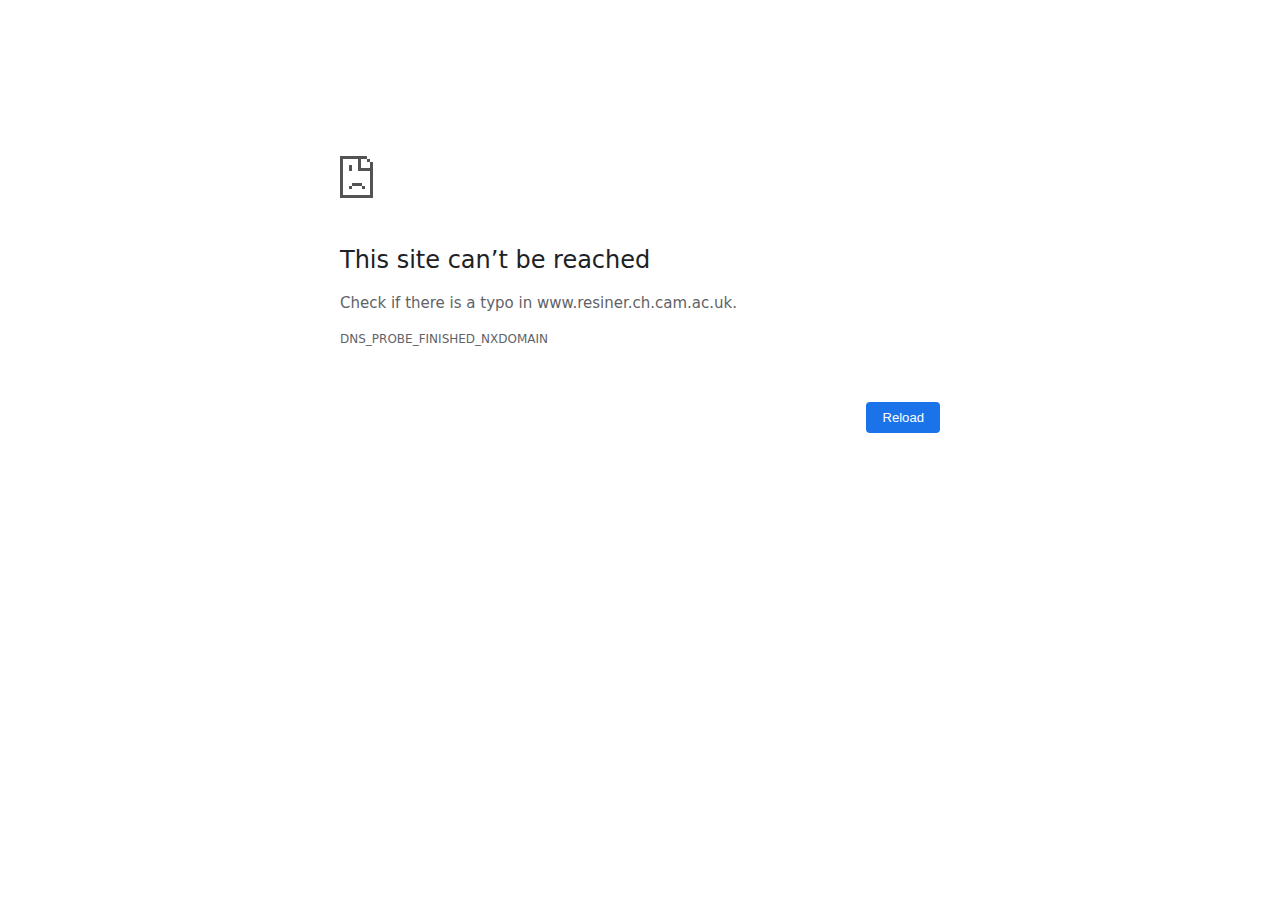
<file: img/skills/www.resiner.ch.cam.ac.uk.html>
<!DOCTYPE html>
<!-- saved from url=(0029)chrome-error://chromewebdata/ -->
<html dir="ltr" lang="en"><head><meta http-equiv="Content-Type" content="text/html; charset=UTF-8">
  
  <meta name="color-scheme" content="light dark">
  <meta name="theme-color" content="#fff">
  <meta name="viewport" content="width=device-width, initial-scale=1.0,
                                 maximum-scale=1.0, user-scalable=no">
  <title>www.resiner.ch.cam.ac.uk</title>
  <style>/* Copyright 2017 The Chromium Authors
 * Use of this source code is governed by a BSD-style license that can be
 * found in the LICENSE file. */

a {
  color: var(--link-color);
}

body {
  --background-color: #fff;
  --error-code-color: var(--google-gray-700);
  --google-blue-100: rgb(210, 227, 252);
  --google-blue-300: rgb(138, 180, 248);
  --google-blue-600: rgb(26, 115, 232);
  --google-blue-700: rgb(25, 103, 210);
  --google-gray-100: rgb(241, 243, 244);
  --google-gray-300: rgb(218, 220, 224);
  --google-gray-500: rgb(154, 160, 166);
  --google-gray-50: rgb(248, 249, 250);
  --google-gray-600: rgb(128, 134, 139);
  --google-gray-700: rgb(95, 99, 104);
  --google-gray-800: rgb(60, 64, 67);
  --google-gray-900: rgb(32, 33, 36);
  --heading-color: var(--google-gray-900);
  --link-color: rgb(88, 88, 88);
  --popup-container-background-color: rgba(0,0,0,.65);
  --primary-button-fill-color-active: var(--google-blue-700);
  --primary-button-fill-color: var(--google-blue-600);
  --primary-button-text-color: #fff;
  --quiet-background-color: rgb(247, 247, 247);
  --secondary-button-border-color: var(--google-gray-500);
  --secondary-button-fill-color: #fff;
  --secondary-button-hover-border-color: var(--google-gray-600);
  --secondary-button-hover-fill-color: var(--google-gray-50);
  --secondary-button-text-color: var(--google-gray-700);
  --small-link-color: var(--google-gray-700);
  --text-color: var(--google-gray-700);
  background: var(--background-color);
  color: var(--text-color);
  word-wrap: break-word;
}

.nav-wrapper .secondary-button {
  background: var(--secondary-button-fill-color);
  border: 1px solid var(--secondary-button-border-color);
  color: var(--secondary-button-text-color);
  float: none;
  margin: 0;
  padding: 8px 16px;
}

.hidden {
  display: none;
}

html {
  -webkit-text-size-adjust: 100%;
  font-size: 125%;
}

.icon {
  background-repeat: no-repeat;
  background-size: 100%;
}

@media (prefers-color-scheme: dark) {
  body {
    --background-color: var(--google-gray-900);
    --error-code-color: var(--google-gray-500);
    --heading-color: var(--google-gray-500);
    --link-color: var(--google-blue-300);
    --primary-button-fill-color-active: rgb(129, 162, 208);
    --primary-button-fill-color: var(--google-blue-300);
    --primary-button-text-color: var(--google-gray-900);
    --quiet-background-color: var(--background-color);
    --secondary-button-border-color: var(--google-gray-700);
    --secondary-button-fill-color: var(--google-gray-900);
    --secondary-button-hover-fill-color: rgb(48, 51, 57);
    --secondary-button-text-color: var(--google-blue-300);
    --small-link-color: var(--google-blue-300);
    --text-color: var(--google-gray-500);
  }
}
</style>
  <style>/* Copyright 2014 The Chromium Authors
   Use of this source code is governed by a BSD-style license that can be
   found in the LICENSE file. */

button {
  border: 0;
  border-radius: 4px;
  box-sizing: border-box;
  color: var(--primary-button-text-color);
  cursor: pointer;
  float: right;
  font-size: .875em;
  margin: 0;
  padding: 8px 16px;
  transition: box-shadow 150ms cubic-bezier(0.4, 0, 0.2, 1);
  user-select: none;
}

[dir='rtl'] button {
  float: left;
}

.bad-clock button,
.captive-portal button,
.https-only button,
.insecure-form button,
.lookalike-url button,
.main-frame-blocked button,
.neterror button,
.pdf button,
.ssl button,
.safe-browsing-billing button {
  background: var(--primary-button-fill-color);
}

button:active {
  background: var(--primary-button-fill-color-active);
  outline: 0;
}

#debugging {
  display: inline;
  overflow: auto;
}

.debugging-content {
  line-height: 1em;
  margin-bottom: 0;
  margin-top: 1em;
}

.debugging-content-fixed-width {
  display: block;
  font-family: monospace;
  font-size: 1.2em;
  margin-top: 0.5em;
}

.debugging-title {
  font-weight: bold;
}

#details {
  margin: 0 0 50px;
}

#details p:not(:first-of-type) {
  margin-top: 20px;
}

.secondary-button:active {
  border-color: white;
  box-shadow: 0 1px 2px 0 rgba(60, 64, 67, .3),
      0 2px 6px 2px rgba(60, 64, 67, .15);
}

.secondary-button:hover {
  background: var(--secondary-button-hover-fill-color);
  border-color: var(--secondary-button-hover-border-color);
  text-decoration: none;
}

.error-code {
  color: var(--error-code-color);
  font-size: .8em;
  margin-top: 12px;
  text-transform: uppercase;
}

#error-debugging-info {
  font-size: 0.8em;
}

h1 {
  color: var(--heading-color);
  font-size: 1.6em;
  font-weight: normal;
  line-height: 1.25em;
  margin-bottom: 16px;
}

h2 {
  font-size: 1.2em;
  font-weight: normal;
}

.icon {
  height: 72px;
  margin: 0 0 40px;
  width: 72px;
}

input[type=checkbox] {
  opacity: 0;
}

input[type=checkbox]:focus ~ .checkbox::after {
  outline: -webkit-focus-ring-color auto 5px;
}

.interstitial-wrapper {
  box-sizing: border-box;
  font-size: 1em;
  line-height: 1.6em;
  margin: 14vh auto 0;
  max-width: 600px;
  width: 100%;
}

#main-message > p {
  display: inline;
}

#extended-reporting-opt-in {
  font-size: .875em;
  margin-top: 32px;
}

#extended-reporting-opt-in label {
  display: grid;
  grid-template-columns: 1.8em 1fr;
  position: relative;
}

#enhanced-protection-message {
  border-radius: 4px;
  font-size: 1em;
  margin-top: 32px;
  padding: 10px 5px;
}

#enhanced-protection-message label {
  display: grid;
  grid-template-columns: 2.5em 1fr;
  position: relative;
}

#enhanced-protection-message div {
  margin: 0.5em;
}

#enhanced-protection-message .icon {
  height: 1.5em;
  vertical-align: middle;
  width: 1.5em;
}

.nav-wrapper {
  margin-top: 51px;
}

.nav-wrapper::after {
  clear: both;
  content: '';
  display: table;
  width: 100%;
}

.small-link {
  color: var(--small-link-color);
  font-size: .875em;
}

.checkboxes {
  flex: 0 0 24px;
}

.checkbox {
  --padding: .9em;
  background: transparent;
  display: block;
  height: 1em;
  left: -1em;
  padding-inline-start: var(--padding);
  position: absolute;
  right: 0;
  top: -.5em;
  width: 1em;
}

.checkbox::after {
  border: 1px solid white;
  border-radius: 2px;
  content: '';
  height: 1em;
  left: var(--padding);
  position: absolute;
  top: var(--padding);
  width: 1em;
}

.checkbox::before {
  background: transparent;
  border: 2px solid white;
  border-inline-end-width: 0;
  border-top-width: 0;
  content: '';
  height: .2em;
  left: calc(.3em + var(--padding));
  opacity: 0;
  position: absolute;
  top: calc(.3em  + var(--padding));
  transform: rotate(-45deg);
  width: .5em;
}

input[type=checkbox]:checked ~ .checkbox::before {
  opacity: 1;
}

#recurrent-error-message {
  background: #ededed;
  border-radius: 4px;
  margin-bottom: 16px;
  margin-top: 12px;
  padding: 12px 16px;
}

.showing-recurrent-error-message #extended-reporting-opt-in {
  margin-top: 16px;
}

.showing-recurrent-error-message #enhanced-protection-message {
  margin-top: 16px;
}

@media (max-width: 700px) {
  .interstitial-wrapper {
    padding: 0 10%;
  }

  #error-debugging-info {
    overflow: auto;
  }
}

@media (max-width: 420px) {
  button,
  [dir='rtl'] button,
  .small-link {
    float: none;
    font-size: .825em;
    font-weight: 500;
    margin: 0;
    width: 100%;
  }

  button {
    padding: 16px 24px;
  }

  #details {
    margin: 20px 0 20px 0;
  }

  #details p:not(:first-of-type) {
    margin-top: 10px;
  }

  .secondary-button:not(.hidden) {
    display: block;
    margin-top: 20px;
    text-align: center;
    width: 100%;
  }

  .interstitial-wrapper {
    padding: 0 5%;
  }

  #extended-reporting-opt-in {
    margin-top: 24px;
  }

  #enhanced-protection-message {
    margin-top: 24px;
  }

  .nav-wrapper {
    margin-top: 30px;
  }
}

/**
 * Mobile specific styling.
 * Navigation buttons are anchored to the bottom of the screen.
 * Details message replaces the top content in its own scrollable area.
 */

@media (max-width: 420px) {
  .nav-wrapper .secondary-button {
    border: 0;
    margin: 16px 0 0;
    margin-inline-end: 0;
    padding-bottom: 16px;
    padding-top: 16px;
  }
}

/* Fixed nav. */
@media (min-width: 240px) and (max-width: 420px) and
       (min-height: 401px),
       (min-width: 421px) and (min-height: 240px) and
       (max-height: 560px) {
  body .nav-wrapper {
    background: var(--background-color);
    bottom: 0;
    box-shadow: 0 -12px 24px var(--background-color);
    left: 0;
    margin: 0 auto;
    max-width: 736px;
    padding-inline-end: 24px;
    padding-inline-start: 24px;
    position: fixed;
    right: 0;
    width: 100%;
    z-index: 2;
  }

  .interstitial-wrapper {
    max-width: 736px;
  }

  #details,
  #main-content {
    padding-bottom: 40px;
  }

  #details {
    padding-top: 5.5vh;
  }

  button.small-link {
    color: var(--google-blue-600);
  }
}

@media (max-width: 420px) and (orientation: portrait),
       (max-height: 560px) {
  body {
    margin: 0 auto;
  }

  button,
  [dir='rtl'] button,
  button.small-link,
  .nav-wrapper .secondary-button {
    font-family: Roboto-Regular,Helvetica;
    font-size: .933em;
    margin: 6px 0;
    transform: translatez(0);
  }

  .nav-wrapper {
    box-sizing: border-box;
    padding-bottom: 8px;
    width: 100%;
  }

  #details {
    box-sizing: border-box;
    height: auto;
    margin: 0;
    opacity: 1;
    transition: opacity 250ms cubic-bezier(0.4, 0, 0.2, 1);
  }

  #details.hidden,
  #main-content.hidden {
    height: 0;
    opacity: 0;
    overflow: hidden;
    padding-bottom: 0;
    transition: none;
  }

  h1 {
    font-size: 1.5em;
    margin-bottom: 8px;
  }

  .icon {
    margin-bottom: 5.69vh;
  }

  .interstitial-wrapper {
    box-sizing: border-box;
    margin: 7vh auto 12px;
    padding: 0 24px;
    position: relative;
  }

  .interstitial-wrapper p {
    font-size: .95em;
    line-height: 1.61em;
    margin-top: 8px;
  }

  #main-content {
    margin: 0;
    transition: opacity 100ms cubic-bezier(0.4, 0, 0.2, 1);
  }

  .small-link {
    border: 0;
  }

  .suggested-left > #control-buttons,
  .suggested-right > #control-buttons {
    float: none;
    margin: 0;
  }
}

@media (min-width: 421px) and (min-height: 500px) and (max-height: 560px) {
  .interstitial-wrapper {
    margin-top: 10vh;
  }
}

@media (min-height: 400px) and (orientation:portrait) {
  .interstitial-wrapper {
    margin-bottom: 145px;
  }
}

@media (min-height: 299px) {
  .nav-wrapper {
    padding-bottom: 16px;
  }
}

@media (max-height: 560px) and (min-height: 240px) and (orientation:landscape) {
  .extended-reporting-has-checkbox #details {
    padding-bottom: 80px;
  }
}

@media (min-height: 500px) and (max-height: 650px) and (max-width: 414px) and
       (orientation: portrait) {
  .interstitial-wrapper {
    margin-top: 7vh;
  }
}

@media (min-height: 650px) and (max-width: 414px) and (orientation: portrait) {
  .interstitial-wrapper {
    margin-top: 10vh;
  }
}

/* Small mobile screens. No fixed nav. */
@media (max-height: 400px) and (orientation: portrait),
       (max-height: 239px) and (orientation: landscape),
       (max-width: 419px) and (max-height: 399px) {
  .interstitial-wrapper {
    display: flex;
    flex-direction: column;
    margin-bottom: 0;
  }

  #details {
    flex: 1 1 auto;
    order: 0;
  }

  #main-content {
    flex: 1 1 auto;
    order: 0;
  }

  .nav-wrapper {
    flex: 0 1 auto;
    margin-top: 8px;
    order: 1;
    padding-inline-end: 0;
    padding-inline-start: 0;
    position: relative;
    width: 100%;
  }

  button,
  .nav-wrapper .secondary-button {
    padding: 16px 24px;
  }

  button.small-link {
    color: var(--google-blue-600);
  }
}

@media (max-width: 239px) and (orientation: portrait) {
  .nav-wrapper {
    padding-inline-end: 0;
    padding-inline-start: 0;
  }
}
</style>
  <style>/* Copyright 2013 The Chromium Authors
 * Use of this source code is governed by a BSD-style license that can be
 * found in the LICENSE file. */

/* Don't use the main frame div when the error is in a subframe. */
html[subframe] #main-frame-error {
  display: none;
}

/* Don't use the subframe error div when the error is in a main frame. */
html:not([subframe]) #sub-frame-error {
  display: none;
}

h1 {
  margin-top: 0;
  word-wrap: break-word;
}

h1 span {
  font-weight: 500;
}

a {
  text-decoration: none;
}

.icon {
  -webkit-user-select: none;
  display: inline-block;
}

.icon-generic {
  /* Can't access chrome://theme/IDR_ERROR_NETWORK_GENERIC from an untrusted
   * renderer process, so embed the resource manually. */
  content: -webkit-image-set(
      url([data-uri]) 1x,
      url([data-uri]) 2x);
}

.icon-offline {
  content: -webkit-image-set(
      url([data-uri]) 1x,
      url([data-uri]) 2x);
  position: relative;
}

.icon-disabled {
  content: -webkit-image-set(
      url([data-uri]) 1x,
      url([data-uri]) 2x);
  width: 112px;
}

.hidden {
  display: none;
}

#suggestions-list a {
  color: var(--google-blue-600);
}

#suggestions-list p {
  margin-block-end: 0;
}

#suggestions-list ul {
  margin-top: 0;
}

.single-suggestion {
  list-style-type: none;
  padding-inline-start: 0;
}

#error-information-button {
  content: url([data-uri]);
  height: 24px;
  vertical-align: -.15em;
  width: 24px;
}

.use-popup-container#error-information-popup-container
  #error-information-popup {
  align-items: center;
  background-color: var(--popup-container-background-color);
  display: flex;
  height: 100%;
  left: 0;
  position: fixed;
  top: 0;
  width: 100%;
  z-index: 100;
}

.use-popup-container#error-information-popup-container
  #error-information-popup-content > p {
  margin-bottom: 11px;
  margin-inline-start: 20px;
}

.use-popup-container#error-information-popup-container #suggestions-list ul {
  margin-inline-start: 15px;
}

.use-popup-container#error-information-popup-container
  #error-information-popup-box {
  background-color: var(--background-color);
  left: 5%;
  padding-bottom: 15px;
  padding-top: 15px;
  position: fixed;
  width: 90%;
  z-index: 101;
}

.use-popup-container#error-information-popup-container div.error-code {
  margin-inline-start: 20px;
}

.use-popup-container#error-information-popup-container #suggestions-list p {
  margin-inline-start: 20px;
}

:not(.use-popup-container)#error-information-popup-container
  #error-information-popup-close {
  display: none;
}

#error-information-popup-close {
  margin-bottom: 0;
  margin-inline-end: 35px;
  margin-top: 15px;
  text-align: end;
}

.link-button {
  color: rgb(66, 133, 244);
  display: inline-block;
  font-weight: bold;
  text-transform: uppercase;
}

#sub-frame-error-details {

  color: #8F8F8F;

  /* Not done on mobile for performance reasons. */
  text-shadow: 0 1px 0 rgba(255,255,255,0.3);

}

[jscontent=hostName],
[jscontent=failedUrl] {
  overflow-wrap: break-word;
}

.secondary-button {
  background: #d9d9d9;
  color: #696969;
  margin-inline-end: 16px;
}

.snackbar {
  background: #323232;
  border-radius: 2px;
  bottom: 24px;
  box-sizing: border-box;
  color: #fff;
  font-size: .87em;
  left: 24px;
  max-width: 568px;
  min-width: 288px;
  opacity: 0;
  padding: 16px 24px 12px;
  position: fixed;
  transform: translateY(90px);
  will-change: opacity, transform;
  z-index: 999;
}

.snackbar-show {
  -webkit-animation:
    show-snackbar 250ms cubic-bezier(0, 0, 0.2, 1) forwards,
    hide-snackbar 250ms cubic-bezier(0.4, 0, 1, 1) forwards 5s;
}

@-webkit-keyframes show-snackbar {
  100% {
    opacity: 1;
    transform: translateY(0);
  }
}

@-webkit-keyframes hide-snackbar {
  0% {
    opacity: 1;
    transform: translateY(0);
  }
  100% {
    opacity: 0;
    transform: translateY(90px);
  }
}

.suggestions {
  margin-top: 18px;
}

.suggestion-header {
  font-weight: bold;
  margin-bottom: 4px;
}

.suggestion-body {
  color: #777;
}

/* Decrease padding at low sizes. */
@media (max-width: 640px), (max-height: 640px) {
  h1 {
    margin: 0 0 15px;
  }
  .suggestions {
    margin-top: 10px;
  }
  .suggestion-header {
    margin-bottom: 0;
  }
}

#download-link,
#download-link-clicked {
  margin-bottom: 30px;
  margin-top: 30px;
}

#download-link-clicked {
  color: #BBB;
}

#download-link::before,
#download-link-clicked::before {
  content: url([data-uri]);
  display: inline-block;
  margin-inline-end: 4px;
  vertical-align: -webkit-baseline-middle;
}

#download-link-clicked::before {
  opacity: 0;
  width: 0;
}

#offline-content-list-visibility-card {
  border: 1px solid white;
  border-radius: 8px;
  display: flex;
  font-size: .8em;
  justify-content: space-between;
  line-height: 1;
}

#offline-content-list.list-hidden #offline-content-list-visibility-card {
  border-color: rgb(218, 220, 224);
}

#offline-content-list-visibility-card > div {
  padding: 1em;
}

#offline-content-list-title {
  color: var(--google-gray-700);
}

#offline-content-list-show-text,
#offline-content-list-hide-text {
  color: rgb(66, 133, 244);
}

/* Hides the "hide" text div when the offline content list is collapsed/hidden
 * and, alternatively, hides the "show" text div when the offline content list
 * is expanded/shown.
 */
#offline-content-list.list-hidden #offline-content-list-hide-text,
#offline-content-list:not(.list-hidden) #offline-content-list-show-text {
  display: none;
}

/* Controls the animation of the offline content list when it is expanded/shown.
 */
#offline-content-suggestions {
  /* Max-height has to be set for the height animation to work. The chosen value
   * is a little greater than the maximum height the list will have, when all
   * suggestions have images, so that it is never clamped. This makes so that
   * when the actual height is smaller then the animation is not as smooth.
   */
  max-height: 27em;
  transition: max-height 200ms ease-in, visibility 0s 200ms,
              opacity 200ms 200ms linear;
}

/* Controls the animation of the offline content list when it is
 * collapsed/hidden.
 */
#offline-content-list.list-hidden #offline-content-suggestions {
  max-height: 0;
  opacity: 0;
  transition: opacity 200ms linear, visibility 0s 200ms,
              max-height 200ms 200ms ease-out;
  visibility: hidden;
}

#offline-content-list {
  margin-inline-start: -5%;
  width: 110%;
}

/* The selectors below adjust the "overflow" of the suggestion cards contents
 * based on the same screen size based strategy used for the main frame, which
 * is applied by the `interstitial-wrapper` class. */
@media (max-width: 420px)  {
  #offline-content-list {
    margin-inline-start: -2.5%;
    width: 105%;
  }
}
@media (max-width: 420px) and (orientation: portrait),
       (max-height: 560px) {
  #offline-content-list {
    margin-inline-start: -12px;
    width: calc(100% + 24px);
  }
}

.suggestion-with-image .offline-content-suggestion-thumbnail {
  flex-basis: 8.2em;
  flex-shrink: 0;
}

.suggestion-with-image .offline-content-suggestion-thumbnail > img {
  height: 100%;
  width: 100%;
}

.suggestion-with-image #offline-content-list:not(.is-rtl)
.offline-content-suggestion-thumbnail > img {
  border-bottom-right-radius: 7px;
  border-top-right-radius: 7px;
}

.suggestion-with-image #offline-content-list.is-rtl
.offline-content-suggestion-thumbnail > img {
  border-bottom-left-radius: 7px;
  border-top-left-radius: 7px;
}

.suggestion-with-icon .offline-content-suggestion-thumbnail {
  align-items: center;
  display: flex;
  justify-content: center;
  min-height: 4.2em;
  min-width: 4.2em;
}

.suggestion-with-icon .offline-content-suggestion-thumbnail > div {
  align-items: center;
  background-color: rgb(241, 243, 244);
  border-radius: 50%;
  display: flex;
  height: 2.3em;
  justify-content: center;
  width: 2.3em;
}

.suggestion-with-icon .offline-content-suggestion-thumbnail > div > img {
  height: 1.45em;
  width: 1.45em;
}

.offline-content-suggestion-favicon {
  height: 1em;
  margin-inline-end: 0.4em;
  width: 1.4em;
}

.offline-content-suggestion-favicon > img {
  height: 1.4em;
  width: 1.4em;
}

.no-favicon .offline-content-suggestion-favicon {
  display: none;
}

.image-video {
  content: url([data-uri]);
}

.image-music-note {
  content: url([data-uri]);
}

.image-earth {
  content: url([data-uri]);
}

.image-file {
  content: url([data-uri]);
}

.offline-content-suggestion-texts {
  display: flex;
  flex-direction: column;
  justify-content: space-between;
  line-height: 1.3;
  padding: .9em;
  width: 100%;
}

.offline-content-suggestion-title {
  -webkit-box-orient: vertical;
  -webkit-line-clamp: 3;
  color: rgb(32, 33, 36);
  display: -webkit-box;
  font-size: 1.1em;
  overflow: hidden;
  text-overflow: ellipsis;
}

div.offline-content-suggestion {
  align-items: stretch;
  border: 1px solid rgb(218, 220, 224);
  border-radius: 8px;
  display: flex;
  justify-content: space-between;
  margin-bottom: .8em;
}

.suggestion-with-image {
  flex-direction: row;
  height: 8.2em;
  max-height: 8.2em;
}

.suggestion-with-icon {
  flex-direction: row-reverse;
  height: 4.2em;
  max-height: 4.2em;
}

.suggestion-with-icon .offline-content-suggestion-title {
  -webkit-line-clamp: 1;
  word-break: break-all;
}

.suggestion-with-icon .offline-content-suggestion-texts {
  padding-inline-start: 0;
}

.offline-content-suggestion-attribution-freshness {
  color: rgb(95, 99, 104);
  display: flex;
  font-size: .8em;
  line-height: 1.7em;
}

.offline-content-suggestion-attribution {
  -webkit-box-orient: vertical;
  -webkit-line-clamp: 1;
  display: -webkit-box;
  flex-shrink: 1;
  margin-inline-end: 0.3em;
  overflow: hidden;
  overflow-wrap: break-word;
  text-overflow: ellipsis;
  word-break: break-all;
}

.no-attribution .offline-content-suggestion-attribution {
  display: none;
}

.offline-content-suggestion-freshness::before {
  content: '-';
  display: inline-block;
  flex-shrink: 0;
  margin-inline-end: .1em;
  margin-inline-start: .1em;
}

.no-attribution .offline-content-suggestion-freshness::before {
  display: none;
}

.offline-content-suggestion-freshness {
  flex-shrink: 0;
}

.suggestion-with-image .offline-content-suggestion-pin-spacer {
  flex-grow: 100;
  flex-shrink: 1;
}

.suggestion-with-image .offline-content-suggestion-pin {
  content: url([data-uri]);
  flex-shrink: 0;
  height: 1.4em;
  margin-inline-start: .4em;
  width: 1.4em;
}

/* Controls the animation (and a bit more) of the launch-downloads-home action
 * button when the offline content list is expanded/shown.
 */
#offline-content-list-action {
  text-align: center;
  transition: visibility 0s 200ms, opacity 200ms 200ms linear;
}

/* Controls the animation of the launch-downloads-home action button when the
 * offline content list is collapsed/hidden.
 */
#offline-content-list.list-hidden #offline-content-list-action {
  opacity: 0;
  transition: opacity 200ms linear, visibility 0s 200ms;
  visibility: hidden;
}

#cancel-save-page-button {
  background-image: url([data-uri]);
  background-position: right 27px center;
  background-repeat: no-repeat;
  border: 1px solid var(--google-gray-300);
  border-radius: 5px;
  color: var(--google-gray-700);
  margin-bottom: 26px;
  padding-bottom: 16px;
  padding-inline-end: 88px;
  padding-inline-start: 16px;
  padding-top: 16px;
  text-align: start;
}

html[dir='rtl'] #cancel-save-page-button {
  background-position: left 27px center;
}

#save-page-for-later-button {
  display: flex;
  justify-content: start;
}

#save-page-for-later-button a::before {
  content: url([data-uri]);
  display: inline-block;
  margin-inline-end: 4px;
  vertical-align: -webkit-baseline-middle;
}

.hidden#save-page-for-later-button {
  display: none;
}

/* Don't allow overflow when in a subframe. */
html[subframe] body {
  overflow: hidden;
}

#sub-frame-error {
  -webkit-align-items: center;
  -webkit-flex-flow: column;
  -webkit-justify-content: center;
  background-color: #DDD;
  display: -webkit-flex;
  height: 100%;
  left: 0;
  position: absolute;
  text-align: center;
  top: 0;
  transition: background-color 200ms ease-in-out;
  width: 100%;
}

#sub-frame-error:hover {
  background-color: #EEE;
}

#sub-frame-error .icon-generic {
  margin: 0 0 16px;
}

#sub-frame-error-details {
  margin: 0 10px;
  text-align: center;
  visibility: hidden;
}

/* Show details only when hovering. */
#sub-frame-error:hover #sub-frame-error-details {
  visibility: visible;
}

/* If the iframe is too small, always hide the error code. */
/* TODO(mmenke): See if overflow: no-display works better, once supported. */
@media (max-width: 200px), (max-height: 95px) {
  #sub-frame-error-details {
    display: none;
  }
}

/* Adjust icon for small embedded frames in apps. */
@media (max-height: 100px) {
  #sub-frame-error .icon-generic {
    height: auto;
    margin: 0;
    padding-top: 0;
    width: 25px;
  }
}

/* details-button is special; it's a <button> element that looks like a link. */
#details-button {
  box-shadow: none;
  min-width: 0;
}

/* Styles for platform dependent separation of controls and details button. */
.suggested-left > #control-buttons,
.suggested-right > #details-button {
  float: left;
}

.suggested-right > #control-buttons,
.suggested-left > #details-button {
  float: right;
}

.suggested-left .secondary-button {
  margin-inline-end: 0;
  margin-inline-start: 16px;
}

#details-button.singular {
  float: none;
}

/* download-button shows both icon and text. */
#download-button {
  padding-bottom: 4px;
  padding-top: 4px;
  position: relative;
}

#download-button::before {
  background: -webkit-image-set(
      url([data-uri]) 1x,
      url([data-uri]) 2x)
    no-repeat;
  content: '';
  display: inline-block;
  height: 24px;
  margin-inline-end: 4px;
  margin-inline-start: -4px;
  vertical-align: middle;
  width: 24px;
}

#download-button:disabled {
  background: rgb(180, 206, 249);
  color: rgb(255, 255, 255);
}

#buttons::after {
  clear: both;
  content: '';
  display: block;
  width: 100%;
}

/* Offline page */
html[dir='rtl'] .runner-container,
html[dir='rtl'].offline .icon-offline {
  transform: scaleX(-1);
}

.offline {
  transition: filter 1.5s cubic-bezier(0.65, 0.05, 0.36, 1),
              background-color 1.5s cubic-bezier(0.65, 0.05, 0.36, 1);

  will-change: filter, background-color;

}

.offline body {
  transition: background-color 1.5s cubic-bezier(0.65, 0.05, 0.36, 1);
}

.offline #main-message > p {
  display: none;
}

.offline.inverted {
  background-color: #fff;
  filter: invert(1);
}

.offline.inverted body {
  background-color: #fff;
}

.offline .interstitial-wrapper {
  color: var(--text-color);
  font-size: 1em;
  line-height: 1.55;
  margin: 0 auto;
  max-width: 600px;
  padding-top: 100px;
  position: relative;
  width: 100%;
}

.offline .runner-container {
  direction: ltr;
  height: 150px;
  max-width: 600px;
  overflow: hidden;
  position: absolute;
  top: 35px;
  width: 44px;
}

.offline .runner-container:focus {
  outline: none;
}

.offline .runner-container:focus-visible {
  outline: 3px solid var(--google-blue-300);
}

.offline .runner-canvas {
  height: 150px;
  max-width: 600px;
  opacity: 1;
  overflow: hidden;
  position: absolute;
  top: 0;
  z-index: 10;
}

.offline .controller {
  height: 100vh;
  left: 0;
  position: absolute;
  top: 0;
  width: 100vw;
  z-index: 9;
}

#offline-resources {
  display: none;
}

#offline-instruction {
  image-rendering: pixelated;
  left: 0;
  margin: auto;
  position: absolute;
  right: 0;
  top: 60px;
  width: fit-content;
}

.offline-runner-live-region {
  bottom: 0;
  clip-path: polygon(0 0, 0 0, 0 0);
  color: var(--background-color);
  display: block;
  font-size: xx-small;
  overflow: hidden;
  position: absolute;
  text-align: center;
  transition: color 1.5s cubic-bezier(0.65, 0.05, 0.36, 1);
  user-select: none;
}

/* Custom toggle */
.slow-speed-option {
  align-items: center;
  background: var(--google-gray-50);
  border-radius: 24px/50%;
  bottom: 0;
  color: var(--error-code-color);
  display: inline-flex;
  font-size: 1em;
  left: 0;
  line-height: 1.1em;
  margin: 5px auto;
  padding: 2px 12px 3px 20px;
  position: absolute;
  right: 0;
  width: max-content;
  z-index: 999;
}

.slow-speed-option.hidden {
  display: none;
}

.slow-speed-option [type=checkbox] {
  opacity: 0;
  pointer-events: none;
  position: absolute;
}

.slow-speed-option .slow-speed-toggle {
  cursor: pointer;
  margin-inline-start: 8px;
  padding: 8px 4px;
  position: relative;
}

.slow-speed-option [type=checkbox]:disabled ~ .slow-speed-toggle {
  cursor: default;
}

.slow-speed-option-label [type=checkbox] {
  opacity: 0;
  pointer-events: none;
  position: absolute;
}

.slow-speed-option .slow-speed-toggle::before,
.slow-speed-option .slow-speed-toggle::after {
  content: '';
  display: block;
  margin: 0 3px;
  transition: all 100ms cubic-bezier(0.4, 0, 1, 1);
}

.slow-speed-option .slow-speed-toggle::before {
  background: rgb(189,193,198);
  border-radius: 0.65em;
  height: 0.9em;
  width: 2em;
}

.slow-speed-option .slow-speed-toggle::after {
  background: #fff;
  border-radius: 50%;
  box-shadow: 0 1px 3px 0 rgb(0 0 0 / 40%);
  height: 1.2em;
  position: absolute;
  top: 51%;
  transform: translate(-20%, -50%);
  width: 1.1em;
}

.slow-speed-option [type=checkbox]:focus + .slow-speed-toggle {
  box-shadow: 0 0 8px rgb(94, 158, 214);
  outline: 1px solid rgb(93, 157, 213);
}

.slow-speed-option [type=checkbox]:checked + .slow-speed-toggle::before {
  background: var(--google-blue-600);
  opacity: 0.5;
}

.slow-speed-option [type=checkbox]:checked + .slow-speed-toggle::after {
  background: var(--google-blue-600);
  transform: translate(calc(2em - 90%), -50%);
}

.slow-speed-option [type=checkbox]:checked:disabled +
  .slow-speed-toggle::before {
  background: rgb(189,193,198);
}

.slow-speed-option [type=checkbox]:checked:disabled +
  .slow-speed-toggle::after {
  background: var(--google-gray-50);
}

@media (max-width: 420px) {
  #download-button {
    padding-bottom: 12px;
    padding-top: 12px;
  }

  .suggested-left > #control-buttons,
  .suggested-right > #control-buttons {
    float: none;
  }

  .snackbar {
    border-radius: 0;
    bottom: 0;
    left: 0;
    width: 100%;
  }
}

@media (max-height: 350px) {
  h1 {
    margin: 0 0 15px;
  }

  .icon-offline {
    margin: 0 0 10px;
  }

  .interstitial-wrapper {
    margin-top: 5%;
  }

  .nav-wrapper {
    margin-top: 30px;
  }
}

@media (min-width: 420px) and (max-width: 736px) and
       (min-height: 240px) and (max-height: 420px) and
       (orientation:landscape) {
  .interstitial-wrapper {
    margin-bottom: 100px;
  }
}

@media (max-width: 360px) and (max-height: 480px) {
  .offline .interstitial-wrapper {
    padding-top: 60px;
  }

  .offline .runner-container {
    top: 8px;
  }
}

@media (min-height: 240px) and (orientation: landscape) {
  .offline .interstitial-wrapper {
    margin-bottom: 90px;
  }

  .icon-offline {
    margin-bottom: 20px;
  }
}

@media (max-height: 320px) and (orientation: landscape) {
  .icon-offline {
    margin-bottom: 0;
  }

  .offline .runner-container {
    top: 10px;
  }
}

@media (max-width: 240px) {
  button {
    padding-inline-end: 12px;
    padding-inline-start: 12px;
  }

  .interstitial-wrapper {
    overflow: inherit;
    padding: 0 8px;
  }
}

@media (max-width: 120px) {
  button {
    width: auto;
  }
}

.arcade-mode,
.arcade-mode .runner-container,
.arcade-mode .runner-canvas {
  image-rendering: pixelated;
  max-width: 100%;
  overflow: hidden;
}

.arcade-mode #buttons,
.arcade-mode #main-content {
  opacity: 0;
  overflow: hidden;
}

.arcade-mode .interstitial-wrapper {
  height: 100vh;
  max-width: 100%;
  overflow: hidden;
}

.arcade-mode .runner-container {
  left: 0;
  margin: auto;
  right: 0;
  transform-origin: top center;
  transition: transform 250ms cubic-bezier(0.4, 0, 1, 1) 400ms;
  z-index: 2;
}

@media (prefers-color-scheme: dark) {
  .icon {
    filter: invert(1);
  }

  .offline .runner-canvas {
    filter: invert(1);
  }

  .offline.inverted {
    background-color: var(--background-color);
    filter: invert(0);
  }

  .offline.inverted body {
    background-color: #fff;
  }

  .offline.inverted .offline-runner-live-region {
    color: #fff;
  }

  #suggestions-list a {
    color: var(--link-color);
  }

  #error-information-button {
    filter: invert(0.6);
  }

  .slow-speed-option {
    background: var(--google-gray-800);
    color: var(--google-gray-100);
  }

  .slow-speed-option .slow-speed-toggle::before,
  .slow-speed-option [type=checkbox]:checked:disabled +
    .slow-speed-toggle::before {
     background: rgb(189,193,198);
  }

  .slow-speed-option [type=checkbox]:checked + .slow-speed-toggle::after,
  .slow-speed-option [type=checkbox]:checked + .slow-speed-toggle::before {
    background: var(--google-blue-300);
  }
}
</style>
  <script>// Copyright 2013 The Chromium Authors
// Use of this source code is governed by a BSD-style license that can be
// found in the LICENSE file.

/**
 * @typedef {{
 *   downloadButtonClick: function(),
 *   reloadButtonClick: function(string),
 *   detailsButtonClick: function(),
 *   diagnoseErrorsButtonClick: function(),
 *   trackEasterEgg: function(),
 *   updateEasterEggHighScore: function(number),
 *   resetEasterEggHighScore: function(),
 *   launchOfflineItem: function(string, string),
 *   savePageForLater: function(),
 *   cancelSavePage: function(),
 *   listVisibilityChange: function(boolean),
 * }}
 */
// eslint-disable-next-line no-var
var errorPageController;

const HIDDEN_CLASS = 'hidden';

// Decodes a UTF16 string that is encoded as base64.
function decodeUTF16Base64ToString(encoded_text) {
  const data = atob(encoded_text);
  let result = '';
  for (let i = 0; i < data.length; i += 2) {
    result +=
        String.fromCharCode(data.charCodeAt(i) * 256 + data.charCodeAt(i + 1));
  }
  return result;
}

function toggleHelpBox() {
  const helpBoxOuter = document.getElementById('details');
  helpBoxOuter.classList.toggle(HIDDEN_CLASS);
  const detailsButton = document.getElementById('details-button');
  if (helpBoxOuter.classList.contains(HIDDEN_CLASS)) {
    /** @suppress {missingProperties} */
    detailsButton.innerText = detailsButton.detailsText;
  } else {
    /** @suppress {missingProperties} */
    detailsButton.innerText = detailsButton.hideDetailsText;
  }

  // Details appears over the main content on small screens.
  if (mobileNav) {
    document.getElementById('main-content').classList.toggle(HIDDEN_CLASS);
    const runnerContainer = document.querySelector('.runner-container');
    if (runnerContainer) {
      runnerContainer.classList.toggle(HIDDEN_CLASS);
    }
  }
}

function diagnoseErrors() {
  if (window.errorPageController) {
    errorPageController.diagnoseErrorsButtonClick();
  }
}

// Subframes use a different layout but the same html file.  This is to make it
// easier to support platforms that load the error page via different
// mechanisms (Currently just iOS). We also use the subframe style for portals
// as they are embedded like subframes and can't be interacted with by the user.
let isSubFrame = false;
if (window.top.location !== window.location || window.portalHost) {
  document.documentElement.setAttribute('subframe', '');
  isSubFrame = true;
}

// Re-renders the error page using |strings| as the dictionary of values.
// Used by NetErrorTabHelper to update DNS error pages with probe results.
function updateForDnsProbe(strings) {
  const context = new JsEvalContext(strings);
  jstProcess(context, document.getElementById('t'));
  onDocumentLoadOrUpdate();
}

// Adds an icon class to the list and removes classes previously set.
function updateIconClass(newClass) {
  const frameSelector = isSubFrame ? '#sub-frame-error' : '#main-frame-error';
  const iconEl = document.querySelector(frameSelector + ' .icon');

  if (iconEl.classList.contains(newClass)) {
    return;
  }

  iconEl.className = 'icon ' + newClass;
}

// Implements button clicks.  This function is needed during the transition
// between implementing these in trunk chromium and implementing them in iOS.
function reloadButtonClick(url) {
  if (window.errorPageController) {
    // 

    // 
    errorPageController.reloadButtonClick();
    // 
  } else {
    window.location = url;
  }
}

function downloadButtonClick() {
  if (window.errorPageController) {
    errorPageController.downloadButtonClick();
    const downloadButton = document.getElementById('download-button');
    downloadButton.disabled = true;
    /** @suppress {missingProperties} */
    downloadButton.textContent = downloadButton.disabledText;

    document.getElementById('download-link-wrapper')
        .classList.add(HIDDEN_CLASS);
    document.getElementById('download-link-clicked-wrapper')
        .classList.remove(HIDDEN_CLASS);
  }
}

function detailsButtonClick() {
  if (window.errorPageController) {
    errorPageController.detailsButtonClick();
  }
}

let primaryControlOnLeft = true;
// clang-format off
// 
// clang-format on
primaryControlOnLeft = false;
// 

function setAutoFetchState(scheduled, can_schedule) {
  document.getElementById('cancel-save-page-button')
      .classList.toggle(HIDDEN_CLASS, !scheduled);
  document.getElementById('save-page-for-later-button')
      .classList.toggle(HIDDEN_CLASS, scheduled || !can_schedule);
}

function savePageLaterClick() {
  errorPageController.savePageForLater();
  // savePageForLater will eventually trigger a call to setAutoFetchState() when
  // it completes.
}

function cancelSavePageClick() {
  errorPageController.cancelSavePage();
  // setAutoFetchState is not called in response to cancelSavePage(), so do it
  // now.
  setAutoFetchState(false, true);
}

function toggleErrorInformationPopup() {
  document.getElementById('error-information-popup-container')
      .classList.toggle(HIDDEN_CLASS);
}

function launchOfflineItem(itemID, name_space) {
  errorPageController.launchOfflineItem(itemID, name_space);
}

function launchDownloadsPage() {
  errorPageController.launchDownloadsPage();
}

function getIconForSuggestedItem(item) {
  // Note: |item.content_type| contains the enum values from
  // chrome::mojom::AvailableContentType.
  switch (item.content_type) {
    case 1:  // kVideo
      return 'image-video';
    case 2:  // kAudio
      return 'image-music-note';
    case 0:  // kPrefetchedPage
    case 3:  // kOtherPage
      return 'image-earth';
  }
  return 'image-file';
}

function getSuggestedContentDiv(item, index) {
  // Note: See AvailableContentToValue in available_offline_content_helper.cc
  // for the data contained in an |item|.
  // TODO(carlosk): Present |snippet_base64| when that content becomes
  // available.
  let thumbnail = '';
  const extraContainerClasses = [];
  // html_inline.py will try to replace src attributes with data URIs using a
  // simple regex. The following is obfuscated slightly to avoid that.
  const source = 'src';
  if (item.thumbnail_data_uri) {
    extraContainerClasses.push('suggestion-with-image');
    thumbnail = `<img ${source}="${item.thumbnail_data_uri}">`;
  } else {
    extraContainerClasses.push('suggestion-with-icon');
    const iconClass = getIconForSuggestedItem(item);
    thumbnail = `<div><img class="${iconClass}"></div>`;
  }

  let favicon = '';
  if (item.favicon_data_uri) {
    favicon = `<img ${source}="${item.favicon_data_uri}">`;
  } else {
    extraContainerClasses.push('no-favicon');
  }

  if (!item.attribution_base64) {
    extraContainerClasses.push('no-attribution');
  }

  return `
  <div class="offline-content-suggestion ${extraContainerClasses.join(' ')}"
    onclick="launchOfflineItem('${item.ID}', '${item.name_space}')">
      <div class="offline-content-suggestion-texts">
        <div id="offline-content-suggestion-title-${index}"
             class="offline-content-suggestion-title">
        </div>
        <div class="offline-content-suggestion-attribution-freshness">
          <div id="offline-content-suggestion-favicon-${index}"
               class="offline-content-suggestion-favicon">
            ${favicon}
          </div>
          <div id="offline-content-suggestion-attribution-${index}"
               class="offline-content-suggestion-attribution">
          </div>
          <div class="offline-content-suggestion-freshness">
            ${item.date_modified}
          </div>
          <div class="offline-content-suggestion-pin-spacer"></div>
          <div class="offline-content-suggestion-pin"></div>
        </div>
      </div>
      <div class="offline-content-suggestion-thumbnail">
        ${thumbnail}
      </div>
  </div>`;
}

/**
 * @typedef {{
 *   ID: string,
 *   name_space: string,
 *   title_base64: string,
 *   snippet_base64: string,
 *   date_modified: string,
 *   attribution_base64: string,
 *   thumbnail_data_uri: string,
 *   favicon_data_uri: string,
 *   content_type: number,
 * }}
 */
let AvailableOfflineContent;

// Populates a list of suggested offline content.
// Note: For security reasons all content downloaded from the web is considered
// unsafe and must be securely handled to be presented on the dino page. Images
// have already been safely re-encoded but textual content -- like title and
// attribution -- must be properly handled here.
// @param {boolean} isShown
// @param {Array<AvailableOfflineContent>} suggestions
function offlineContentAvailable(isShown, suggestions) {
  if (!suggestions || !loadTimeData.valueExists('offlineContentList')) {
    return;
  }

  const suggestionsHTML = [];
  for (let index = 0; index < suggestions.length; index++) {
    suggestionsHTML.push(getSuggestedContentDiv(suggestions[index], index));
  }

  document.getElementById('offline-content-suggestions').innerHTML =
      suggestionsHTML.join('\n');

  // Sets textual web content using |textContent| to make sure it's handled as
  // plain text.
  for (let index = 0; index < suggestions.length; index++) {
    document.getElementById(`offline-content-suggestion-title-${index}`)
        .textContent =
        decodeUTF16Base64ToString(suggestions[index].title_base64);
    document.getElementById(`offline-content-suggestion-attribution-${index}`)
        .textContent =
        decodeUTF16Base64ToString(suggestions[index].attribution_base64);
  }

  const contentListElement = document.getElementById('offline-content-list');
  if (document.dir === 'rtl') {
    contentListElement.classList.add('is-rtl');
  }
  contentListElement.hidden = false;
  // The list is configured as hidden by default. Show it if needed.
  if (isShown) {
    toggleOfflineContentListVisibility(false);
  }
}

function toggleOfflineContentListVisibility(updatePref) {
  if (!loadTimeData.valueExists('offlineContentList')) {
    return;
  }

  const contentListElement = document.getElementById('offline-content-list');
  const isVisible = !contentListElement.classList.toggle('list-hidden');

  if (updatePref && window.errorPageController) {
    errorPageController.listVisibilityChanged(isVisible);
  }
}

// Called on document load, and from updateForDnsProbe().
function onDocumentLoadOrUpdate() {
  const downloadButtonVisible = loadTimeData.valueExists('downloadButton') &&
      loadTimeData.getValue('downloadButton').msg;
  const detailsButton = document.getElementById('details-button');

  // If offline content suggestions will be visible, the usual buttons will not
  // be presented.
  const offlineContentVisible =
      loadTimeData.valueExists('suggestedOfflineContentPresentation');
  if (offlineContentVisible) {
    document.querySelector('.nav-wrapper').classList.add(HIDDEN_CLASS);
    detailsButton.classList.add(HIDDEN_CLASS);

    document.getElementById('download-link').hidden = !downloadButtonVisible;
    document.getElementById('download-links-wrapper')
        .classList.remove(HIDDEN_CLASS);
    document.getElementById('error-information-popup-container')
        .classList.add('use-popup-container', HIDDEN_CLASS);
    document.getElementById('error-information-button')
        .classList.remove(HIDDEN_CLASS);
  }

  const attemptAutoFetch = loadTimeData.valueExists('attemptAutoFetch') &&
      loadTimeData.getValue('attemptAutoFetch');

  const reloadButtonVisible = loadTimeData.valueExists('reloadButton') &&
      loadTimeData.getValue('reloadButton').msg;

  const reloadButton = document.getElementById('reload-button');
  const downloadButton = document.getElementById('download-button');
  if (reloadButton.style.display === 'none' &&
      downloadButton.style.display === 'none') {
    detailsButton.classList.add('singular');
  }

  // Show or hide control buttons.
  const controlButtonDiv = document.getElementById('control-buttons');
  controlButtonDiv.hidden =
      offlineContentVisible || !(reloadButtonVisible || downloadButtonVisible);

  const iconClass = loadTimeData.valueExists('iconClass') &&
      loadTimeData.getValue('iconClass');

  updateIconClass(iconClass);

  if (!isSubFrame && iconClass === 'icon-offline') {
    document.documentElement.classList.add('offline');
    new Runner('.interstitial-wrapper');
  }
}

function onDocumentLoad() {
  // Sets up the proper button layout for the current platform.
  const buttonsDiv = document.getElementById('buttons');
  if (primaryControlOnLeft) {
    buttonsDiv.classList.add('suggested-left');
  } else {
    buttonsDiv.classList.add('suggested-right');
  }

  onDocumentLoadOrUpdate();
}

document.addEventListener('DOMContentLoaded', onDocumentLoad);
</script>
  <script>// Copyright 2015 The Chromium Authors
// Use of this source code is governed by a BSD-style license that can be
// found in the LICENSE file.

let mobileNav = false;

/**
 * For small screen mobile the navigation buttons are moved
 * below the advanced text.
 */
function onResize() {
  const helpOuterBox = document.querySelector('#details');
  const mainContent = document.querySelector('#main-content');
  const mediaQuery = '(min-width: 240px) and (max-width: 420px) and ' +
      '(min-height: 401px), ' +
      '(max-height: 560px) and (min-height: 240px) and ' +
      '(min-width: 421px)';

  const detailsHidden = helpOuterBox.classList.contains(HIDDEN_CLASS);
  const runnerContainer = document.querySelector('.runner-container');

  // Check for change in nav status.
  if (mobileNav !== window.matchMedia(mediaQuery).matches) {
    mobileNav = !mobileNav;

    // Handle showing the top content / details sections according to state.
    if (mobileNav) {
      mainContent.classList.toggle(HIDDEN_CLASS, !detailsHidden);
      helpOuterBox.classList.toggle(HIDDEN_CLASS, detailsHidden);
      if (runnerContainer) {
        runnerContainer.classList.toggle(HIDDEN_CLASS, !detailsHidden);
      }
    } else if (!detailsHidden) {
      // Non mobile nav with visible details.
      mainContent.classList.remove(HIDDEN_CLASS);
      helpOuterBox.classList.remove(HIDDEN_CLASS);
      if (runnerContainer) {
        runnerContainer.classList.remove(HIDDEN_CLASS);
      }
    }
  }
}

function setupMobileNav() {
  window.addEventListener('resize', onResize);
  onResize();
}

document.addEventListener('DOMContentLoaded', setupMobileNav);
</script>
  <script>// Copyright 2014 The Chromium Authors
// Use of this source code is governed by a BSD-style license that can be
// found in the LICENSE file.

/**
 * T-Rex runner.
 * @param {string} outerContainerId Outer containing element id.
 * @param {!Object=} opt_config
 * @constructor
 * @implements {EventListener}
 * @export
 */
function Runner(outerContainerId, opt_config) {
  // Singleton
  if (Runner.instance_) {
    return Runner.instance_;
  }
  Runner.instance_ = this;

  this.outerContainerEl = document.querySelector(outerContainerId);
  this.containerEl = null;
  this.snackbarEl = null;
  // A div to intercept touch events. Only set while (playing && useTouch).
  this.touchController = null;

  this.config = opt_config || Object.assign(Runner.config, Runner.normalConfig);
  // Logical dimensions of the container.
  this.dimensions = Runner.defaultDimensions;

  this.gameType = null;
  Runner.spriteDefinition = Runner.spriteDefinitionByType['original'];

  this.altGameImageSprite = null;
  this.altGameModeActive = false;
  this.altGameModeFlashTimer = null;
  this.fadeInTimer = 0;

  this.canvas = null;
  this.canvasCtx = null;

  this.tRex = null;

  this.distanceMeter = null;
  this.distanceRan = 0;

  this.highestScore = 0;
  this.syncHighestScore = false;

  this.time = 0;
  this.runningTime = 0;
  this.msPerFrame = 1000 / FPS;
  this.currentSpeed = this.config.SPEED;
  Runner.slowDown = false;

  this.obstacles = [];

  this.activated = false; // Whether the easter egg has been activated.
  this.playing = false; // Whether the game is currently in play state.
  this.crashed = false;
  this.paused = false;
  this.inverted = false;
  this.invertTimer = 0;
  this.resizeTimerId_ = null;

  this.playCount = 0;

  // Sound FX.
  this.audioBuffer = null;

  /** @type {Object} */
  this.soundFx = {};
  this.generatedSoundFx = null;

  // Global web audio context for playing sounds.
  this.audioContext = null;

  // Images.
  this.images = {};
  this.imagesLoaded = 0;

  // Gamepad state.
  this.pollingGamepads = false;
  this.gamepadIndex = undefined;
  this.previousGamepad = null;

  if (this.isDisabled()) {
    this.setupDisabledRunner();
  } else {
    if (Runner.isAltGameModeEnabled()) {
      this.initAltGameType();
      Runner.gameType = this.gameType;
    }
    this.loadImages();

    window['initializeEasterEggHighScore'] =
        this.initializeHighScore.bind(this);
  }
}

/**
 * Default game width.
 * @const
 */
const DEFAULT_WIDTH = 600;

/**
 * Frames per second.
 * @const
 */
const FPS = 60;

/** @const */
const IS_HIDPI = window.devicePixelRatio > 1;

/** @const */
const IS_IOS = /CriOS/.test(window.navigator.userAgent);

/** @const */
const IS_MOBILE = /Android/.test(window.navigator.userAgent) || IS_IOS;

/** @const */
const IS_RTL = document.querySelector('html').dir == 'rtl';

/** @const */
const ARCADE_MODE_URL = 'chrome://dino/';

/** @const */
const RESOURCE_POSTFIX = 'offline-resources-';

/** @const */
const A11Y_STRINGS = {
  ariaLabel: 'dinoGameA11yAriaLabel',
  description: 'dinoGameA11yDescription',
  gameOver: 'dinoGameA11yGameOver',
  highScore: 'dinoGameA11yHighScore',
  jump: 'dinoGameA11yJump',
  started: 'dinoGameA11yStartGame',
  speedLabel: 'dinoGameA11ySpeedToggle',
};

/**
 * Default game configuration.
 * Shared config for all  versions of the game. Additional parameters are
 * defined in Runner.normalConfig and Runner.slowConfig.
 */
Runner.config = {
  AUDIOCUE_PROXIMITY_THRESHOLD: 190,
  AUDIOCUE_PROXIMITY_THRESHOLD_MOBILE_A11Y: 250,
  BG_CLOUD_SPEED: 0.2,
  BOTTOM_PAD: 10,
  // Scroll Y threshold at which the game can be activated.
  CANVAS_IN_VIEW_OFFSET: -10,
  CLEAR_TIME: 3000,
  CLOUD_FREQUENCY: 0.5,
  FADE_DURATION: 1,
  FLASH_DURATION: 1000,
  GAMEOVER_CLEAR_TIME: 1200,
  INITIAL_JUMP_VELOCITY: 12,
  INVERT_FADE_DURATION: 12000,
  MAX_BLINK_COUNT: 3,
  MAX_CLOUDS: 6,
  MAX_OBSTACLE_LENGTH: 3,
  MAX_OBSTACLE_DUPLICATION: 2,
  RESOURCE_TEMPLATE_ID: 'audio-resources',
  SPEED: 6,
  SPEED_DROP_COEFFICIENT: 3,
  ARCADE_MODE_INITIAL_TOP_POSITION: 35,
  ARCADE_MODE_TOP_POSITION_PERCENT: 0.1,
};

Runner.normalConfig = {
  ACCELERATION: 0.001,
  AUDIOCUE_PROXIMITY_THRESHOLD: 190,
  AUDIOCUE_PROXIMITY_THRESHOLD_MOBILE_A11Y: 250,
  GAP_COEFFICIENT: 0.6,
  INVERT_DISTANCE: 700,
  MAX_SPEED: 13,
  MOBILE_SPEED_COEFFICIENT: 1.2,
  SPEED: 6,
};


Runner.slowConfig = {
  ACCELERATION: 0.0005,
  AUDIOCUE_PROXIMITY_THRESHOLD: 170,
  AUDIOCUE_PROXIMITY_THRESHOLD_MOBILE_A11Y: 220,
  GAP_COEFFICIENT: 0.3,
  INVERT_DISTANCE: 350,
  MAX_SPEED: 9,
  MOBILE_SPEED_COEFFICIENT: 1.5,
  SPEED: 4.2,
};


/**
 * Default dimensions.
 */
Runner.defaultDimensions = {
  WIDTH: DEFAULT_WIDTH,
  HEIGHT: 150,
};


/**
 * CSS class names.
 * @enum {string}
 */
Runner.classes = {
  ARCADE_MODE: 'arcade-mode',
  CANVAS: 'runner-canvas',
  CONTAINER: 'runner-container',
  CRASHED: 'crashed',
  ICON: 'icon-offline',
  INVERTED: 'inverted',
  SNACKBAR: 'snackbar',
  SNACKBAR_SHOW: 'snackbar-show',
  TOUCH_CONTROLLER: 'controller',
};


/**
 * Sound FX. Reference to the ID of the audio tag on interstitial page.
 * @enum {string}
 */
Runner.sounds = {
  BUTTON_PRESS: 'offline-sound-press',
  HIT: 'offline-sound-hit',
  SCORE: 'offline-sound-reached',
};


/**
 * Key code mapping.
 * @enum {Object}
 */
Runner.keycodes = {
  JUMP: {'38': 1, '32': 1},  // Up, spacebar
  DUCK: {'40': 1},           // Down
  RESTART: {'13': 1},        // Enter
};


/**
 * Runner event names.
 * @enum {string}
 */
Runner.events = {
  ANIM_END: 'webkitAnimationEnd',
  CLICK: 'click',
  KEYDOWN: 'keydown',
  KEYUP: 'keyup',
  POINTERDOWN: 'pointerdown',
  POINTERUP: 'pointerup',
  RESIZE: 'resize',
  TOUCHEND: 'touchend',
  TOUCHSTART: 'touchstart',
  VISIBILITY: 'visibilitychange',
  BLUR: 'blur',
  FOCUS: 'focus',
  LOAD: 'load',
  GAMEPADCONNECTED: 'gamepadconnected',
};

Runner.prototype = {
  /**
   * Initialize alternative game type.
   */
  initAltGameType() {
    if (GAME_TYPE.length > 0) {
      this.gameType = loadTimeData && loadTimeData.valueExists('altGameType') ?
          GAME_TYPE[parseInt(loadTimeData.getValue('altGameType'), 10) - 1] :
          '';
    }
  },

  /**
   * Whether the easter egg has been disabled. CrOS enterprise enrolled devices.
   * @return {boolean}
   */
  isDisabled() {
    return loadTimeData && loadTimeData.valueExists('disabledEasterEgg');
  },

  /**
   * For disabled instances, set up a snackbar with the disabled message.
   */
  setupDisabledRunner() {
    this.containerEl = document.createElement('div');
    this.containerEl.className = Runner.classes.SNACKBAR;
    this.containerEl.textContent = loadTimeData.getValue('disabledEasterEgg');
    this.outerContainerEl.appendChild(this.containerEl);

    // Show notification when the activation key is pressed.
    document.addEventListener(Runner.events.KEYDOWN, function(e) {
      if (Runner.keycodes.JUMP[e.keyCode]) {
        this.containerEl.classList.add(Runner.classes.SNACKBAR_SHOW);
        document.querySelector('.icon').classList.add('icon-disabled');
      }
    }.bind(this));
  },

  /**
   * Setting individual settings for debugging.
   * @param {string} setting
   * @param {number|string} value
   */
  updateConfigSetting(setting, value) {
    if (setting in this.config && value !== undefined) {
      this.config[setting] = value;

      switch (setting) {
        case 'GRAVITY':
        case 'MIN_JUMP_HEIGHT':
        case 'SPEED_DROP_COEFFICIENT':
          this.tRex.config[setting] = value;
          break;
        case 'INITIAL_JUMP_VELOCITY':
          this.tRex.setJumpVelocity(value);
          break;
        case 'SPEED':
          this.setSpeed(/** @type {number} */ (value));
          break;
      }
    }
  },

  /**
   * Creates an on page image element from the base 64 encoded string source.
   * @param {string} resourceName Name in data object,
   * @return {HTMLImageElement} The created element.
   */
  createImageElement(resourceName) {
    const imgSrc = loadTimeData && loadTimeData.valueExists(resourceName) ?
        loadTimeData.getString(resourceName) :
        null;

    if (imgSrc) {
      const el =
          /** @type {HTMLImageElement} */ (document.createElement('img'));
      el.id = resourceName;
      el.src = imgSrc;
      document.getElementById('offline-resources').appendChild(el);
      return el;
    }
    return null;
  },

  /**
   * Cache the appropriate image sprite from the page and get the sprite sheet
   * definition.
   */
  loadImages() {
    let scale = '1x';
    this.spriteDef = Runner.spriteDefinition.LDPI;
    if (IS_HIDPI) {
      scale = '2x';
      this.spriteDef = Runner.spriteDefinition.HDPI;
    }

    Runner.imageSprite = /** @type {HTMLImageElement} */
        (document.getElementById(RESOURCE_POSTFIX + scale));

    if (this.gameType) {
      Runner.altGameImageSprite = /** @type {HTMLImageElement} */
          (this.createImageElement('altGameSpecificImage' + scale));
      Runner.altCommonImageSprite = /** @type {HTMLImageElement} */
          (this.createImageElement('altGameCommonImage' + scale));
    }
    Runner.origImageSprite = Runner.imageSprite;

    // Disable the alt game mode if the sprites can't be loaded.
    if (!Runner.altGameImageSprite || !Runner.altCommonImageSprite) {
      Runner.isAltGameModeEnabled = () => false;
      this.altGameModeActive = false;
    }

    if (Runner.imageSprite.complete) {
      this.init();
    } else {
      // If the images are not yet loaded, add a listener.
      Runner.imageSprite.addEventListener(Runner.events.LOAD,
          this.init.bind(this));
    }
  },

  /**
   * Load and decode base 64 encoded sounds.
   */
  loadSounds() {
    if (!IS_IOS) {
      this.audioContext = new AudioContext();

      const resourceTemplate =
          document.getElementById(this.config.RESOURCE_TEMPLATE_ID).content;

      for (const sound in Runner.sounds) {
        let soundSrc =
            resourceTemplate.getElementById(Runner.sounds[sound]).src;
        soundSrc = soundSrc.substr(soundSrc.indexOf(',') + 1);
        const buffer = decodeBase64ToArrayBuffer(soundSrc);

        // Async, so no guarantee of order in array.
        this.audioContext.decodeAudioData(buffer, function(index, audioData) {
            this.soundFx[index] = audioData;
          }.bind(this, sound));
      }
    }
  },

  /**
   * Sets the game speed. Adjust the speed accordingly if on a smaller screen.
   * @param {number=} opt_speed
   */
  setSpeed(opt_speed) {
    const speed = opt_speed || this.currentSpeed;

    // Reduce the speed on smaller mobile screens.
    if (this.dimensions.WIDTH < DEFAULT_WIDTH) {
      const mobileSpeed = Runner.slowDown ? speed :
                                            speed * this.dimensions.WIDTH /
              DEFAULT_WIDTH * this.config.MOBILE_SPEED_COEFFICIENT;
      this.currentSpeed = mobileSpeed > speed ? speed : mobileSpeed;
    } else if (opt_speed) {
      this.currentSpeed = opt_speed;
    }
  },

  /**
   * Game initialiser.
   */
  init() {
    // Hide the static icon.
    document.querySelector('.' + Runner.classes.ICON).style.visibility =
        'hidden';

    this.adjustDimensions();
    this.setSpeed();

    const ariaLabel = getA11yString(A11Y_STRINGS.ariaLabel);
    this.containerEl = document.createElement('div');
    this.containerEl.setAttribute('role', IS_MOBILE ? 'button' : 'application');
    this.containerEl.setAttribute('tabindex', '0');
    this.containerEl.setAttribute('title', ariaLabel);

    this.containerEl.className = Runner.classes.CONTAINER;

    // Player canvas container.
    this.canvas = createCanvas(this.containerEl, this.dimensions.WIDTH,
        this.dimensions.HEIGHT);

    // Live region for game status updates.
    this.a11yStatusEl = document.createElement('span');
    this.a11yStatusEl.className = 'offline-runner-live-region';
    this.a11yStatusEl.setAttribute('aria-live', 'assertive');
    this.a11yStatusEl.textContent = '';
    Runner.a11yStatusEl = this.a11yStatusEl;

    // Add checkbox to slow down the game.
    this.slowSpeedCheckboxLabel = document.createElement('label');
    this.slowSpeedCheckboxLabel.className = 'slow-speed-option hidden';
    this.slowSpeedCheckboxLabel.textContent =
        getA11yString(A11Y_STRINGS.speedLabel);

    this.slowSpeedCheckbox = document.createElement('input');
    this.slowSpeedCheckbox.setAttribute('type', 'checkbox');
    this.slowSpeedCheckbox.setAttribute(
        'title', getA11yString(A11Y_STRINGS.speedLabel));
    this.slowSpeedCheckbox.setAttribute('tabindex', '0');
    this.slowSpeedCheckbox.setAttribute('checked', 'checked');

    this.slowSpeedToggleEl = document.createElement('span');
    this.slowSpeedToggleEl.className = 'slow-speed-toggle';

    this.slowSpeedCheckboxLabel.appendChild(this.slowSpeedCheckbox);
    this.slowSpeedCheckboxLabel.appendChild(this.slowSpeedToggleEl);

    if (IS_IOS) {
      this.outerContainerEl.appendChild(this.a11yStatusEl);
    } else {
      this.containerEl.appendChild(this.a11yStatusEl);
    }

    announcePhrase(getA11yString(A11Y_STRINGS.description));

    this.generatedSoundFx = new GeneratedSoundFx();

    this.canvasCtx =
        /** @type {CanvasRenderingContext2D} */ (this.canvas.getContext('2d'));
    this.canvasCtx.fillStyle = '#f7f7f7';
    this.canvasCtx.fill();
    Runner.updateCanvasScaling(this.canvas);

    // Horizon contains clouds, obstacles and the ground.
    this.horizon = new Horizon(this.canvas, this.spriteDef, this.dimensions,
        this.config.GAP_COEFFICIENT);

    // Distance meter
    this.distanceMeter = new DistanceMeter(this.canvas,
          this.spriteDef.TEXT_SPRITE, this.dimensions.WIDTH);

    // Draw t-rex
    this.tRex = new Trex(this.canvas, this.spriteDef.TREX);

    this.outerContainerEl.appendChild(this.containerEl);
    this.outerContainerEl.appendChild(this.slowSpeedCheckboxLabel);

    this.startListening();
    this.update();

    window.addEventListener(Runner.events.RESIZE,
        this.debounceResize.bind(this));

    // Handle dark mode
    const darkModeMediaQuery =
        window.matchMedia('(prefers-color-scheme: dark)');
    this.isDarkMode = darkModeMediaQuery && darkModeMediaQuery.matches;
    darkModeMediaQuery.addListener((e) => {
      this.isDarkMode = e.matches;
    });
  },

  /**
   * Create the touch controller. A div that covers whole screen.
   */
  createTouchController() {
    this.touchController = document.createElement('div');
    this.touchController.className = Runner.classes.TOUCH_CONTROLLER;
    this.touchController.addEventListener(Runner.events.TOUCHSTART, this);
    this.touchController.addEventListener(Runner.events.TOUCHEND, this);
    this.outerContainerEl.appendChild(this.touchController);
  },

  /**
   * Debounce the resize event.
   */
  debounceResize() {
    if (!this.resizeTimerId_) {
      this.resizeTimerId_ =
          setInterval(this.adjustDimensions.bind(this), 250);
    }
  },

  /**
   * Adjust game space dimensions on resize.
   */
  adjustDimensions() {
    clearInterval(this.resizeTimerId_);
    this.resizeTimerId_ = null;

    const boxStyles = window.getComputedStyle(this.outerContainerEl);
    const padding = Number(boxStyles.paddingLeft.substr(0,
        boxStyles.paddingLeft.length - 2));

    this.dimensions.WIDTH = this.outerContainerEl.offsetWidth - padding * 2;
    if (this.isArcadeMode()) {
      this.dimensions.WIDTH = Math.min(DEFAULT_WIDTH, this.dimensions.WIDTH);
      if (this.activated) {
        this.setArcadeModeContainerScale();
      }
    }

    // Redraw the elements back onto the canvas.
    if (this.canvas) {
      this.canvas.width = this.dimensions.WIDTH;
      this.canvas.height = this.dimensions.HEIGHT;

      Runner.updateCanvasScaling(this.canvas);

      this.distanceMeter.calcXPos(this.dimensions.WIDTH);
      this.clearCanvas();
      this.horizon.update(0, 0, true);
      this.tRex.update(0);

      // Outer container and distance meter.
      if (this.playing || this.crashed || this.paused) {
        this.containerEl.style.width = this.dimensions.WIDTH + 'px';
        this.containerEl.style.height = this.dimensions.HEIGHT + 'px';
        this.distanceMeter.update(0, Math.ceil(this.distanceRan));
        this.stop();
      } else {
        this.tRex.draw(0, 0);
      }

      // Game over panel.
      if (this.crashed && this.gameOverPanel) {
        this.gameOverPanel.updateDimensions(this.dimensions.WIDTH);
        this.gameOverPanel.draw(this.altGameModeActive, this.tRex);
      }
    }
  },

  /**
   * Play the game intro.
   * Canvas container width expands out to the full width.
   */
  playIntro() {
    if (!this.activated && !this.crashed) {
      this.playingIntro = true;
      this.tRex.playingIntro = true;

      // CSS animation definition.
      const keyframes = '@-webkit-keyframes intro { ' +
            'from { width:' + Trex.config.WIDTH + 'px }' +
            'to { width: ' + this.dimensions.WIDTH + 'px }' +
          '}';
      document.styleSheets[0].insertRule(keyframes, 0);

      this.containerEl.addEventListener(Runner.events.ANIM_END,
          this.startGame.bind(this));

      this.containerEl.style.webkitAnimation = 'intro .4s ease-out 1 both';
      this.containerEl.style.width = this.dimensions.WIDTH + 'px';

      this.setPlayStatus(true);
      this.activated = true;
    } else if (this.crashed) {
      this.restart();
    }
  },


  /**
   * Update the game status to started.
   */
  startGame() {
    if (this.isArcadeMode()) {
      this.setArcadeMode();
    }
    this.toggleSpeed();
    this.runningTime = 0;
    this.playingIntro = false;
    this.tRex.playingIntro = false;
    this.containerEl.style.webkitAnimation = '';
    this.playCount++;
    this.generatedSoundFx.background();
    announcePhrase(getA11yString(A11Y_STRINGS.started));

    if (Runner.audioCues) {
      this.containerEl.setAttribute('title', getA11yString(A11Y_STRINGS.jump));
    }

    // Handle tabbing off the page. Pause the current game.
    document.addEventListener(Runner.events.VISIBILITY,
          this.onVisibilityChange.bind(this));

    window.addEventListener(Runner.events.BLUR,
          this.onVisibilityChange.bind(this));

    window.addEventListener(Runner.events.FOCUS,
          this.onVisibilityChange.bind(this));
  },

  clearCanvas() {
    this.canvasCtx.clearRect(0, 0, this.dimensions.WIDTH,
        this.dimensions.HEIGHT);
  },

  /**
   * Checks whether the canvas area is in the viewport of the browser
   * through the current scroll position.
   * @return boolean.
   */
  isCanvasInView() {
    return this.containerEl.getBoundingClientRect().top >
        Runner.config.CANVAS_IN_VIEW_OFFSET;
  },

  /**
   * Enable the alt game mode. Switching out the sprites.
   */
  enableAltGameMode() {
    Runner.imageSprite = Runner.altGameImageSprite;
    Runner.spriteDefinition = Runner.spriteDefinitionByType[Runner.gameType];

    if (IS_HIDPI) {
      this.spriteDef = Runner.spriteDefinition.HDPI;
    } else {
      this.spriteDef = Runner.spriteDefinition.LDPI;
    }

    this.altGameModeActive = true;
    this.tRex.enableAltGameMode(this.spriteDef.TREX);
    this.horizon.enableAltGameMode(this.spriteDef);
    this.generatedSoundFx.background();
  },

  /**
   * Update the game frame and schedules the next one.
   */
  update() {
    this.updatePending = false;

    const now = getTimeStamp();
    let deltaTime = now - (this.time || now);

    // Flashing when switching game modes.
    if (this.altGameModeFlashTimer < 0 || this.altGameModeFlashTimer === 0) {
      this.altGameModeFlashTimer = null;
      this.tRex.setFlashing(false);
      this.enableAltGameMode();
    } else if (this.altGameModeFlashTimer > 0) {
      this.altGameModeFlashTimer -= deltaTime;
      this.tRex.update(deltaTime);
      deltaTime = 0;
    }

    this.time = now;

    if (this.playing) {
      this.clearCanvas();

      // Additional fade in - Prevents jump when switching sprites
      if (this.altGameModeActive &&
          this.fadeInTimer <= this.config.FADE_DURATION) {
        this.fadeInTimer += deltaTime / 1000;
        this.canvasCtx.globalAlpha = this.fadeInTimer;
      } else {
        this.canvasCtx.globalAlpha = 1;
      }

      if (this.tRex.jumping) {
        this.tRex.updateJump(deltaTime);
      }

      this.runningTime += deltaTime;
      const hasObstacles = this.runningTime > this.config.CLEAR_TIME;

      // First jump triggers the intro.
      if (this.tRex.jumpCount === 1 && !this.playingIntro) {
        this.playIntro();
      }

      // The horizon doesn't move until the intro is over.
      if (this.playingIntro) {
        this.horizon.update(0, this.currentSpeed, hasObstacles);
      } else if (!this.crashed) {
        const showNightMode = this.isDarkMode ^ this.inverted;
        deltaTime = !this.activated ? 0 : deltaTime;
        this.horizon.update(
            deltaTime, this.currentSpeed, hasObstacles, showNightMode);
      }

      // Check for collisions.
      let collision = hasObstacles &&
          checkForCollision(this.horizon.obstacles[0], this.tRex);

      // For a11y, audio cues.
      if (Runner.audioCues && hasObstacles) {
        const jumpObstacle =
            this.horizon.obstacles[0].typeConfig.type != 'COLLECTABLE';

        if (!this.horizon.obstacles[0].jumpAlerted) {
          const threshold = Runner.isMobileMouseInput ?
              Runner.config.AUDIOCUE_PROXIMITY_THRESHOLD_MOBILE_A11Y :
              Runner.config.AUDIOCUE_PROXIMITY_THRESHOLD;
          const adjProximityThreshold = threshold +
              (threshold * Math.log10(this.currentSpeed / Runner.config.SPEED));

          if (this.horizon.obstacles[0].xPos < adjProximityThreshold) {
            if (jumpObstacle) {
              this.generatedSoundFx.jump();
            }
            this.horizon.obstacles[0].jumpAlerted = true;
          }
        }
      }

      // Activated alt game mode.
      if (Runner.isAltGameModeEnabled() && collision &&
          this.horizon.obstacles[0].typeConfig.type == 'COLLECTABLE') {
        this.horizon.removeFirstObstacle();
        this.tRex.setFlashing(true);
        collision = false;
        this.altGameModeFlashTimer = this.config.FLASH_DURATION;
        this.runningTime = 0;
        this.generatedSoundFx.collect();
      }

      if (!collision) {
        this.distanceRan += this.currentSpeed * deltaTime / this.msPerFrame;

        if (this.currentSpeed < this.config.MAX_SPEED) {
          this.currentSpeed += this.config.ACCELERATION;
        }
      } else {
        this.gameOver();
      }

      const playAchievementSound = this.distanceMeter.update(deltaTime,
          Math.ceil(this.distanceRan));

      if (!Runner.audioCues && playAchievementSound) {
        this.playSound(this.soundFx.SCORE);
      }

      // Night mode.
      if (!Runner.isAltGameModeEnabled()) {
        if (this.invertTimer > this.config.INVERT_FADE_DURATION) {
          this.invertTimer = 0;
          this.invertTrigger = false;
          this.invert(false);
        } else if (this.invertTimer) {
          this.invertTimer += deltaTime;
        } else {
          const actualDistance =
              this.distanceMeter.getActualDistance(Math.ceil(this.distanceRan));

          if (actualDistance > 0) {
            this.invertTrigger =
                !(actualDistance % this.config.INVERT_DISTANCE);

            if (this.invertTrigger && this.invertTimer === 0) {
              this.invertTimer += deltaTime;
              this.invert(false);
            }
          }
        }
      }
    }

    if (this.playing || (!this.activated &&
        this.tRex.blinkCount < Runner.config.MAX_BLINK_COUNT)) {
      this.tRex.update(deltaTime);
      this.scheduleNextUpdate();
    }
  },

  /**
   * Event handler.
   * @param {Event} e
   */
  handleEvent(e) {
    return (function(evtType, events) {
      switch (evtType) {
        case events.KEYDOWN:
        case events.TOUCHSTART:
        case events.POINTERDOWN:
          this.onKeyDown(e);
          break;
        case events.KEYUP:
        case events.TOUCHEND:
        case events.POINTERUP:
          this.onKeyUp(e);
          break;
        case events.GAMEPADCONNECTED:
          this.onGamepadConnected(e);
          break;
      }
    }.bind(this))(e.type, Runner.events);
  },

  /**
   * Initialize audio cues if activated by focus on the canvas element.
   * @param {Event} e
   */
  handleCanvasKeyPress(e) {
    if (!this.activated && !Runner.audioCues) {
      this.toggleSpeed();
      Runner.audioCues = true;
      this.generatedSoundFx.init();
      Runner.generatedSoundFx = this.generatedSoundFx;
      Runner.config.CLEAR_TIME *= 1.2;
    } else if (e.keyCode && Runner.keycodes.JUMP[e.keyCode]) {
      this.onKeyDown(e);
    }
  },

  /**
   * Prevent space key press from scrolling.
   * @param {Event} e
   */
  preventScrolling(e) {
    if (e.keyCode === 32) {
      e.preventDefault();
    }
  },

  /**
   * Toggle speed setting if toggle is shown.
   */
  toggleSpeed() {
    if (Runner.audioCues) {
      const speedChange = Runner.slowDown != this.slowSpeedCheckbox.checked;

      if (speedChange) {
        Runner.slowDown = this.slowSpeedCheckbox.checked;
        const updatedConfig =
            Runner.slowDown ? Runner.slowConfig : Runner.normalConfig;

        Runner.config = Object.assign(Runner.config, updatedConfig);
        this.currentSpeed = updatedConfig.SPEED;
        this.tRex.enableSlowConfig();
        this.horizon.adjustObstacleSpeed();
      }
      if (this.playing) {
        this.disableSpeedToggle(true);
      }
    }
  },

  /**
   * Show the speed toggle.
   * From focus event or when audio cues are activated.
   * @param {Event=} e
   */
  showSpeedToggle(e) {
    const isFocusEvent = e && e.type == 'focus';
    if (Runner.audioCues || isFocusEvent) {
      this.slowSpeedCheckboxLabel.classList.toggle(
          HIDDEN_CLASS, isFocusEvent ? false : !this.crashed);
    }
  },

  /**
   * Disable the speed toggle.
   * @param {boolean} disable
   */
  disableSpeedToggle(disable) {
    if (disable) {
      this.slowSpeedCheckbox.setAttribute('disabled', 'disabled');
    } else {
      this.slowSpeedCheckbox.removeAttribute('disabled');
    }
  },

  /**
   * Bind relevant key / mouse / touch listeners.
   */
  startListening() {
    // A11y keyboard / screen reader activation.
    this.containerEl.addEventListener(
        Runner.events.KEYDOWN, this.handleCanvasKeyPress.bind(this));
    if (!IS_MOBILE) {
      this.containerEl.addEventListener(
          Runner.events.FOCUS, this.showSpeedToggle.bind(this));
    }
    this.canvas.addEventListener(
        Runner.events.KEYDOWN, this.preventScrolling.bind(this));
    this.canvas.addEventListener(
        Runner.events.KEYUP, this.preventScrolling.bind(this));

    // Keys.
    document.addEventListener(Runner.events.KEYDOWN, this);
    document.addEventListener(Runner.events.KEYUP, this);

    // Touch / pointer.
    this.containerEl.addEventListener(Runner.events.TOUCHSTART, this);
    document.addEventListener(Runner.events.POINTERDOWN, this);
    document.addEventListener(Runner.events.POINTERUP, this);

    if (this.isArcadeMode()) {
      // Gamepad
      window.addEventListener(Runner.events.GAMEPADCONNECTED, this);
    }
  },

  /**
   * Remove all listeners.
   */
  stopListening() {
    document.removeEventListener(Runner.events.KEYDOWN, this);
    document.removeEventListener(Runner.events.KEYUP, this);

    if (this.touchController) {
      this.touchController.removeEventListener(Runner.events.TOUCHSTART, this);
      this.touchController.removeEventListener(Runner.events.TOUCHEND, this);
    }

    this.containerEl.removeEventListener(Runner.events.TOUCHSTART, this);
    document.removeEventListener(Runner.events.POINTERDOWN, this);
    document.removeEventListener(Runner.events.POINTERUP, this);

    if (this.isArcadeMode()) {
      window.removeEventListener(Runner.events.GAMEPADCONNECTED, this);
    }
  },

  /**
   * Process keydown.
   * @param {Event} e
   */
  onKeyDown(e) {
    // Prevent native page scrolling whilst tapping on mobile.
    if (IS_MOBILE && this.playing) {
      e.preventDefault();
    }

    if (this.isCanvasInView()) {
      // Allow toggling of speed toggle.
      if (Runner.keycodes.JUMP[e.keyCode] &&
          e.target == this.slowSpeedCheckbox) {
        return;
      }

      if (!this.crashed && !this.paused) {
        // For a11y, screen reader activation.
        const isMobileMouseInput = IS_MOBILE &&
                e.type === Runner.events.POINTERDOWN &&
                e.pointerType == 'mouse' && e.target == this.containerEl ||
            (IS_IOS && e.pointerType == 'touch' &&
             document.activeElement == this.containerEl);

        if (Runner.keycodes.JUMP[e.keyCode] ||
            e.type === Runner.events.TOUCHSTART || isMobileMouseInput ||
            (Runner.keycodes.DUCK[e.keyCode] && this.altGameModeActive)) {
          e.preventDefault();
          // Starting the game for the first time.
          if (!this.playing) {
            // Started by touch so create a touch controller.
            if (!this.touchController && e.type === Runner.events.TOUCHSTART) {
              this.createTouchController();
            }

            if (isMobileMouseInput) {
              this.handleCanvasKeyPress(e);
            }
            this.loadSounds();
            this.setPlayStatus(true);
            this.update();
            if (window.errorPageController) {
              errorPageController.trackEasterEgg();
            }
          }
          // Start jump.
          if (!this.tRex.jumping && !this.tRex.ducking) {
            if (Runner.audioCues) {
              this.generatedSoundFx.cancelFootSteps();
            } else {
              this.playSound(this.soundFx.BUTTON_PRESS);
            }
            this.tRex.startJump(this.currentSpeed);
          }
          // Ducking is disabled on alt game modes.
        } else if (
            !this.altGameModeActive && this.playing &&
            Runner.keycodes.DUCK[e.keyCode]) {
          e.preventDefault();
          if (this.tRex.jumping) {
            // Speed drop, activated only when jump key is not pressed.
            this.tRex.setSpeedDrop();
          } else if (!this.tRex.jumping && !this.tRex.ducking) {
            // Duck.
            this.tRex.setDuck(true);
          }
        }
      }
    }
  },

  /**
   * Process key up.
   * @param {Event} e
   */
  onKeyUp(e) {
    const keyCode = String(e.keyCode);
    const isjumpKey = Runner.keycodes.JUMP[keyCode] ||
        e.type === Runner.events.TOUCHEND || e.type === Runner.events.POINTERUP;

    if (this.isRunning() && isjumpKey) {
      this.tRex.endJump();
    } else if (Runner.keycodes.DUCK[keyCode]) {
      this.tRex.speedDrop = false;
      this.tRex.setDuck(false);
    } else if (this.crashed) {
      // Check that enough time has elapsed before allowing jump key to restart.
      const deltaTime = getTimeStamp() - this.time;

      if (this.isCanvasInView() &&
          (Runner.keycodes.RESTART[keyCode] || this.isLeftClickOnCanvas(e) ||
          (deltaTime >= this.config.GAMEOVER_CLEAR_TIME &&
          Runner.keycodes.JUMP[keyCode]))) {
        this.handleGameOverClicks(e);
      }
    } else if (this.paused && isjumpKey) {
      // Reset the jump state
      this.tRex.reset();
      this.play();
    }
  },

  /**
   * Process gamepad connected event.
   * @param {Event} e
   */
  onGamepadConnected(e) {
    if (!this.pollingGamepads) {
      this.pollGamepadState();
    }
  },

  /**
   * rAF loop for gamepad polling.
   */
  pollGamepadState() {
    const gamepads = navigator.getGamepads();
    this.pollActiveGamepad(gamepads);

    this.pollingGamepads = true;
    requestAnimationFrame(this.pollGamepadState.bind(this));
  },

  /**
   * Polls for a gamepad with the jump button pressed. If one is found this
   * becomes the "active" gamepad and all others are ignored.
   * @param {!Array<Gamepad>} gamepads
   */
  pollForActiveGamepad(gamepads) {
    for (let i = 0; i < gamepads.length; ++i) {
      if (gamepads[i] && gamepads[i].buttons.length > 0 &&
          gamepads[i].buttons[0].pressed) {
        this.gamepadIndex = i;
        this.pollActiveGamepad(gamepads);
        return;
      }
    }
  },

  /**
   * Polls the chosen gamepad for button presses and generates KeyboardEvents
   * to integrate with the rest of the game logic.
   * @param {!Array<Gamepad>} gamepads
   */
  pollActiveGamepad(gamepads) {
    if (this.gamepadIndex === undefined) {
      this.pollForActiveGamepad(gamepads);
      return;
    }

    const gamepad = gamepads[this.gamepadIndex];
    if (!gamepad) {
      this.gamepadIndex = undefined;
      this.pollForActiveGamepad(gamepads);
      return;
    }

    // The gamepad specification defines the typical mapping of physical buttons
    // to button indicies: https://w3c.github.io/gamepad/#remapping
    this.pollGamepadButton(gamepad, 0, 38);  // Jump
    if (gamepad.buttons.length >= 2) {
      this.pollGamepadButton(gamepad, 1, 40);  // Duck
    }
    if (gamepad.buttons.length >= 10) {
      this.pollGamepadButton(gamepad, 9, 13);  // Restart
    }

    this.previousGamepad = gamepad;
  },

  /**
   * Generates a key event based on a gamepad button.
   * @param {!Gamepad} gamepad
   * @param {number} buttonIndex
   * @param {number} keyCode
   */
  pollGamepadButton(gamepad, buttonIndex, keyCode) {
    const state = gamepad.buttons[buttonIndex].pressed;
    let previousState = false;
    if (this.previousGamepad) {
      previousState = this.previousGamepad.buttons[buttonIndex].pressed;
    }
    // Generate key events on the rising and falling edge of a button press.
    if (state !== previousState) {
      const e = new KeyboardEvent(state ? Runner.events.KEYDOWN
                                      : Runner.events.KEYUP,
                                { keyCode: keyCode });
      document.dispatchEvent(e);
    }
  },

  /**
   * Handle interactions on the game over screen state.
   * A user is able to tap the high score twice to reset it.
   * @param {Event} e
   */
  handleGameOverClicks(e) {
    if (e.target != this.slowSpeedCheckbox) {
      e.preventDefault();
      if (this.distanceMeter.hasClickedOnHighScore(e) && this.highestScore) {
        if (this.distanceMeter.isHighScoreFlashing()) {
          // Subsequent click, reset the high score.
          this.saveHighScore(0, true);
          this.distanceMeter.resetHighScore();
        } else {
          // First click, flash the high score.
          this.distanceMeter.startHighScoreFlashing();
        }
      } else {
        this.distanceMeter.cancelHighScoreFlashing();
        this.restart();
      }
    }
  },

  /**
   * Returns whether the event was a left click on canvas.
   * On Windows right click is registered as a click.
   * @param {Event} e
   * @return {boolean}
   */
  isLeftClickOnCanvas(e) {
    return e.button != null && e.button < 2 &&
        e.type === Runner.events.POINTERUP &&
        (e.target === this.canvas ||
         (IS_MOBILE && Runner.audioCues && e.target === this.containerEl));
  },

  /**
   * RequestAnimationFrame wrapper.
   */
  scheduleNextUpdate() {
    if (!this.updatePending) {
      this.updatePending = true;
      this.raqId = requestAnimationFrame(this.update.bind(this));
    }
  },

  /**
   * Whether the game is running.
   * @return {boolean}
   */
  isRunning() {
    return !!this.raqId;
  },

  /**
   * Set the initial high score as stored in the user's profile.
   * @param {number} highScore
   */
  initializeHighScore(highScore) {
    this.syncHighestScore = true;
    highScore = Math.ceil(highScore);
    if (highScore < this.highestScore) {
      if (window.errorPageController) {
        errorPageController.updateEasterEggHighScore(this.highestScore);
      }
      return;
    }
    this.highestScore = highScore;
    this.distanceMeter.setHighScore(this.highestScore);
  },

  /**
   * Sets the current high score and saves to the profile if available.
   * @param {number} distanceRan Total distance ran.
   * @param {boolean=} opt_resetScore Whether to reset the score.
   */
  saveHighScore(distanceRan, opt_resetScore) {
    this.highestScore = Math.ceil(distanceRan);
    this.distanceMeter.setHighScore(this.highestScore);

    // Store the new high score in the profile.
    if (this.syncHighestScore && window.errorPageController) {
      if (opt_resetScore) {
        errorPageController.resetEasterEggHighScore();
      } else {
        errorPageController.updateEasterEggHighScore(this.highestScore);
      }
    }
  },

  /**
   * Game over state.
   */
  gameOver() {
    this.playSound(this.soundFx.HIT);
    vibrate(200);

    this.stop();
    this.crashed = true;
    this.distanceMeter.achievement = false;

    this.tRex.update(100, Trex.status.CRASHED);

    // Game over panel.
    if (!this.gameOverPanel) {
      const origSpriteDef = IS_HIDPI ?
          Runner.spriteDefinitionByType.original.HDPI :
          Runner.spriteDefinitionByType.original.LDPI;

      if (this.canvas) {
        if (Runner.isAltGameModeEnabled) {
          this.gameOverPanel = new GameOverPanel(
              this.canvas, origSpriteDef.TEXT_SPRITE, origSpriteDef.RESTART,
              this.dimensions, origSpriteDef.ALT_GAME_END,
              this.altGameModeActive);
        } else {
          this.gameOverPanel = new GameOverPanel(
              this.canvas, origSpriteDef.TEXT_SPRITE, origSpriteDef.RESTART,
              this.dimensions);
        }
      }
    }

    this.gameOverPanel.draw(this.altGameModeActive, this.tRex);

    // Update the high score.
    if (this.distanceRan > this.highestScore) {
      this.saveHighScore(this.distanceRan);
    }

    // Reset the time clock.
    this.time = getTimeStamp();

    if (Runner.audioCues) {
      this.generatedSoundFx.stopAll();
      announcePhrase(
          getA11yString(A11Y_STRINGS.gameOver)
              .replace(
                  '$1',
                  this.distanceMeter.getActualDistance(this.distanceRan)
                      .toString()) +
          ' ' +
          getA11yString(A11Y_STRINGS.highScore)
              .replace(
                  '$1',

                  this.distanceMeter.getActualDistance(this.highestScore)
                      .toString()));
      this.containerEl.setAttribute(
          'title', getA11yString(A11Y_STRINGS.ariaLabel));
    }
    this.showSpeedToggle();
    this.disableSpeedToggle(false);
  },

  stop() {
    this.setPlayStatus(false);
    this.paused = true;
    cancelAnimationFrame(this.raqId);
    this.raqId = 0;
    this.generatedSoundFx.stopAll();
  },

  play() {
    if (!this.crashed) {
      this.setPlayStatus(true);
      this.paused = false;
      this.tRex.update(0, Trex.status.RUNNING);
      this.time = getTimeStamp();
      this.update();
      this.generatedSoundFx.background();
    }
  },

  restart() {
    if (!this.raqId) {
      this.playCount++;
      this.runningTime = 0;
      this.setPlayStatus(true);
      this.toggleSpeed();
      this.paused = false;
      this.crashed = false;
      this.distanceRan = 0;
      this.setSpeed(this.config.SPEED);
      this.time = getTimeStamp();
      this.containerEl.classList.remove(Runner.classes.CRASHED);
      this.clearCanvas();
      this.distanceMeter.reset();
      this.horizon.reset();
      this.tRex.reset();
      this.playSound(this.soundFx.BUTTON_PRESS);
      this.invert(true);
      this.flashTimer = null;
      this.update();
      this.gameOverPanel.reset();
      this.generatedSoundFx.background();
      this.containerEl.setAttribute('title', getA11yString(A11Y_STRINGS.jump));
      announcePhrase(getA11yString(A11Y_STRINGS.started));
    }
  },

  setPlayStatus(isPlaying) {
    if (this.touchController) {
      this.touchController.classList.toggle(HIDDEN_CLASS, !isPlaying);
    }
    this.playing = isPlaying;
  },

  /**
   * Whether the game should go into arcade mode.
   * @return {boolean}
   */
  isArcadeMode() {
    // In RTL languages the title is wrapped with the left to right mark
    // control characters &#x202A; and &#x202C but are invisible.
    return IS_RTL ? document.title.indexOf(ARCADE_MODE_URL) == 1 :
                    document.title === ARCADE_MODE_URL;
  },

  /**
   * Hides offline messaging for a fullscreen game only experience.
   */
  setArcadeMode() {
    document.body.classList.add(Runner.classes.ARCADE_MODE);
    this.setArcadeModeContainerScale();
  },

  /**
   * Sets the scaling for arcade mode.
   */
  setArcadeModeContainerScale() {
    const windowHeight = window.innerHeight;
    const scaleHeight = windowHeight / this.dimensions.HEIGHT;
    const scaleWidth = window.innerWidth / this.dimensions.WIDTH;
    const scale = Math.max(1, Math.min(scaleHeight, scaleWidth));
    const scaledCanvasHeight = this.dimensions.HEIGHT * scale;
    // Positions the game container at 10% of the available vertical window
    // height minus the game container height.
    const translateY = Math.ceil(Math.max(0, (windowHeight - scaledCanvasHeight -
        Runner.config.ARCADE_MODE_INITIAL_TOP_POSITION) *
        Runner.config.ARCADE_MODE_TOP_POSITION_PERCENT)) *
        window.devicePixelRatio;

    const cssScale = IS_RTL ? -scale + ',' + scale : scale;
    this.containerEl.style.transform =
        'scale(' + cssScale + ') translateY(' + translateY + 'px)';
  },

  /**
   * Pause the game if the tab is not in focus.
   */
  onVisibilityChange(e) {
    if (document.hidden || document.webkitHidden || e.type === 'blur' ||
        document.visibilityState !== 'visible') {
      this.stop();
    } else if (!this.crashed) {
      this.tRex.reset();
      this.play();
    }
  },

  /**
   * Play a sound.
   * @param {AudioBuffer} soundBuffer
   */
  playSound(soundBuffer) {
    if (soundBuffer) {
      const sourceNode = this.audioContext.createBufferSource();
      sourceNode.buffer = soundBuffer;
      sourceNode.connect(this.audioContext.destination);
      sourceNode.start(0);
    }
  },

  /**
   * Inverts the current page / canvas colors.
   * @param {boolean} reset Whether to reset colors.
   */
  invert(reset) {
    const htmlEl = document.firstElementChild;

    if (reset) {
      htmlEl.classList.toggle(Runner.classes.INVERTED,
          false);
      this.invertTimer = 0;
      this.inverted = false;
    } else {
      this.inverted = htmlEl.classList.toggle(
          Runner.classes.INVERTED, this.invertTrigger);
    }
  },
};


/**
 * Updates the canvas size taking into
 * account the backing store pixel ratio and
 * the device pixel ratio.
 *
 * See article by Paul Lewis:
 * http://www.html5rocks.com/en/tutorials/canvas/hidpi/
 *
 * @param {HTMLCanvasElement} canvas
 * @param {number=} opt_width
 * @param {number=} opt_height
 * @return {boolean} Whether the canvas was scaled.
 */
Runner.updateCanvasScaling = function(canvas, opt_width, opt_height) {
  const context =
      /** @type {CanvasRenderingContext2D} */ (canvas.getContext('2d'));

  // Query the various pixel ratios
  const devicePixelRatio = Math.floor(window.devicePixelRatio) || 1;
  /** @suppress {missingProperties} */
  const backingStoreRatio =
      Math.floor(context.webkitBackingStorePixelRatio) || 1;
  const ratio = devicePixelRatio / backingStoreRatio;

  // Upscale the canvas if the two ratios don't match
  if (devicePixelRatio !== backingStoreRatio) {
    const oldWidth = opt_width || canvas.width;
    const oldHeight = opt_height || canvas.height;

    canvas.width = oldWidth * ratio;
    canvas.height = oldHeight * ratio;

    canvas.style.width = oldWidth + 'px';
    canvas.style.height = oldHeight + 'px';

    // Scale the context to counter the fact that we've manually scaled
    // our canvas element.
    context.scale(ratio, ratio);
    return true;
  } else if (devicePixelRatio === 1) {
    // Reset the canvas width / height. Fixes scaling bug when the page is
    // zoomed and the devicePixelRatio changes accordingly.
    canvas.style.width = canvas.width + 'px';
    canvas.style.height = canvas.height + 'px';
  }
  return false;
};


/**
 * Whether events are enabled.
 * @return {boolean}
 */
Runner.isAltGameModeEnabled = function() {
  return loadTimeData && loadTimeData.valueExists('enableAltGameMode');
};


/**
 * Generated sound FX class for audio cues.
 * @constructor
 */
function GeneratedSoundFx() {
  this.audioCues = false;
  this.context = null;
  this.panner = null;
}

GeneratedSoundFx.prototype = {
  init() {
    this.audioCues = true;
    if (!this.context) {
      // iOS only supports the webkit version.
      this.context = window.webkitAudioContext ? new webkitAudioContext() :
                                                 new AudioContext();
      if (IS_IOS) {
        this.context.onstatechange = (function() {
                                       if (this.context.state != 'running') {
                                         this.context.resume();
                                       }
                                     }).bind(this);
        this.context.resume();
      }
      this.panner = this.context.createStereoPanner ?
          this.context.createStereoPanner() :
          null;
    }
  },

  stopAll() {
    this.cancelFootSteps();
  },

  /**
   * Play oscillators at certain frequency and for a certain time.
   * @param {number} frequency
   * @param {number} startTime
   * @param {number} duration
   * @param {?number=} opt_vol
   * @param {number=} opt_pan
   */
  playNote(frequency, startTime, duration, opt_vol, opt_pan) {
    const osc1 = this.context.createOscillator();
    const osc2 = this.context.createOscillator();
    const volume = this.context.createGain();

    // Set oscillator wave type
    osc1.type = 'triangle';
    osc2.type = 'triangle';
    volume.gain.value = 0.1;

    // Set up node routing
    if (this.panner) {
      this.panner.pan.value = opt_pan || 0;
      osc1.connect(volume).connect(this.panner);
      osc2.connect(volume).connect(this.panner);
      this.panner.connect(this.context.destination);
    } else {
      osc1.connect(volume);
      osc2.connect(volume);
      volume.connect(this.context.destination);
    }

    // Detune oscillators for chorus effect
    osc1.frequency.value = frequency + 1;
    osc2.frequency.value = frequency - 2;

    // Fade out
    volume.gain.setValueAtTime(opt_vol || 0.01, startTime + duration - 0.05);
    volume.gain.linearRampToValueAtTime(0.00001, startTime + duration);

    // Start oscillators
    osc1.start(startTime);
    osc2.start(startTime);
    // Stop oscillators
    osc1.stop(startTime + duration);
    osc2.stop(startTime + duration);
  },

  background() {
    if (this.audioCues) {
      const now = this.context.currentTime;
      this.playNote(493.883, now, 0.116);
      this.playNote(659.255, now + 0.116, 0.232);
      this.loopFootSteps();
    }
  },

  loopFootSteps() {
    if (this.audioCues && !this.bgSoundIntervalId) {
      this.bgSoundIntervalId = setInterval(function() {
        this.playNote(73.42, this.context.currentTime, 0.05, 0.16);
        this.playNote(69.30, this.context.currentTime + 0.116, 0.116, 0.16);
      }.bind(this), 280);
    }
  },

  cancelFootSteps() {
    if (this.audioCues && this.bgSoundIntervalId) {
      clearInterval(this.bgSoundIntervalId);
      this.bgSoundIntervalId = null;
      this.playNote(103.83, this.context.currentTime, 0.232, 0.02);
      this.playNote(116.54, this.context.currentTime + 0.116, 0.232, 0.02);
    }
  },

  collect() {
    if (this.audioCues) {
      this.cancelFootSteps();
      const now = this.context.currentTime;
      this.playNote(830.61, now, 0.116);
      this.playNote(1318.51, now + 0.116, 0.232);
    }
  },

  jump() {
    if (this.audioCues) {
      const now = this.context.currentTime;
      this.playNote(659.25, now, 0.116, 0.3, -0.6);
      this.playNote(880, now + 0.116, 0.232, 0.3, -0.6);
    }
  },
};


/**
 * Speak a phrase using Speech Synthesis API for a11y.
 * @param {string} phrase Sentence to speak.
 */
function speakPhrase(phrase) {
  if ('speechSynthesis' in window) {
    const msg = new SpeechSynthesisUtterance(phrase);
    const voices = window.speechSynthesis.getVoices();
    msg.text = phrase;
    speechSynthesis.speak(msg);
  }
}


/**
 * For screen readers make an announcement to the live region.
 * @param {string} phrase Sentence to speak.
 */
function announcePhrase(phrase) {
  if (Runner.a11yStatusEl) {
    Runner.a11yStatusEl.textContent = '';
    Runner.a11yStatusEl.textContent = phrase;
  }
}


/**
 * Returns a string from loadTimeData data object.
 * @param {string} stringName
 * @return {string}
 */
function getA11yString(stringName) {
  return loadTimeData && loadTimeData.valueExists(stringName) ?
      loadTimeData.getString(stringName) :
      '';
}


/**
 * Get random number.
 * @param {number} min
 * @param {number} max
 */
function getRandomNum(min, max) {
  return Math.floor(Math.random() * (max - min + 1)) + min;
}


/**
 * Vibrate on mobile devices.
 * @param {number} duration Duration of the vibration in milliseconds.
 */
function vibrate(duration) {
  if (IS_MOBILE && window.navigator.vibrate) {
    window.navigator.vibrate(duration);
  }
}


/**
 * Create canvas element.
 * @param {Element} container Element to append canvas to.
 * @param {number} width
 * @param {number} height
 * @param {string=} opt_classname
 * @return {HTMLCanvasElement}
 */
function createCanvas(container, width, height, opt_classname) {
  const canvas =
      /** @type {!HTMLCanvasElement} */ (document.createElement('canvas'));
  canvas.className = opt_classname ? Runner.classes.CANVAS + ' ' +
      opt_classname : Runner.classes.CANVAS;
  canvas.width = width;
  canvas.height = height;
  container.appendChild(canvas);

  return canvas;
}


/**
 * Decodes the base 64 audio to ArrayBuffer used by Web Audio.
 * @param {string} base64String
 */
function decodeBase64ToArrayBuffer(base64String) {
  const len = (base64String.length / 4) * 3;
  const str = atob(base64String);
  const arrayBuffer = new ArrayBuffer(len);
  const bytes = new Uint8Array(arrayBuffer);

  for (let i = 0; i < len; i++) {
    bytes[i] = str.charCodeAt(i);
  }
  return bytes.buffer;
}


/**
 * Return the current timestamp.
 * @return {number}
 */
function getTimeStamp() {
  return IS_IOS ? new Date().getTime() : performance.now();
}


//******************************************************************************


/**
 * Game over panel.
 * @param {!HTMLCanvasElement} canvas
 * @param {Object} textImgPos
 * @param {Object} restartImgPos
 * @param {!Object} dimensions Canvas dimensions.
 * @param {Object=} opt_altGameEndImgPos
 * @param {boolean=} opt_altGameActive
 * @constructor
 */
function GameOverPanel(
    canvas, textImgPos, restartImgPos, dimensions, opt_altGameEndImgPos,
    opt_altGameActive) {
  this.canvas = canvas;
  this.canvasCtx =
      /** @type {CanvasRenderingContext2D} */ (canvas.getContext('2d'));
  this.canvasDimensions = dimensions;
  this.textImgPos = textImgPos;
  this.restartImgPos = restartImgPos;
  this.altGameEndImgPos = opt_altGameEndImgPos;
  this.altGameModeActive = opt_altGameActive;

  // Retry animation.
  this.frameTimeStamp = 0;
  this.animTimer = 0;
  this.currentFrame = 0;

  this.gameOverRafId = null;

  this.flashTimer = 0;
  this.flashCounter = 0;
  this.originalText = true;
}

GameOverPanel.RESTART_ANIM_DURATION = 875;
GameOverPanel.LOGO_PAUSE_DURATION = 875;
GameOverPanel.FLASH_ITERATIONS = 5;

/**
 * Animation frames spec.
 */
GameOverPanel.animConfig = {
  frames: [0, 36, 72, 108, 144, 180, 216, 252],
  msPerFrame: GameOverPanel.RESTART_ANIM_DURATION / 8,
};

/**
 * Dimensions used in the panel.
 * @enum {number}
 */
GameOverPanel.dimensions = {
  TEXT_X: 0,
  TEXT_Y: 13,
  TEXT_WIDTH: 191,
  TEXT_HEIGHT: 11,
  RESTART_WIDTH: 36,
  RESTART_HEIGHT: 32,
};


GameOverPanel.prototype = {
  /**
   * Update the panel dimensions.
   * @param {number} width New canvas width.
   * @param {number} opt_height Optional new canvas height.
   */
  updateDimensions(width, opt_height) {
    this.canvasDimensions.WIDTH = width;
    if (opt_height) {
      this.canvasDimensions.HEIGHT = opt_height;
    }
    this.currentFrame = GameOverPanel.animConfig.frames.length - 1;
  },

  drawGameOverText(dimensions, opt_useAltText) {
    const centerX = this.canvasDimensions.WIDTH / 2;
    let textSourceX = dimensions.TEXT_X;
    let textSourceY = dimensions.TEXT_Y;
    let textSourceWidth = dimensions.TEXT_WIDTH;
    let textSourceHeight = dimensions.TEXT_HEIGHT;

    const textTargetX = Math.round(centerX - (dimensions.TEXT_WIDTH / 2));
    const textTargetY = Math.round((this.canvasDimensions.HEIGHT - 25) / 3);
    const textTargetWidth = dimensions.TEXT_WIDTH;
    const textTargetHeight = dimensions.TEXT_HEIGHT;

    if (IS_HIDPI) {
      textSourceY *= 2;
      textSourceX *= 2;
      textSourceWidth *= 2;
      textSourceHeight *= 2;
    }

    if (!opt_useAltText) {
      textSourceX += this.textImgPos.x;
      textSourceY += this.textImgPos.y;
    }

    const spriteSource =
        opt_useAltText ? Runner.altCommonImageSprite : Runner.origImageSprite;

    this.canvasCtx.save();

    if (IS_RTL) {
      this.canvasCtx.translate(this.canvasDimensions.WIDTH, 0);
      this.canvasCtx.scale(-1, 1);
    }

    // Game over text from sprite.
    this.canvasCtx.drawImage(
        spriteSource, textSourceX, textSourceY, textSourceWidth,
        textSourceHeight, textTargetX, textTargetY, textTargetWidth,
        textTargetHeight);

    this.canvasCtx.restore();
  },

  /**
   * Draw additional adornments for alternative game types.
   */
  drawAltGameElements(tRex) {
    // Additional adornments.
    if (this.altGameModeActive && Runner.spriteDefinition.ALT_GAME_END_CONFIG) {
      const altGameEndConfig = Runner.spriteDefinition.ALT_GAME_END_CONFIG;

      let altGameEndSourceWidth = altGameEndConfig.WIDTH;
      let altGameEndSourceHeight = altGameEndConfig.HEIGHT;
      const altGameEndTargetX = tRex.xPos + altGameEndConfig.X_OFFSET;
      const altGameEndTargetY = tRex.yPos + altGameEndConfig.Y_OFFSET;

      if (IS_HIDPI) {
        altGameEndSourceWidth *= 2;
        altGameEndSourceHeight *= 2;
      }

      this.canvasCtx.drawImage(
          Runner.altCommonImageSprite, this.altGameEndImgPos.x,
          this.altGameEndImgPos.y, altGameEndSourceWidth,
          altGameEndSourceHeight, altGameEndTargetX, altGameEndTargetY,
          altGameEndConfig.WIDTH, altGameEndConfig.HEIGHT);
    }
  },

  /**
   * Draw restart button.
   */
  drawRestartButton() {
    const dimensions = GameOverPanel.dimensions;
    let framePosX = GameOverPanel.animConfig.frames[this.currentFrame];
    let restartSourceWidth = dimensions.RESTART_WIDTH;
    let restartSourceHeight = dimensions.RESTART_HEIGHT;
    const restartTargetX =
        (this.canvasDimensions.WIDTH / 2) - (dimensions.RESTART_WIDTH / 2);
    const restartTargetY = this.canvasDimensions.HEIGHT / 2;

    if (IS_HIDPI) {
      restartSourceWidth *= 2;
      restartSourceHeight *= 2;
      framePosX *= 2;
    }

    this.canvasCtx.save();

    if (IS_RTL) {
      this.canvasCtx.translate(this.canvasDimensions.WIDTH, 0);
      this.canvasCtx.scale(-1, 1);
    }

    this.canvasCtx.drawImage(
        Runner.origImageSprite, this.restartImgPos.x + framePosX,
        this.restartImgPos.y, restartSourceWidth, restartSourceHeight,
        restartTargetX, restartTargetY, dimensions.RESTART_WIDTH,
        dimensions.RESTART_HEIGHT);
    this.canvasCtx.restore();
  },


  /**
   * Draw the panel.
   * @param {boolean} opt_altGameModeActive
   * @param {!Trex} opt_tRex
   */
  draw(opt_altGameModeActive, opt_tRex) {
    if (opt_altGameModeActive) {
      this.altGameModeActive = opt_altGameModeActive;
    }

    this.drawGameOverText(GameOverPanel.dimensions, false);
    this.drawRestartButton();
    this.drawAltGameElements(opt_tRex);
    this.update();
  },

  /**
   * Update animation frames.
   */
  update() {
    const now = getTimeStamp();
    const deltaTime = now - (this.frameTimeStamp || now);

    this.frameTimeStamp = now;
    this.animTimer += deltaTime;
    this.flashTimer += deltaTime;

    // Restart Button
    if (this.currentFrame == 0 &&
        this.animTimer > GameOverPanel.LOGO_PAUSE_DURATION) {
      this.animTimer = 0;
      this.currentFrame++;
      this.drawRestartButton();
    } else if (
        this.currentFrame > 0 &&
        this.currentFrame < GameOverPanel.animConfig.frames.length) {
      if (this.animTimer >= GameOverPanel.animConfig.msPerFrame) {
        this.currentFrame++;
        this.drawRestartButton();
      }
    } else if (
        !this.altGameModeActive &&
        this.currentFrame == GameOverPanel.animConfig.frames.length) {
      this.reset();
      return;
    }

    // Game over text
    if (this.altGameModeActive &&
        Runner.spriteDefinitionByType.original.ALT_GAME_OVER_TEXT_CONFIG) {
      const altTextConfig =
          Runner.spriteDefinitionByType.original.ALT_GAME_OVER_TEXT_CONFIG;

      if (this.flashCounter < GameOverPanel.FLASH_ITERATIONS &&
          this.flashTimer > altTextConfig.FLASH_DURATION) {
        this.flashTimer = 0;
        this.originalText = !this.originalText;

        this.clearGameOverTextBounds();
        if (this.originalText) {
          this.drawGameOverText(GameOverPanel.dimensions, false);
          this.flashCounter++;
        } else {
          this.drawGameOverText(altTextConfig, true);
        }
      } else if (this.flashCounter >= GameOverPanel.FLASH_ITERATIONS) {
        this.reset();
        return;
      }
    }

    this.gameOverRafId = requestAnimationFrame(this.update.bind(this));
  },

  /**
   * Clear game over text.
   */
  clearGameOverTextBounds() {
    this.canvasCtx.save();

    this.canvasCtx.clearRect(
        Math.round(
            this.canvasDimensions.WIDTH / 2 -
            (GameOverPanel.dimensions.TEXT_WIDTH / 2)),
        Math.round((this.canvasDimensions.HEIGHT - 25) / 3),
        GameOverPanel.dimensions.TEXT_WIDTH,
        GameOverPanel.dimensions.TEXT_HEIGHT + 4);
    this.canvasCtx.restore();
  },

  reset() {
    if (this.gameOverRafId) {
      cancelAnimationFrame(this.gameOverRafId);
      this.gameOverRafId = null;
    }
    this.animTimer = 0;
    this.frameTimeStamp = 0;
    this.currentFrame = 0;
    this.flashTimer = 0;
    this.flashCounter = 0;
    this.originalText = true;
  },
};


//******************************************************************************

/**
 * Check for a collision.
 * @param {!Obstacle} obstacle
 * @param {!Trex} tRex T-rex object.
 * @param {CanvasRenderingContext2D=} opt_canvasCtx Optional canvas context for
 *    drawing collision boxes.
 * @return {Array<CollisionBox>|undefined}
 */
function checkForCollision(obstacle, tRex, opt_canvasCtx) {
  const obstacleBoxXPos = Runner.defaultDimensions.WIDTH + obstacle.xPos;

  // Adjustments are made to the bounding box as there is a 1 pixel white
  // border around the t-rex and obstacles.
  const tRexBox = new CollisionBox(
      tRex.xPos + 1,
      tRex.yPos + 1,
      tRex.config.WIDTH - 2,
      tRex.config.HEIGHT - 2);

  const obstacleBox = new CollisionBox(
      obstacle.xPos + 1,
      obstacle.yPos + 1,
      obstacle.typeConfig.width * obstacle.size - 2,
      obstacle.typeConfig.height - 2);

  // Debug outer box
  if (opt_canvasCtx) {
    drawCollisionBoxes(opt_canvasCtx, tRexBox, obstacleBox);
  }

  // Simple outer bounds check.
  if (boxCompare(tRexBox, obstacleBox)) {
    const collisionBoxes = obstacle.collisionBoxes;
    let tRexCollisionBoxes = [];

    if (Runner.isAltGameModeEnabled()) {
      tRexCollisionBoxes = Runner.spriteDefinition.TREX.COLLISION_BOXES;
    } else {
      tRexCollisionBoxes = tRex.ducking ? Trex.collisionBoxes.DUCKING :
                                          Trex.collisionBoxes.RUNNING;
    }

    // Detailed axis aligned box check.
    for (let t = 0; t < tRexCollisionBoxes.length; t++) {
      for (let i = 0; i < collisionBoxes.length; i++) {
        // Adjust the box to actual positions.
        const adjTrexBox =
            createAdjustedCollisionBox(tRexCollisionBoxes[t], tRexBox);
        const adjObstacleBox =
            createAdjustedCollisionBox(collisionBoxes[i], obstacleBox);
        const crashed = boxCompare(adjTrexBox, adjObstacleBox);

        // Draw boxes for debug.
        if (opt_canvasCtx) {
          drawCollisionBoxes(opt_canvasCtx, adjTrexBox, adjObstacleBox);
        }

        if (crashed) {
          return [adjTrexBox, adjObstacleBox];
        }
      }
    }
  }
}


/**
 * Adjust the collision box.
 * @param {!CollisionBox} box The original box.
 * @param {!CollisionBox} adjustment Adjustment box.
 * @return {CollisionBox} The adjusted collision box object.
 */
function createAdjustedCollisionBox(box, adjustment) {
  return new CollisionBox(
      box.x + adjustment.x,
      box.y + adjustment.y,
      box.width,
      box.height);
}


/**
 * Draw the collision boxes for debug.
 */
function drawCollisionBoxes(canvasCtx, tRexBox, obstacleBox) {
  canvasCtx.save();
  canvasCtx.strokeStyle = '#f00';
  canvasCtx.strokeRect(tRexBox.x, tRexBox.y, tRexBox.width, tRexBox.height);

  canvasCtx.strokeStyle = '#0f0';
  canvasCtx.strokeRect(obstacleBox.x, obstacleBox.y,
      obstacleBox.width, obstacleBox.height);
  canvasCtx.restore();
}


/**
 * Compare two collision boxes for a collision.
 * @param {CollisionBox} tRexBox
 * @param {CollisionBox} obstacleBox
 * @return {boolean} Whether the boxes intersected.
 */
function boxCompare(tRexBox, obstacleBox) {
  let crashed = false;
  const tRexBoxX = tRexBox.x;
  const tRexBoxY = tRexBox.y;

  const obstacleBoxX = obstacleBox.x;
  const obstacleBoxY = obstacleBox.y;

  // Axis-Aligned Bounding Box method.
  if (tRexBox.x < obstacleBoxX + obstacleBox.width &&
      tRexBox.x + tRexBox.width > obstacleBoxX &&
      tRexBox.y < obstacleBox.y + obstacleBox.height &&
      tRexBox.height + tRexBox.y > obstacleBox.y) {
    crashed = true;
  }

  return crashed;
}


//******************************************************************************

/**
 * Collision box object.
 * @param {number} x X position.
 * @param {number} y Y Position.
 * @param {number} w Width.
 * @param {number} h Height.
 * @constructor
 */
function CollisionBox(x, y, w, h) {
  this.x = x;
  this.y = y;
  this.width = w;
  this.height = h;
}


//******************************************************************************

/**
 * Obstacle.
 * @param {CanvasRenderingContext2D} canvasCtx
 * @param {ObstacleType} type
 * @param {Object} spriteImgPos Obstacle position in sprite.
 * @param {Object} dimensions
 * @param {number} gapCoefficient Mutipler in determining the gap.
 * @param {number} speed
 * @param {number=} opt_xOffset
 * @param {boolean=} opt_isAltGameMode
 * @constructor
 */
function Obstacle(
    canvasCtx, type, spriteImgPos, dimensions, gapCoefficient, speed,
    opt_xOffset, opt_isAltGameMode) {
  this.canvasCtx = canvasCtx;
  this.spritePos = spriteImgPos;
  this.typeConfig = type;
  this.gapCoefficient = Runner.slowDown ? gapCoefficient * 2 : gapCoefficient;
  this.size = getRandomNum(1, Obstacle.MAX_OBSTACLE_LENGTH);
  this.dimensions = dimensions;
  this.remove = false;
  this.xPos = dimensions.WIDTH + (opt_xOffset || 0);
  this.yPos = 0;
  this.width = 0;
  this.collisionBoxes = [];
  this.gap = 0;
  this.speedOffset = 0;
  this.altGameModeActive = opt_isAltGameMode;
  this.imageSprite = this.typeConfig.type == 'COLLECTABLE' ?
      Runner.altCommonImageSprite :
      this.altGameModeActive ? Runner.altGameImageSprite : Runner.imageSprite;

  // For animated obstacles.
  this.currentFrame = 0;
  this.timer = 0;

  this.init(speed);
}

/**
 * Coefficient for calculating the maximum gap.
 */
Obstacle.MAX_GAP_COEFFICIENT = 1.5;

/**
 * Maximum obstacle grouping count.
 */
Obstacle.MAX_OBSTACLE_LENGTH = 3;


Obstacle.prototype = {
  /**
   * Initialise the DOM for the obstacle.
   * @param {number} speed
   */
  init(speed) {
    this.cloneCollisionBoxes();

    // Only allow sizing if we're at the right speed.
    if (this.size > 1 && this.typeConfig.multipleSpeed > speed) {
      this.size = 1;
    }

    this.width = this.typeConfig.width * this.size;

    // Check if obstacle can be positioned at various heights.
    if (Array.isArray(this.typeConfig.yPos)) {
      const yPosConfig =
          IS_MOBILE ? this.typeConfig.yPosMobile : this.typeConfig.yPos;
      this.yPos = yPosConfig[getRandomNum(0, yPosConfig.length - 1)];
    } else {
      this.yPos = this.typeConfig.yPos;
    }

    this.draw();

    // Make collision box adjustments,
    // Central box is adjusted to the size as one box.
    //      ____        ______        ________
    //    _|   |-|    _|     |-|    _|       |-|
    //   | |<->| |   | |<--->| |   | |<----->| |
    //   | | 1 | |   | |  2  | |   | |   3   | |
    //   |_|___|_|   |_|_____|_|   |_|_______|_|
    //
    if (this.size > 1) {
      this.collisionBoxes[1].width = this.width - this.collisionBoxes[0].width -
          this.collisionBoxes[2].width;
      this.collisionBoxes[2].x = this.width - this.collisionBoxes[2].width;
    }

    // For obstacles that go at a different speed from the horizon.
    if (this.typeConfig.speedOffset) {
      this.speedOffset = Math.random() > 0.5 ? this.typeConfig.speedOffset :
                                               -this.typeConfig.speedOffset;
    }

    this.gap = this.getGap(this.gapCoefficient, speed);

    // Increase gap for audio cues enabled.
    if (Runner.audioCues) {
      this.gap *= 2;
    }
  },

  /**
   * Draw and crop based on size.
   */
  draw() {
    let sourceWidth = this.typeConfig.width;
    let sourceHeight = this.typeConfig.height;

    if (IS_HIDPI) {
      sourceWidth = sourceWidth * 2;
      sourceHeight = sourceHeight * 2;
    }

    // X position in sprite.
    let sourceX =
        (sourceWidth * this.size) * (0.5 * (this.size - 1)) + this.spritePos.x;

    // Animation frames.
    if (this.currentFrame > 0) {
      sourceX += sourceWidth * this.currentFrame;
    }

    this.canvasCtx.drawImage(
        this.imageSprite, sourceX, this.spritePos.y, sourceWidth * this.size,
        sourceHeight, this.xPos, this.yPos, this.typeConfig.width * this.size,
        this.typeConfig.height);
  },

  /**
   * Obstacle frame update.
   * @param {number} deltaTime
   * @param {number} speed
   */
  update(deltaTime, speed) {
    if (!this.remove) {
      if (this.typeConfig.speedOffset) {
        speed += this.speedOffset;
      }
      this.xPos -= Math.floor((speed * FPS / 1000) * deltaTime);

      // Update frame
      if (this.typeConfig.numFrames) {
        this.timer += deltaTime;
        if (this.timer >= this.typeConfig.frameRate) {
          this.currentFrame =
              this.currentFrame === this.typeConfig.numFrames - 1 ?
              0 :
              this.currentFrame + 1;
          this.timer = 0;
        }
      }
      this.draw();

      if (!this.isVisible()) {
        this.remove = true;
      }
    }
  },

  /**
   * Calculate a random gap size.
   * - Minimum gap gets wider as speed increses
   * @param {number} gapCoefficient
   * @param {number} speed
   * @return {number} The gap size.
   */
  getGap(gapCoefficient, speed) {
    const minGap = Math.round(
        this.width * speed + this.typeConfig.minGap * gapCoefficient);
    const maxGap = Math.round(minGap * Obstacle.MAX_GAP_COEFFICIENT);
    return getRandomNum(minGap, maxGap);
  },

  /**
   * Check if obstacle is visible.
   * @return {boolean} Whether the obstacle is in the game area.
   */
  isVisible() {
    return this.xPos + this.width > 0;
  },

  /**
   * Make a copy of the collision boxes, since these will change based on
   * obstacle type and size.
   */
  cloneCollisionBoxes() {
    const collisionBoxes = this.typeConfig.collisionBoxes;

    for (let i = collisionBoxes.length - 1; i >= 0; i--) {
      this.collisionBoxes[i] = new CollisionBox(
          collisionBoxes[i].x, collisionBoxes[i].y, collisionBoxes[i].width,
          collisionBoxes[i].height);
    }
  },
};


//******************************************************************************
/**
 * T-rex game character.
 * @param {HTMLCanvasElement} canvas
 * @param {Object} spritePos Positioning within image sprite.
 * @constructor
 */
function Trex(canvas, spritePos) {
  this.canvas = canvas;
  this.canvasCtx =
      /** @type {CanvasRenderingContext2D} */ (canvas.getContext('2d'));
  this.spritePos = spritePos;
  this.xPos = 0;
  this.yPos = 0;
  this.xInitialPos = 0;
  // Position when on the ground.
  this.groundYPos = 0;
  this.currentFrame = 0;
  this.currentAnimFrames = [];
  this.blinkDelay = 0;
  this.blinkCount = 0;
  this.animStartTime = 0;
  this.timer = 0;
  this.msPerFrame = 1000 / FPS;
  this.config = Object.assign(Trex.config, Trex.normalJumpConfig);
  // Current status.
  this.status = Trex.status.WAITING;
  this.jumping = false;
  this.ducking = false;
  this.jumpVelocity = 0;
  this.reachedMinHeight = false;
  this.speedDrop = false;
  this.jumpCount = 0;
  this.jumpspotX = 0;
  this.altGameModeEnabled = false;
  this.flashing = false;

  this.init();
}


/**
 * T-rex player config.
 */
Trex.config = {
  DROP_VELOCITY: -5,
  FLASH_OFF: 175,
  FLASH_ON: 100,
  HEIGHT: 47,
  HEIGHT_DUCK: 25,
  INTRO_DURATION: 1500,
  SPEED_DROP_COEFFICIENT: 3,
  SPRITE_WIDTH: 262,
  START_X_POS: 50,
  WIDTH: 44,
  WIDTH_DUCK: 59,
};

Trex.slowJumpConfig = {
  GRAVITY: 0.25,
  MAX_JUMP_HEIGHT: 50,
  MIN_JUMP_HEIGHT: 45,
  INITIAL_JUMP_VELOCITY: -20,
};

Trex.normalJumpConfig = {
  GRAVITY: 0.6,
  MAX_JUMP_HEIGHT: 30,
  MIN_JUMP_HEIGHT: 30,
  INITIAL_JUMP_VELOCITY: -10,
};

/**
 * Used in collision detection.
 * @enum {Array<CollisionBox>}
 */
Trex.collisionBoxes = {
  DUCKING: [new CollisionBox(1, 18, 55, 25)],
  RUNNING: [
    new CollisionBox(22, 0, 17, 16),
    new CollisionBox(1, 18, 30, 9),
    new CollisionBox(10, 35, 14, 8),
    new CollisionBox(1, 24, 29, 5),
    new CollisionBox(5, 30, 21, 4),
    new CollisionBox(9, 34, 15, 4),
  ],
};


/**
 * Animation states.
 * @enum {string}
 */
Trex.status = {
  CRASHED: 'CRASHED',
  DUCKING: 'DUCKING',
  JUMPING: 'JUMPING',
  RUNNING: 'RUNNING',
  WAITING: 'WAITING',
};

/**
 * Blinking coefficient.
 * @const
 */
Trex.BLINK_TIMING = 7000;


/**
 * Animation config for different states.
 * @enum {Object}
 */
Trex.animFrames = {
  WAITING: {
    frames: [44, 0],
    msPerFrame: 1000 / 3,
  },
  RUNNING: {
    frames: [88, 132],
    msPerFrame: 1000 / 12,
  },
  CRASHED: {
    frames: [220],
    msPerFrame: 1000 / 60,
  },
  JUMPING: {
    frames: [0],
    msPerFrame: 1000 / 60,
  },
  DUCKING: {
    frames: [264, 323],
    msPerFrame: 1000 / 8,
  },
};


Trex.prototype = {
  /**
   * T-rex player initaliser.
   * Sets the t-rex to blink at random intervals.
   */
  init() {
    this.groundYPos = Runner.defaultDimensions.HEIGHT - this.config.HEIGHT -
        Runner.config.BOTTOM_PAD;
    this.yPos = this.groundYPos;
    this.minJumpHeight = this.groundYPos - this.config.MIN_JUMP_HEIGHT;

    this.draw(0, 0);
    this.update(0, Trex.status.WAITING);
  },

  /**
   * Assign the appropriate jump parameters based on the game speed.
   */
  enableSlowConfig: function() {
    const jumpConfig =
        Runner.slowDown ? Trex.slowJumpConfig : Trex.normalJumpConfig;
    Trex.config = Object.assign(Trex.config, jumpConfig);

    this.adjustAltGameConfigForSlowSpeed();
  },

  /**
   * Enables the alternative game. Redefines the dino config.
   * @param {Object} spritePos New positioning within image sprite.
   */
  enableAltGameMode: function(spritePos) {
    this.altGameModeEnabled = true;
    this.spritePos = spritePos;
    const spriteDefinition = Runner.spriteDefinition['TREX'];

    // Update animation frames.
    Trex.animFrames.RUNNING.frames =
        [spriteDefinition.RUNNING_1.x, spriteDefinition.RUNNING_2.x];
    Trex.animFrames.CRASHED.frames = [spriteDefinition.CRASHED.x];

    if (typeof spriteDefinition.JUMPING.x == 'object') {
      Trex.animFrames.JUMPING.frames = spriteDefinition.JUMPING.x;
    } else {
      Trex.animFrames.JUMPING.frames = [spriteDefinition.JUMPING.x];
    }

    Trex.animFrames.DUCKING.frames =
        [spriteDefinition.RUNNING_1.x, spriteDefinition.RUNNING_2.x];

    // Update Trex config
    Trex.config.GRAVITY = spriteDefinition.GRAVITY || Trex.config.GRAVITY;
    Trex.config.HEIGHT = spriteDefinition.RUNNING_1.h,
    Trex.config.INITIAL_JUMP_VELOCITY = spriteDefinition.INITIAL_JUMP_VELOCITY;
    Trex.config.MAX_JUMP_HEIGHT = spriteDefinition.MAX_JUMP_HEIGHT;
    Trex.config.MIN_JUMP_HEIGHT = spriteDefinition.MIN_JUMP_HEIGHT;
    Trex.config.WIDTH = spriteDefinition.RUNNING_1.w;
    Trex.config.WIDTH_JUMP = spriteDefinition.JUMPING.w;
    Trex.config.INVERT_JUMP = spriteDefinition.INVERT_JUMP;

    this.adjustAltGameConfigForSlowSpeed(spriteDefinition.GRAVITY);
    this.config = Trex.config;

    // Adjust bottom horizon placement.
    this.groundYPos = Runner.defaultDimensions.HEIGHT - this.config.HEIGHT -
        Runner.spriteDefinition['BOTTOM_PAD'];
    this.yPos = this.groundYPos;
    this.reset();
  },

  /**
   * Slow speeds adjustments for the alt game modes.
   * @param {number=} opt_gravityValue
   */
  adjustAltGameConfigForSlowSpeed: function(opt_gravityValue) {
    if (Runner.slowDown) {
      if (opt_gravityValue) {
        Trex.config.GRAVITY = opt_gravityValue / 1.5;
      }
      Trex.config.MIN_JUMP_HEIGHT *= 1.5;
      Trex.config.MAX_JUMP_HEIGHT *= 1.5;
      Trex.config.INITIAL_JUMP_VELOCITY =
          Trex.config.INITIAL_JUMP_VELOCITY * 1.5;
    }
  },

  /**
   * Setter whether dino is flashing.
   * @param {boolean} status
   */
  setFlashing: function(status) {
    this.flashing = status;
  },

  /**
   * Setter for the jump velocity.
   * The approriate drop velocity is also set.
   * @param {number} setting
   */
  setJumpVelocity(setting) {
    this.config.INITIAL_JUMP_VELOCITY = -setting;
    this.config.DROP_VELOCITY = -setting / 2;
  },

  /**
   * Set the animation status.
   * @param {!number} deltaTime
   * @param {Trex.status=} opt_status Optional status to switch to.
   */
  update(deltaTime, opt_status) {
    this.timer += deltaTime;

    // Update the status.
    if (opt_status) {
      this.status = opt_status;
      this.currentFrame = 0;
      this.msPerFrame = Trex.animFrames[opt_status].msPerFrame;
      this.currentAnimFrames = Trex.animFrames[opt_status].frames;

      if (opt_status === Trex.status.WAITING) {
        this.animStartTime = getTimeStamp();
        this.setBlinkDelay();
      }
    }
    // Game intro animation, T-rex moves in from the left.
    if (this.playingIntro && this.xPos < this.config.START_X_POS) {
      this.xPos += Math.round((this.config.START_X_POS /
          this.config.INTRO_DURATION) * deltaTime);
      this.xInitialPos = this.xPos;
    }

    if (this.status === Trex.status.WAITING) {
      this.blink(getTimeStamp());
    } else {
      this.draw(this.currentAnimFrames[this.currentFrame], 0);
    }

    // Update the frame position.
    if (!this.flashing && this.timer >= this.msPerFrame) {
      this.currentFrame = this.currentFrame ==
          this.currentAnimFrames.length - 1 ? 0 : this.currentFrame + 1;
      this.timer = 0;
    }

    if (!this.altGameModeEnabled) {
      // Speed drop becomes duck if the down key is still being pressed.
      if (this.speedDrop && this.yPos === this.groundYPos) {
        this.speedDrop = false;
        this.setDuck(true);
      }
    }
  },

  /**
   * Draw the t-rex to a particular position.
   * @param {number} x
   * @param {number} y
   */
  draw(x, y) {
    let sourceX = x;
    let sourceY = y;
    let sourceWidth = this.ducking && this.status !== Trex.status.CRASHED ?
        this.config.WIDTH_DUCK :
        this.config.WIDTH;
    let sourceHeight = this.config.HEIGHT;
    const outputHeight = sourceHeight;

    let jumpOffset = Runner.spriteDefinition.TREX.JUMPING.xOffset;

    // Width of sprite changes on jump.
    if (this.altGameModeEnabled && this.jumping &&
        this.status !== Trex.status.CRASHED) {
      sourceWidth = this.config.WIDTH_JUMP;
    }

    if (IS_HIDPI) {
      sourceX *= 2;
      sourceY *= 2;
      sourceWidth *= 2;
      sourceHeight *= 2;
      jumpOffset *= 2;
    }

    // Adjustments for sprite sheet position.
    sourceX += this.spritePos.x;
    sourceY += this.spritePos.y;

    // Flashing.
    if (this.flashing) {
      if (this.timer < this.config.FLASH_ON) {
        this.canvasCtx.globalAlpha = 0.5;
      } else if (this.timer > this.config.FLASH_OFF) {
        this.timer = 0;
      }
    }

    // Ducking.
    if (!this.altGameModeEnabled && this.ducking &&
        this.status !== Trex.status.CRASHED) {
      this.canvasCtx.drawImage(Runner.imageSprite, sourceX, sourceY,
          sourceWidth, sourceHeight,
          this.xPos, this.yPos,
          this.config.WIDTH_DUCK, outputHeight);
    } else if (
        this.altGameModeEnabled && this.jumping &&
        this.status !== Trex.status.CRASHED) {
      // Jumping with adjustments.
      this.canvasCtx.drawImage(
          Runner.imageSprite, sourceX, sourceY, sourceWidth, sourceHeight,
          this.xPos - jumpOffset, this.yPos, this.config.WIDTH_JUMP,
          outputHeight);
    } else {
      // Crashed whilst ducking. Trex is standing up so needs adjustment.
      if (this.ducking && this.status === Trex.status.CRASHED) {
        this.xPos++;
      }
      // Standing / running
      this.canvasCtx.drawImage(Runner.imageSprite, sourceX, sourceY,
          sourceWidth, sourceHeight,
          this.xPos, this.yPos,
          this.config.WIDTH, outputHeight);
    }
    this.canvasCtx.globalAlpha = 1;
  },

  /**
   * Sets a random time for the blink to happen.
   */
  setBlinkDelay() {
    this.blinkDelay = Math.ceil(Math.random() * Trex.BLINK_TIMING);
  },

  /**
   * Make t-rex blink at random intervals.
   * @param {number} time Current time in milliseconds.
   */
  blink(time) {
    const deltaTime = time - this.animStartTime;

    if (deltaTime >= this.blinkDelay) {
      this.draw(this.currentAnimFrames[this.currentFrame], 0);

      if (this.currentFrame === 1) {
        // Set new random delay to blink.
        this.setBlinkDelay();
        this.animStartTime = time;
        this.blinkCount++;
      }
    }
  },

  /**
   * Initialise a jump.
   * @param {number} speed
   */
  startJump(speed) {
    if (!this.jumping) {
      this.update(0, Trex.status.JUMPING);
      // Tweak the jump velocity based on the speed.
      this.jumpVelocity = this.config.INITIAL_JUMP_VELOCITY - (speed / 10);
      this.jumping = true;
      this.reachedMinHeight = false;
      this.speedDrop = false;

      if (this.config.INVERT_JUMP) {
        this.minJumpHeight = this.groundYPos + this.config.MIN_JUMP_HEIGHT;
      }
    }
  },

  /**
   * Jump is complete, falling down.
   */
  endJump() {
    if (this.reachedMinHeight &&
        this.jumpVelocity < this.config.DROP_VELOCITY) {
      this.jumpVelocity = this.config.DROP_VELOCITY;
    }
  },

  /**
   * Update frame for a jump.
   * @param {number} deltaTime
   */
  updateJump(deltaTime) {
    const msPerFrame = Trex.animFrames[this.status].msPerFrame;
    const framesElapsed = deltaTime / msPerFrame;

    // Speed drop makes Trex fall faster.
    if (this.speedDrop) {
      this.yPos += Math.round(this.jumpVelocity *
          this.config.SPEED_DROP_COEFFICIENT * framesElapsed);
    } else if (this.config.INVERT_JUMP) {
      this.yPos -= Math.round(this.jumpVelocity * framesElapsed);
    } else {
      this.yPos += Math.round(this.jumpVelocity * framesElapsed);
    }

    this.jumpVelocity += this.config.GRAVITY * framesElapsed;

    // Minimum height has been reached.
    if (this.config.INVERT_JUMP && (this.yPos > this.minJumpHeight) ||
        !this.config.INVERT_JUMP && (this.yPos < this.minJumpHeight) ||
        this.speedDrop) {
      this.reachedMinHeight = true;
    }

    // Reached max height.
    if (this.config.INVERT_JUMP && (this.yPos > -this.config.MAX_JUMP_HEIGHT) ||
        !this.config.INVERT_JUMP && (this.yPos < this.config.MAX_JUMP_HEIGHT) ||
        this.speedDrop) {
      this.endJump();
    }

    // Back down at ground level. Jump completed.
    if ((this.config.INVERT_JUMP && this.yPos) < this.groundYPos ||
        (!this.config.INVERT_JUMP && this.yPos) > this.groundYPos) {
      this.reset();
      this.jumpCount++;

      if (Runner.audioCues) {
        Runner.generatedSoundFx.loopFootSteps();
      }
    }
  },

  /**
   * Set the speed drop. Immediately cancels the current jump.
   */
  setSpeedDrop() {
    this.speedDrop = true;
    this.jumpVelocity = 1;
  },

  /**
   * @param {boolean} isDucking
   */
  setDuck(isDucking) {
    if (isDucking && this.status !== Trex.status.DUCKING) {
      this.update(0, Trex.status.DUCKING);
      this.ducking = true;
    } else if (this.status === Trex.status.DUCKING) {
      this.update(0, Trex.status.RUNNING);
      this.ducking = false;
    }
  },

  /**
   * Reset the t-rex to running at start of game.
   */
  reset() {
    this.xPos = this.xInitialPos;
    this.yPos = this.groundYPos;
    this.jumpVelocity = 0;
    this.jumping = false;
    this.ducking = false;
    this.update(0, Trex.status.RUNNING);
    this.midair = false;
    this.speedDrop = false;
    this.jumpCount = 0;
  },
};


//******************************************************************************

/**
 * Handles displaying the distance meter.
 * @param {!HTMLCanvasElement} canvas
 * @param {Object} spritePos Image position in sprite.
 * @param {number} canvasWidth
 * @constructor
 */
function DistanceMeter(canvas, spritePos, canvasWidth) {
  this.canvas = canvas;
  this.canvasCtx =
      /** @type {CanvasRenderingContext2D} */ (canvas.getContext('2d'));
  this.image = Runner.imageSprite;
  this.spritePos = spritePos;
  this.x = 0;
  this.y = 5;

  this.currentDistance = 0;
  this.maxScore = 0;
  this.highScore = '0';
  this.container = null;

  this.digits = [];
  this.achievement = false;
  this.defaultString = '';
  this.flashTimer = 0;
  this.flashIterations = 0;
  this.invertTrigger = false;
  this.flashingRafId = null;
  this.highScoreBounds = {};
  this.highScoreFlashing = false;

  this.config = DistanceMeter.config;
  this.maxScoreUnits = this.config.MAX_DISTANCE_UNITS;
  this.canvasWidth = canvasWidth;
  this.init(canvasWidth);
}


/**
 * @enum {number}
 */
DistanceMeter.dimensions = {
  WIDTH: 10,
  HEIGHT: 13,
  DEST_WIDTH: 11,
};


/**
 * Y positioning of the digits in the sprite sheet.
 * X position is always 0.
 * @type {Array<number>}
 */
DistanceMeter.yPos = [0, 13, 27, 40, 53, 67, 80, 93, 107, 120];


/**
 * Distance meter config.
 * @enum {number}
 */
DistanceMeter.config = {
  // Number of digits.
  MAX_DISTANCE_UNITS: 5,

  // Distance that causes achievement animation.
  ACHIEVEMENT_DISTANCE: 100,

  // Used for conversion from pixel distance to a scaled unit.
  COEFFICIENT: 0.025,

  // Flash duration in milliseconds.
  FLASH_DURATION: 1000 / 4,

  // Flash iterations for achievement animation.
  FLASH_ITERATIONS: 3,

  // Padding around the high score hit area.
  HIGH_SCORE_HIT_AREA_PADDING: 4,
};


DistanceMeter.prototype = {
  /**
   * Initialise the distance meter to '00000'.
   * @param {number} width Canvas width in px.
   */
  init(width) {
    let maxDistanceStr = '';

    this.calcXPos(width);
    this.maxScore = this.maxScoreUnits;
    for (let i = 0; i < this.maxScoreUnits; i++) {
      this.draw(i, 0);
      this.defaultString += '0';
      maxDistanceStr += '9';
    }

    this.maxScore = parseInt(maxDistanceStr, 10);
  },

  /**
   * Calculate the xPos in the canvas.
   * @param {number} canvasWidth
   */
  calcXPos(canvasWidth) {
    this.x = canvasWidth - (DistanceMeter.dimensions.DEST_WIDTH *
        (this.maxScoreUnits + 1));
  },

  /**
   * Draw a digit to canvas.
   * @param {number} digitPos Position of the digit.
   * @param {number} value Digit value 0-9.
   * @param {boolean=} opt_highScore Whether drawing the high score.
   */
  draw(digitPos, value, opt_highScore) {
    let sourceWidth = DistanceMeter.dimensions.WIDTH;
    let sourceHeight = DistanceMeter.dimensions.HEIGHT;
    let sourceX = DistanceMeter.dimensions.WIDTH * value;
    let sourceY = 0;

    const targetX = digitPos * DistanceMeter.dimensions.DEST_WIDTH;
    const targetY = this.y;
    const targetWidth = DistanceMeter.dimensions.WIDTH;
    const targetHeight = DistanceMeter.dimensions.HEIGHT;

    // For high DPI we 2x source values.
    if (IS_HIDPI) {
      sourceWidth *= 2;
      sourceHeight *= 2;
      sourceX *= 2;
    }

    sourceX += this.spritePos.x;
    sourceY += this.spritePos.y;

    this.canvasCtx.save();

    if (IS_RTL) {
      if (opt_highScore) {
        this.canvasCtx.translate(
            this.canvasWidth -
                (DistanceMeter.dimensions.WIDTH * (this.maxScoreUnits + 3)),
            this.y);
      } else {
        this.canvasCtx.translate(
            this.canvasWidth - DistanceMeter.dimensions.WIDTH, this.y);
      }
      this.canvasCtx.scale(-1, 1);
    } else {
      const highScoreX =
          this.x - (this.maxScoreUnits * 2) * DistanceMeter.dimensions.WIDTH;
      if (opt_highScore) {
        this.canvasCtx.translate(highScoreX, this.y);
      } else {
        this.canvasCtx.translate(this.x, this.y);
      }
    }

    this.canvasCtx.drawImage(
        this.image,
        sourceX,
        sourceY,
        sourceWidth,
        sourceHeight,
        targetX,
        targetY,
        targetWidth,
        targetHeight,
    );

    this.canvasCtx.restore();
  },

  /**
   * Covert pixel distance to a 'real' distance.
   * @param {number} distance Pixel distance ran.
   * @return {number} The 'real' distance ran.
   */
  getActualDistance(distance) {
    return distance ? Math.round(distance * this.config.COEFFICIENT) : 0;
  },

  /**
   * Update the distance meter.
   * @param {number} distance
   * @param {number} deltaTime
   * @return {boolean} Whether the acheivement sound fx should be played.
   */
  update(deltaTime, distance) {
    let paint = true;
    let playSound = false;

    if (!this.achievement) {
      distance = this.getActualDistance(distance);
      // Score has gone beyond the initial digit count.
      if (distance > this.maxScore && this.maxScoreUnits ==
        this.config.MAX_DISTANCE_UNITS) {
        this.maxScoreUnits++;
        this.maxScore = parseInt(this.maxScore + '9', 10);
      } else {
        this.distance = 0;
      }

      if (distance > 0) {
        // Achievement unlocked.
        if (distance % this.config.ACHIEVEMENT_DISTANCE === 0) {
          // Flash score and play sound.
          this.achievement = true;
          this.flashTimer = 0;
          playSound = true;
        }

        // Create a string representation of the distance with leading 0.
        const distanceStr = (this.defaultString +
            distance).substr(-this.maxScoreUnits);
        this.digits = distanceStr.split('');
      } else {
        this.digits = this.defaultString.split('');
      }
    } else {
      // Control flashing of the score on reaching acheivement.
      if (this.flashIterations <= this.config.FLASH_ITERATIONS) {
        this.flashTimer += deltaTime;

        if (this.flashTimer < this.config.FLASH_DURATION) {
          paint = false;
        } else if (this.flashTimer > this.config.FLASH_DURATION * 2) {
          this.flashTimer = 0;
          this.flashIterations++;
        }
      } else {
        this.achievement = false;
        this.flashIterations = 0;
        this.flashTimer = 0;
      }
    }

    // Draw the digits if not flashing.
    if (paint) {
      for (let i = this.digits.length - 1; i >= 0; i--) {
        this.draw(i, parseInt(this.digits[i], 10));
      }
    }

    this.drawHighScore();
    return playSound;
  },

  /**
   * Draw the high score.
   */
  drawHighScore() {
    if (parseInt(this.highScore, 10) > 0) {
      this.canvasCtx.save();
      this.canvasCtx.globalAlpha = .8;
      for (let i = this.highScore.length - 1; i >= 0; i--) {
        this.draw(i, parseInt(this.highScore[i], 10), true);
      }
      this.canvasCtx.restore();
    }
  },

  /**
   * Set the highscore as a array string.
   * Position of char in the sprite: H - 10, I - 11.
   * @param {number} distance Distance ran in pixels.
   */
  setHighScore(distance) {
    distance = this.getActualDistance(distance);
    const highScoreStr = (this.defaultString +
        distance).substr(-this.maxScoreUnits);

    this.highScore = ['10', '11', ''].concat(highScoreStr.split(''));
  },


  /**
   * Whether a clicked is in the high score area.
   * @param {Event} e Event object.
   * @return {boolean} Whether the click was in the high score bounds.
   */
  hasClickedOnHighScore(e) {
    let x = 0;
    let y = 0;

    if (e.touches) {
      // Bounds for touch differ from pointer.
      const canvasBounds = this.canvas.getBoundingClientRect();
      x = e.touches[0].clientX - canvasBounds.left;
      y = e.touches[0].clientY - canvasBounds.top;
    } else {
      x = e.offsetX;
      y = e.offsetY;
    }

    this.highScoreBounds = this.getHighScoreBounds();
    return x >= this.highScoreBounds.x && x <=
        this.highScoreBounds.x + this.highScoreBounds.width &&
        y >= this.highScoreBounds.y && y <=
        this.highScoreBounds.y + this.highScoreBounds.height;
  },

  /**
   * Get the bounding box for the high score.
   * @return {Object} Object with x, y, width and height properties.
   */
  getHighScoreBounds() {
    return {
      x: (this.x - (this.maxScoreUnits * 2) * DistanceMeter.dimensions.WIDTH) -
          DistanceMeter.config.HIGH_SCORE_HIT_AREA_PADDING,
      y: this.y,
      width: DistanceMeter.dimensions.WIDTH * (this.highScore.length + 1) +
          DistanceMeter.config.HIGH_SCORE_HIT_AREA_PADDING,
      height: DistanceMeter.dimensions.HEIGHT +
          (DistanceMeter.config.HIGH_SCORE_HIT_AREA_PADDING * 2),
    };
  },

  /**
   * Animate flashing the high score to indicate ready for resetting.
   * The flashing stops following this.config.FLASH_ITERATIONS x 2 flashes.
   */
  flashHighScore() {
    const now = getTimeStamp();
    const deltaTime = now - (this.frameTimeStamp || now);
    let paint = true;
    this.frameTimeStamp = now;

    // Reached the max number of flashes.
    if (this.flashIterations > this.config.FLASH_ITERATIONS * 2) {
      this.cancelHighScoreFlashing();
      return;
    }

    this.flashTimer += deltaTime;

    if (this.flashTimer < this.config.FLASH_DURATION) {
      paint = false;
    } else if (this.flashTimer > this.config.FLASH_DURATION * 2) {
      this.flashTimer = 0;
      this.flashIterations++;
    }

    if (paint) {
      this.drawHighScore();
    } else {
      this.clearHighScoreBounds();
    }
    // Frame update.
    this.flashingRafId =
        requestAnimationFrame(this.flashHighScore.bind(this));
  },

  /**
   * Draw empty rectangle over high score.
   */
  clearHighScoreBounds() {
    this.canvasCtx.save();
    this.canvasCtx.fillStyle = '#fff';
    this.canvasCtx.rect(this.highScoreBounds.x, this.highScoreBounds.y,
        this.highScoreBounds.width, this.highScoreBounds.height);
    this.canvasCtx.fill();
    this.canvasCtx.restore();
  },

  /**
   * Starts the flashing of the high score.
   */
  startHighScoreFlashing() {
    this.highScoreFlashing = true;
    this.flashHighScore();
  },

  /**
   * Whether high score is flashing.
   * @return {boolean}
   */
  isHighScoreFlashing() {
    return this.highScoreFlashing;
  },

  /**
   * Stop flashing the high score.
   */
  cancelHighScoreFlashing() {
    if (this.flashingRafId) {
      cancelAnimationFrame(this.flashingRafId);
    }
    this.flashIterations = 0;
    this.flashTimer = 0;
    this.highScoreFlashing = false;
    this.clearHighScoreBounds();
    this.drawHighScore();
  },

  /**
   * Clear the high score.
   */
  resetHighScore() {
    this.setHighScore(0);
    this.cancelHighScoreFlashing();
  },

  /**
   * Reset the distance meter back to '00000'.
   */
  reset() {
    this.update(0, 0);
    this.achievement = false;
  },
};


//******************************************************************************

/**
 * Cloud background item.
 * Similar to an obstacle object but without collision boxes.
 * @param {HTMLCanvasElement} canvas Canvas element.
 * @param {Object} spritePos Position of image in sprite.
 * @param {number} containerWidth
 * @constructor
 */
function Cloud(canvas, spritePos, containerWidth) {
  this.canvas = canvas;
  this.canvasCtx =
      /** @type {CanvasRenderingContext2D} */ (this.canvas.getContext('2d'));
  this.spritePos = spritePos;
  this.containerWidth = containerWidth;
  this.xPos = containerWidth;
  this.yPos = 0;
  this.remove = false;
  this.gap =
      getRandomNum(Cloud.config.MIN_CLOUD_GAP, Cloud.config.MAX_CLOUD_GAP);

  this.init();
}


/**
 * Cloud object config.
 * @enum {number}
 */
Cloud.config = {
  HEIGHT: 14,
  MAX_CLOUD_GAP: 400,
  MAX_SKY_LEVEL: 30,
  MIN_CLOUD_GAP: 100,
  MIN_SKY_LEVEL: 71,
  WIDTH: 46,
};


Cloud.prototype = {
  /**
   * Initialise the cloud. Sets the Cloud height.
   */
  init() {
    this.yPos = getRandomNum(Cloud.config.MAX_SKY_LEVEL,
        Cloud.config.MIN_SKY_LEVEL);
    this.draw();
  },

  /**
   * Draw the cloud.
   */
  draw() {
    this.canvasCtx.save();
    let sourceWidth = Cloud.config.WIDTH;
    let sourceHeight = Cloud.config.HEIGHT;
    const outputWidth = sourceWidth;
    const outputHeight = sourceHeight;
    if (IS_HIDPI) {
      sourceWidth = sourceWidth * 2;
      sourceHeight = sourceHeight * 2;
    }

    this.canvasCtx.drawImage(Runner.imageSprite, this.spritePos.x,
        this.spritePos.y,
        sourceWidth, sourceHeight,
        this.xPos, this.yPos,
        outputWidth, outputHeight);

    this.canvasCtx.restore();
  },

  /**
   * Update the cloud position.
   * @param {number} speed
   */
  update(speed) {
    if (!this.remove) {
      this.xPos -= Math.ceil(speed);
      this.draw();

      // Mark as removeable if no longer in the canvas.
      if (!this.isVisible()) {
        this.remove = true;
      }
    }
  },

  /**
   * Check if the cloud is visible on the stage.
   * @return {boolean}
   */
  isVisible() {
    return this.xPos + Cloud.config.WIDTH > 0;
  },
};


/**
 * Background item.
 * Similar to cloud, without random y position.
 * @param {HTMLCanvasElement} canvas Canvas element.
 * @param {Object} spritePos Position of image in sprite.
 * @param {number} containerWidth
 * @param {string} type Element type.
 * @constructor
 */
function BackgroundEl(canvas, spritePos, containerWidth, type) {
  this.canvas = canvas;
  this.canvasCtx =
      /** @type {CanvasRenderingContext2D} */ (this.canvas.getContext('2d'));
  this.spritePos = spritePos;
  this.containerWidth = containerWidth;
  this.xPos = containerWidth;
  this.yPos = 0;
  this.remove = false;
  this.type = type;
  this.gap =
      getRandomNum(BackgroundEl.config.MIN_GAP, BackgroundEl.config.MAX_GAP);
  this.animTimer = 0;
  this.switchFrames = false;

  this.spriteConfig = {};
  this.init();
}

/**
 * Background element object config.
 * Real values assigned when game type changes.
 * @enum {number}
 */
BackgroundEl.config = {
  MAX_BG_ELS: 0,
  MAX_GAP: 0,
  MIN_GAP: 0,
  POS: 0,
  SPEED: 0,
  Y_POS: 0,
  MS_PER_FRAME: 0,  // only needed when BACKGROUND_EL.FIXED is true
};


BackgroundEl.prototype = {
  /**
   * Initialise the element setting the y position.
   */
  init() {
    this.spriteConfig = Runner.spriteDefinition.BACKGROUND_EL[this.type];
    if (this.spriteConfig.FIXED) {
      this.xPos = this.spriteConfig.FIXED_X_POS;
    }
    this.yPos = BackgroundEl.config.Y_POS - this.spriteConfig.HEIGHT +
        this.spriteConfig.OFFSET;
    this.draw();
  },

  /**
   * Draw the element.
   */
  draw() {
    this.canvasCtx.save();
    let sourceWidth = this.spriteConfig.WIDTH;
    let sourceHeight = this.spriteConfig.HEIGHT;
    let sourceX = this.spriteConfig.X_POS;
    const outputWidth = sourceWidth;
    const outputHeight = sourceHeight;

    if (IS_HIDPI) {
      sourceWidth *= 2;
      sourceHeight *= 2;
      sourceX *= 2;
    }

    this.canvasCtx.drawImage(
        Runner.imageSprite, sourceX, this.spritePos.y, sourceWidth,
        sourceHeight, this.xPos, this.yPos, outputWidth, outputHeight);

    this.canvasCtx.restore();
  },

  /**
   * Update the background element position.
   * @param {number} speed
   */
  update(speed) {
    if (!this.remove) {
      if (this.spriteConfig.FIXED) {
        this.animTimer += speed;
        if (this.animTimer > BackgroundEl.config.MS_PER_FRAME) {
          this.animTimer = 0;
          this.switchFrames = !this.switchFrames;
        }

        if (this.spriteConfig.FIXED_Y_POS_1 &&
            this.spriteConfig.FIXED_Y_POS_2) {
          this.yPos = this.switchFrames ? this.spriteConfig.FIXED_Y_POS_1 :
                                          this.spriteConfig.FIXED_Y_POS_2;
        }
      } else {
        // Fixed speed, regardless of actual game speed.
        this.xPos -= BackgroundEl.config.SPEED;
      }
      this.draw();

      // Mark as removable if no longer in the canvas.
      if (!this.isVisible()) {
        this.remove = true;
      }
    }
  },

  /**
   * Check if the element is visible on the stage.
   * @return {boolean}
   */
  isVisible() {
    return this.xPos + this.spriteConfig.WIDTH > 0;
  },
};



//******************************************************************************

/**
 * Nightmode shows a moon and stars on the horizon.
 * @param {HTMLCanvasElement} canvas
 * @param {number} spritePos
 * @param {number} containerWidth
 * @constructor
 */
function NightMode(canvas, spritePos, containerWidth) {
  this.spritePos = spritePos;
  this.canvas = canvas;
  this.canvasCtx =
      /** @type {CanvasRenderingContext2D} */ (canvas.getContext('2d'));
  this.xPos = containerWidth - 50;
  this.yPos = 30;
  this.currentPhase = 0;
  this.opacity = 0;
  this.containerWidth = containerWidth;
  this.stars = [];
  this.drawStars = false;
  this.placeStars();
}

/**
 * @enum {number}
 */
NightMode.config = {
  FADE_SPEED: 0.035,
  HEIGHT: 40,
  MOON_SPEED: 0.25,
  NUM_STARS: 2,
  STAR_SIZE: 9,
  STAR_SPEED: 0.3,
  STAR_MAX_Y: 70,
  WIDTH: 20,
};

NightMode.phases = [140, 120, 100, 60, 40, 20, 0];

NightMode.prototype = {
  /**
   * Update moving moon, changing phases.
   * @param {boolean} activated Whether night mode is activated.
   */
  update(activated) {
    // Moon phase.
    if (activated && this.opacity === 0) {
      this.currentPhase++;

      if (this.currentPhase >= NightMode.phases.length) {
        this.currentPhase = 0;
      }
    }

    // Fade in / out.
    if (activated && (this.opacity < 1 || this.opacity === 0)) {
      this.opacity += NightMode.config.FADE_SPEED;
    } else if (this.opacity > 0) {
      this.opacity -= NightMode.config.FADE_SPEED;
    }

    // Set moon positioning.
    if (this.opacity > 0) {
      this.xPos = this.updateXPos(this.xPos, NightMode.config.MOON_SPEED);

      // Update stars.
      if (this.drawStars) {
        for (let i = 0; i < NightMode.config.NUM_STARS; i++) {
          this.stars[i].x =
              this.updateXPos(this.stars[i].x, NightMode.config.STAR_SPEED);
        }
      }
      this.draw();
    } else {
      this.opacity = 0;
      this.placeStars();
    }
    this.drawStars = true;
  },

  updateXPos(currentPos, speed) {
    if (currentPos < -NightMode.config.WIDTH) {
      currentPos = this.containerWidth;
    } else {
      currentPos -= speed;
    }
    return currentPos;
  },

  draw() {
    let moonSourceWidth = this.currentPhase === 3 ? NightMode.config.WIDTH * 2 :
                                                    NightMode.config.WIDTH;
    let moonSourceHeight = NightMode.config.HEIGHT;
    let moonSourceX = this.spritePos.x + NightMode.phases[this.currentPhase];
    const moonOutputWidth = moonSourceWidth;
    let starSize = NightMode.config.STAR_SIZE;
    let starSourceX = Runner.spriteDefinitionByType.original.LDPI.STAR.x;

    if (IS_HIDPI) {
      moonSourceWidth *= 2;
      moonSourceHeight *= 2;
      moonSourceX = this.spritePos.x +
          (NightMode.phases[this.currentPhase] * 2);
      starSize *= 2;
      starSourceX = Runner.spriteDefinitionByType.original.HDPI.STAR.x;
    }

    this.canvasCtx.save();
    this.canvasCtx.globalAlpha = this.opacity;

    // Stars.
    if (this.drawStars) {
      for (let i = 0; i < NightMode.config.NUM_STARS; i++) {
        this.canvasCtx.drawImage(
            Runner.origImageSprite, starSourceX, this.stars[i].sourceY,
            starSize, starSize, Math.round(this.stars[i].x), this.stars[i].y,
            NightMode.config.STAR_SIZE, NightMode.config.STAR_SIZE);
      }
    }

    // Moon.
    this.canvasCtx.drawImage(
        Runner.origImageSprite, moonSourceX, this.spritePos.y, moonSourceWidth,
        moonSourceHeight, Math.round(this.xPos), this.yPos, moonOutputWidth,
        NightMode.config.HEIGHT);

    this.canvasCtx.globalAlpha = 1;
    this.canvasCtx.restore();
  },

  // Do star placement.
  placeStars() {
    const segmentSize = Math.round(this.containerWidth /
        NightMode.config.NUM_STARS);

    for (let i = 0; i < NightMode.config.NUM_STARS; i++) {
      this.stars[i] = {};
      this.stars[i].x = getRandomNum(segmentSize * i, segmentSize * (i + 1));
      this.stars[i].y = getRandomNum(0, NightMode.config.STAR_MAX_Y);

      if (IS_HIDPI) {
        this.stars[i].sourceY =
            Runner.spriteDefinitionByType.original.HDPI.STAR.y +
            NightMode.config.STAR_SIZE * 2 * i;
      } else {
        this.stars[i].sourceY =
            Runner.spriteDefinitionByType.original.LDPI.STAR.y +
            NightMode.config.STAR_SIZE * i;
      }
    }
  },

  reset() {
    this.currentPhase = 0;
    this.opacity = 0;
    this.update(false);
  },

};


//******************************************************************************

/**
 * Horizon Line.
 * Consists of two connecting lines. Randomly assigns a flat / bumpy horizon.
 * @param {HTMLCanvasElement} canvas
 * @param {Object} lineConfig Configuration object.
 * @constructor
 */
function HorizonLine(canvas, lineConfig) {
  let sourceX = lineConfig.SOURCE_X;
  let sourceY = lineConfig.SOURCE_Y;

  if (IS_HIDPI) {
    sourceX *= 2;
    sourceY *= 2;
  }

  this.spritePos = {x: sourceX, y: sourceY};
  this.canvas = canvas;
  this.canvasCtx =
      /** @type {CanvasRenderingContext2D} */ (canvas.getContext('2d'));
  this.sourceDimensions = {};
  this.dimensions = lineConfig;

  this.sourceXPos = [this.spritePos.x, this.spritePos.x +
      this.dimensions.WIDTH];
  this.xPos = [];
  this.yPos = 0;
  this.bumpThreshold = 0.5;

  this.setSourceDimensions(lineConfig);
  this.draw();
}


/**
 * Horizon line dimensions.
 * @enum {number}
 */
HorizonLine.dimensions = {
  WIDTH: 600,
  HEIGHT: 12,
  YPOS: 127,
};


HorizonLine.prototype = {
  /**
   * Set the source dimensions of the horizon line.
   */
  setSourceDimensions(newDimensions) {
    for (const dimension in newDimensions) {
      if (dimension !== 'SOURCE_X' && dimension !== 'SOURCE_Y') {
        if (IS_HIDPI) {
          if (dimension !== 'YPOS') {
            this.sourceDimensions[dimension] = newDimensions[dimension] * 2;
          }
        } else {
          this.sourceDimensions[dimension] = newDimensions[dimension];
        }
        this.dimensions[dimension] = newDimensions[dimension];
      }
    }

    this.xPos = [0, newDimensions.WIDTH];
    this.yPos = newDimensions.YPOS;
  },

  /**
   * Return the crop x position of a type.
   */
  getRandomType() {
    return Math.random() > this.bumpThreshold ? this.dimensions.WIDTH : 0;
  },

  /**
   * Draw the horizon line.
   */
  draw() {
    this.canvasCtx.drawImage(Runner.imageSprite, this.sourceXPos[0],
        this.spritePos.y,
        this.sourceDimensions.WIDTH, this.sourceDimensions.HEIGHT,
        this.xPos[0], this.yPos,
        this.dimensions.WIDTH, this.dimensions.HEIGHT);

    this.canvasCtx.drawImage(Runner.imageSprite, this.sourceXPos[1],
        this.spritePos.y,
        this.sourceDimensions.WIDTH, this.sourceDimensions.HEIGHT,
        this.xPos[1], this.yPos,
        this.dimensions.WIDTH, this.dimensions.HEIGHT);
  },

  /**
   * Update the x position of an indivdual piece of the line.
   * @param {number} pos Line position.
   * @param {number} increment
   */
  updateXPos(pos, increment) {
    const line1 = pos;
    const line2 = pos === 0 ? 1 : 0;

    this.xPos[line1] -= increment;
    this.xPos[line2] = this.xPos[line1] + this.dimensions.WIDTH;

    if (this.xPos[line1] <= -this.dimensions.WIDTH) {
      this.xPos[line1] += this.dimensions.WIDTH * 2;
      this.xPos[line2] = this.xPos[line1] - this.dimensions.WIDTH;
      this.sourceXPos[line1] = this.getRandomType() + this.spritePos.x;
    }
  },

  /**
   * Update the horizon line.
   * @param {number} deltaTime
   * @param {number} speed
   */
  update(deltaTime, speed) {
    const increment = Math.floor(speed * (FPS / 1000) * deltaTime);

    if (this.xPos[0] <= 0) {
      this.updateXPos(0, increment);
    } else {
      this.updateXPos(1, increment);
    }
    this.draw();
  },

  /**
   * Reset horizon to the starting position.
   */
  reset() {
    this.xPos[0] = 0;
    this.xPos[1] = this.dimensions.WIDTH;
  },
};


//******************************************************************************

/**
 * Horizon background class.
 * @param {HTMLCanvasElement} canvas
 * @param {Object} spritePos Sprite positioning.
 * @param {Object} dimensions Canvas dimensions.
 * @param {number} gapCoefficient
 * @constructor
 */
function Horizon(canvas, spritePos, dimensions, gapCoefficient) {
  this.canvas = canvas;
  this.canvasCtx =
      /** @type {CanvasRenderingContext2D} */ (this.canvas.getContext('2d'));
  this.config = Horizon.config;
  this.dimensions = dimensions;
  this.gapCoefficient = gapCoefficient;
  this.obstacles = [];
  this.obstacleHistory = [];
  this.horizonOffsets = [0, 0];
  this.cloudFrequency = this.config.CLOUD_FREQUENCY;
  this.spritePos = spritePos;
  this.nightMode = null;
  this.altGameModeActive = false;

  // Cloud
  this.clouds = [];
  this.cloudSpeed = this.config.BG_CLOUD_SPEED;

  // Background elements
  this.backgroundEls = [];
  this.lastEl = null;
  this.backgroundSpeed = this.config.BG_CLOUD_SPEED;

  // Horizon
  this.horizonLine = null;
  this.horizonLines = [];
  this.init();
}


/**
 * Horizon config.
 * @enum {number}
 */
Horizon.config = {
  BG_CLOUD_SPEED: 0.2,
  BUMPY_THRESHOLD: .3,
  CLOUD_FREQUENCY: .5,
  HORIZON_HEIGHT: 16,
  MAX_CLOUDS: 6,
};


Horizon.prototype = {
  /**
   * Initialise the horizon. Just add the line and a cloud. No obstacles.
   */
  init() {
    Obstacle.types = Runner.spriteDefinitionByType.original.OBSTACLES;
    this.addCloud();
    // Multiple Horizon lines
    for (let i = 0; i < Runner.spriteDefinition.LINES.length; i++) {
      this.horizonLines.push(
          new HorizonLine(this.canvas, Runner.spriteDefinition.LINES[i]));
    }

    this.nightMode = new NightMode(this.canvas, this.spritePos.MOON,
        this.dimensions.WIDTH);
  },

  /**
   * Update obstacle definitions based on the speed of the game.
   */
  adjustObstacleSpeed: function() {
    for (let i = 0; i < Obstacle.types.length; i++) {
      if (Runner.slowDown) {
        Obstacle.types[i].multipleSpeed = Obstacle.types[i].multipleSpeed / 2;
        Obstacle.types[i].minGap *= 1.5;
        Obstacle.types[i].minSpeed = Obstacle.types[i].minSpeed / 2;

        // Convert variable y position obstacles to fixed.
        if (typeof (Obstacle.types[i].yPos) == 'object') {
          Obstacle.types[i].yPos = Obstacle.types[i].yPos[0];
          Obstacle.types[i].yPosMobile = Obstacle.types[i].yPos[0];
        }
      }
    }
  },

  /**
   * Update sprites to correspond to change in sprite sheet.
   * @param {number} spritePos
   */
  enableAltGameMode: function(spritePos) {
    // Clear existing horizon objects.
    this.clouds = [];
    this.backgroundEls = [];

    this.altGameModeActive = true;
    this.spritePos = spritePos;

    Obstacle.types = Runner.spriteDefinition.OBSTACLES;
    this.adjustObstacleSpeed();

    Obstacle.MAX_GAP_COEFFICIENT = Runner.spriteDefinition.MAX_GAP_COEFFICIENT;
    Obstacle.MAX_OBSTACLE_LENGTH = Runner.spriteDefinition.MAX_OBSTACLE_LENGTH;

    BackgroundEl.config = Runner.spriteDefinition.BACKGROUND_EL_CONFIG;

    this.horizonLines = [];
    for (let i = 0; i < Runner.spriteDefinition.LINES.length; i++) {
      this.horizonLines.push(
          new HorizonLine(this.canvas, Runner.spriteDefinition.LINES[i]));
    }
    this.reset();
  },

  /**
   * @param {number} deltaTime
   * @param {number} currentSpeed
   * @param {boolean} updateObstacles Used as an override to prevent
   *     the obstacles from being updated / added. This happens in the
   *     ease in section.
   * @param {boolean} showNightMode Night mode activated.
   */
  update(deltaTime, currentSpeed, updateObstacles, showNightMode) {
    this.runningTime += deltaTime;

    if (this.altGameModeActive) {
      this.updateBackgroundEls(deltaTime, currentSpeed);
    }

    for (let i = 0; i < this.horizonLines.length; i++) {
      this.horizonLines[i].update(deltaTime, currentSpeed);
    }

    if (!this.altGameModeActive || Runner.spriteDefinition.HAS_CLOUDS) {
      this.nightMode.update(showNightMode);
      this.updateClouds(deltaTime, currentSpeed);
    }

    if (updateObstacles) {
      this.updateObstacles(deltaTime, currentSpeed);
    }
  },

  /**
   * Update background element positions. Also handles creating new elements.
   * @param {number} elSpeed
   * @param {Array<Object>} bgElArray
   * @param {number} maxBgEl
   * @param {Function} bgElAddFunction
   * @param {number} frequency
   */
  updateBackgroundEl(elSpeed, bgElArray, maxBgEl, bgElAddFunction, frequency) {
    const numElements = bgElArray.length;

    if (numElements) {
      for (let i = numElements - 1; i >= 0; i--) {
        bgElArray[i].update(elSpeed);
      }

      const lastEl = bgElArray[numElements - 1];

      // Check for adding a new element.
      if (numElements < maxBgEl &&
          (this.dimensions.WIDTH - lastEl.xPos) > lastEl.gap &&
          frequency > Math.random()) {
        bgElAddFunction();
      }
    } else {
      bgElAddFunction();
    }
  },

  /**
   * Update the cloud positions.
   * @param {number} deltaTime
   * @param {number} speed
   */
  updateClouds(deltaTime, speed) {
    const elSpeed = this.cloudSpeed / 1000 * deltaTime * speed;
    this.updateBackgroundEl(
        elSpeed, this.clouds, this.config.MAX_CLOUDS, this.addCloud.bind(this),
        this.cloudFrequency);

    // Remove expired elements.
    this.clouds = this.clouds.filter((obj) => !obj.remove);
  },

  /**
   * Update the background element positions.
   * @param {number} deltaTime
   * @param {number} speed
   */
  updateBackgroundEls(deltaTime, speed) {
    this.updateBackgroundEl(
        deltaTime, this.backgroundEls, BackgroundEl.config.MAX_BG_ELS,
        this.addBackgroundEl.bind(this), this.cloudFrequency);

    // Remove expired elements.
    this.backgroundEls = this.backgroundEls.filter((obj) => !obj.remove);
  },

  /**
   * Update the obstacle positions.
   * @param {number} deltaTime
   * @param {number} currentSpeed
   */
  updateObstacles(deltaTime, currentSpeed) {
    const updatedObstacles = this.obstacles.slice(0);

    for (let i = 0; i < this.obstacles.length; i++) {
      const obstacle = this.obstacles[i];
      obstacle.update(deltaTime, currentSpeed);

      // Clean up existing obstacles.
      if (obstacle.remove) {
        updatedObstacles.shift();
      }
    }
    this.obstacles = updatedObstacles;

    if (this.obstacles.length > 0) {
      const lastObstacle = this.obstacles[this.obstacles.length - 1];

      if (lastObstacle && !lastObstacle.followingObstacleCreated &&
          lastObstacle.isVisible() &&
          (lastObstacle.xPos + lastObstacle.width + lastObstacle.gap) <
          this.dimensions.WIDTH) {
        this.addNewObstacle(currentSpeed);
        lastObstacle.followingObstacleCreated = true;
      }
    } else {
      // Create new obstacles.
      this.addNewObstacle(currentSpeed);
    }
  },

  removeFirstObstacle() {
    this.obstacles.shift();
  },

  /**
   * Add a new obstacle.
   * @param {number} currentSpeed
   */
  addNewObstacle(currentSpeed) {
    const obstacleCount =
        Obstacle.types[Obstacle.types.length - 1].type != 'COLLECTABLE' ||
            (Runner.isAltGameModeEnabled() && !this.altGameModeActive ||
             this.altGameModeActive) ?
        Obstacle.types.length - 1 :
        Obstacle.types.length - 2;
    const obstacleTypeIndex =
        obstacleCount > 0 ? getRandomNum(0, obstacleCount) : 0;
    const obstacleType = Obstacle.types[obstacleTypeIndex];

    // Check for multiples of the same type of obstacle.
    // Also check obstacle is available at current speed.
    if ((obstacleCount > 0 && this.duplicateObstacleCheck(obstacleType.type)) ||
        currentSpeed < obstacleType.minSpeed) {
      this.addNewObstacle(currentSpeed);
    } else {
      const obstacleSpritePos = this.spritePos[obstacleType.type];

      this.obstacles.push(new Obstacle(
          this.canvasCtx, obstacleType, obstacleSpritePos, this.dimensions,
          this.gapCoefficient, currentSpeed, obstacleType.width,
          this.altGameModeActive));

      this.obstacleHistory.unshift(obstacleType.type);

      if (this.obstacleHistory.length > 1) {
        this.obstacleHistory.splice(Runner.config.MAX_OBSTACLE_DUPLICATION);
      }
    }
  },

  /**
   * Returns whether the previous two obstacles are the same as the next one.
   * Maximum duplication is set in config value MAX_OBSTACLE_DUPLICATION.
   * @return {boolean}
   */
  duplicateObstacleCheck(nextObstacleType) {
    let duplicateCount = 0;

    for (let i = 0; i < this.obstacleHistory.length; i++) {
      duplicateCount =
          this.obstacleHistory[i] === nextObstacleType ? duplicateCount + 1 : 0;
    }
    return duplicateCount >= Runner.config.MAX_OBSTACLE_DUPLICATION;
  },

  /**
   * Reset the horizon layer.
   * Remove existing obstacles and reposition the horizon line.
   */
  reset() {
    this.obstacles = [];
    for (let l = 0; l < this.horizonLines.length; l++) {
      this.horizonLines[l].reset();
    }

    this.nightMode.reset();
  },

  /**
   * Update the canvas width and scaling.
   * @param {number} width Canvas width.
   * @param {number} height Canvas height.
   */
  resize(width, height) {
    this.canvas.width = width;
    this.canvas.height = height;
  },

  /**
   * Add a new cloud to the horizon.
   */
  addCloud() {
    this.clouds.push(new Cloud(this.canvas, this.spritePos.CLOUD,
        this.dimensions.WIDTH));
  },

  /**
   * Add a random background element to the horizon.
   */
  addBackgroundEl() {
    const backgroundElTypes =
        Object.keys(Runner.spriteDefinition.BACKGROUND_EL);

    if (backgroundElTypes.length > 0) {
      let index = getRandomNum(0, backgroundElTypes.length - 1);
      let type = backgroundElTypes[index];

      // Add variation if available.
      while (type == this.lastEl && backgroundElTypes.length > 1) {
        index = getRandomNum(0, backgroundElTypes.length - 1);
        type = backgroundElTypes[index];
      }

      this.lastEl = type;
      this.backgroundEls.push(new BackgroundEl(
          this.canvas, this.spritePos.BACKGROUND_EL, this.dimensions.WIDTH,
          type));
    }
  },
};
</script>
  <script>// Copyright 2021 The Chromium Authors
// Use of this source code is governed by a BSD-style license that can be
// found in the LICENSE file.

/* @const
 * Add matching sprite definition and config to Runner.spriteDefinitionByType.
 */
const GAME_TYPE = [];

/**
 * Obstacle definitions.
 * minGap: minimum pixel space between obstacles.
 * multipleSpeed: Speed at which multiples are allowed.
 * speedOffset: speed faster / slower than the horizon.
 * minSpeed: Minimum speed which the obstacle can make an appearance.
 *
 * @typedef {{
 *   type: string,
 *   width: number,
 *   height: number,
 *   yPos: number,
 *   multipleSpeed: number,
 *   minGap: number,
 *   minSpeed: number,
 *   collisionBoxes: Array<CollisionBox>,
 * }}
 */
let ObstacleType;

/**
 * T-Rex runner sprite definitions.
 */
Runner.spriteDefinitionByType = {
  original: {
    LDPI: {
      BACKGROUND_EL: {x: 86, y: 2},
      CACTUS_LARGE: {x: 332, y: 2},
      CACTUS_SMALL: {x: 228, y: 2},
      OBSTACLE_2: {x: 332, y: 2},
      OBSTACLE: {x: 228, y: 2},
      CLOUD: {x: 86, y: 2},
      HORIZON: {x: 2, y: 54},
      MOON: {x: 484, y: 2},
      PTERODACTYL: {x: 134, y: 2},
      RESTART: {x: 2, y: 68},
      TEXT_SPRITE: {x: 655, y: 2},
      TREX: {x: 848, y: 2},
      STAR: {x: 645, y: 2},
      COLLECTABLE: {x: 2, y: 2},
      ALT_GAME_END: {x: 121, y: 2},
    },
    HDPI: {
      BACKGROUND_EL: {x: 166, y: 2},
      CACTUS_LARGE: {x: 652, y: 2},
      CACTUS_SMALL: {x: 446, y: 2},
      OBSTACLE_2: {x: 652, y: 2},
      OBSTACLE: {x: 446, y: 2},
      CLOUD: {x: 166, y: 2},
      HORIZON: {x: 2, y: 104},
      MOON: {x: 954, y: 2},
      PTERODACTYL: {x: 260, y: 2},
      RESTART: {x: 2, y: 130},
      TEXT_SPRITE: {x: 1294, y: 2},
      TREX: {x: 1678, y: 2},
      STAR: {x: 1276, y: 2},
      COLLECTABLE: {x: 4, y: 4},
      ALT_GAME_END: {x: 242, y: 4},
    },
    MAX_GAP_COEFFICIENT: 1.5,
    MAX_OBSTACLE_LENGTH: 3,
    HAS_CLOUDS: 1,
    BOTTOM_PAD: 10,
    TREX: {
      WAITING_1: {x: 44, w: 44, h: 47, xOffset: 0},
      WAITING_2: {x: 0, w: 44, h: 47, xOffset: 0},
      RUNNING_1: {x: 88, w: 44, h: 47, xOffset: 0},
      RUNNING_2: {x: 132, w: 44, h: 47, xOffset: 0},
      JUMPING: {x: 0, w: 44, h: 47, xOffset: 0},
      CRASHED: {x: 220, w: 44, h: 47, xOffset: 0},
      COLLISION_BOXES: [
        new CollisionBox(22, 0, 17, 16),
        new CollisionBox(1, 18, 30, 9),
        new CollisionBox(10, 35, 14, 8),
        new CollisionBox(1, 24, 29, 5),
        new CollisionBox(5, 30, 21, 4),
        new CollisionBox(9, 34, 15, 4),
      ],
    },
    /** @type {Array<ObstacleType>} */
    OBSTACLES: [
      {
        type: 'CACTUS_SMALL',
        width: 17,
        height: 35,
        yPos: 105,
        multipleSpeed: 4,
        minGap: 120,
        minSpeed: 0,
        collisionBoxes: [
          new CollisionBox(0, 7, 5, 27),
          new CollisionBox(4, 0, 6, 34),
          new CollisionBox(10, 4, 7, 14),
        ],
      },
      {
        type: 'CACTUS_LARGE',
        width: 25,
        height: 50,
        yPos: 90,
        multipleSpeed: 7,
        minGap: 120,
        minSpeed: 0,
        collisionBoxes: [
          new CollisionBox(0, 12, 7, 38),
          new CollisionBox(8, 0, 7, 49),
          new CollisionBox(13, 10, 10, 38),
        ],
      },
      {
        type: 'PTERODACTYL',
        width: 46,
        height: 40,
        yPos: [100, 75, 50],    // Variable height.
        yPosMobile: [100, 50],  // Variable height mobile.
        multipleSpeed: 999,
        minSpeed: 8.5,
        minGap: 150,
        collisionBoxes: [
          new CollisionBox(15, 15, 16, 5),
          new CollisionBox(18, 21, 24, 6),
          new CollisionBox(2, 14, 4, 3),
          new CollisionBox(6, 10, 4, 7),
          new CollisionBox(10, 8, 6, 9),
        ],
        numFrames: 2,
        frameRate: 1000 / 6,
        speedOffset: .8,
      },
    ],
    BACKGROUND_EL: {
      'CLOUD': {
        HEIGHT: 14,
        MAX_CLOUD_GAP: 400,
        MAX_SKY_LEVEL: 30,
        MIN_CLOUD_GAP: 100,
        MIN_SKY_LEVEL: 71,
        OFFSET: 4,
        WIDTH: 46,
        X_POS: 1,
        Y_POS: 120,
      },
    },
    BACKGROUND_EL_CONFIG: {
      MAX_BG_ELS: 1,
      MAX_GAP: 400,
      MIN_GAP: 100,
      POS: 0,
      SPEED: 0.5,
      Y_POS: 125,
    },
    LINES: [
      {SOURCE_X: 2, SOURCE_Y: 52, WIDTH: 600, HEIGHT: 12, YPOS: 127},
    ],
  },
};
</script>
  
</head>
<body id="t" class="neterror" style="font-family: system-ui, sans-serif; font-size: 75%" jstcache="0">
  <div id="main-frame-error" class="interstitial-wrapper" jstcache="0">
    <div id="main-content" jstcache="0">
      <div class="icon icon-generic" jstcache="0"></div>
      <div id="main-message" jstcache="0">
        <h1 jstcache="0">
          <span jsselect="heading" jsvalues=".innerHTML:msg" jstcache="9">This site can’t be reached</span>
          <a id="error-information-button" class="hidden" onclick="toggleErrorInformationPopup();" jstcache="0"></a>
        </h1>
        <p jsselect="summary" jsvalues=".innerHTML:msg" jstcache="1">Check if there is a typo in <span jscontent="hostName" jstcache="22">www.resiner.ch.cam.ac.uk</span>.</p>
        <!--The suggestion list and error code are normally presented inline,
          in which case error-information-popup-* divs have no effect. When
          error-information-popup-container has the use-popup-container class, this
          information is provided in a popup instead.-->
        <div id="error-information-popup-container" jstcache="0">
          <div id="error-information-popup" jstcache="0">
            <div id="error-information-popup-box" jstcache="0">
              <div id="error-information-popup-content" jstcache="0">
                <div id="suggestions-list" style="display:none" jsdisplay="(suggestionsSummaryList &amp;&amp; suggestionsSummaryList.length)" jstcache="16">
                  <p jsvalues=".innerHTML:suggestionsSummaryListHeader" jstcache="18"></p>
                  <ul jsvalues=".className:suggestionsSummaryList.length == 1 ? &#39;single-suggestion&#39; : &#39;&#39;" jstcache="19">
                    <li jsselect="suggestionsSummaryList" jsvalues=".innerHTML:summary" jstcache="21"></li>
                  </ul>
                </div>
                <div class="error-code" jscontent="errorCode" jstcache="17">DNS_PROBE_FINISHED_NXDOMAIN</div>
                <p id="error-information-popup-close" jstcache="0">
                  <a class="link-button" jscontent="closeDescriptionPopup" onclick="toggleErrorInformationPopup();" jstcache="20">null</a>
                </p>
              </div>
            </div>
          </div>
        </div>
        <div id="download-links-wrapper" class="hidden" jstcache="0">
          <div id="download-link-wrapper" jstcache="0">
            <a id="download-link" class="link-button" onclick="downloadButtonClick()" jsselect="downloadButton" jscontent="msg" jsvalues=".disabledText:disabledMsg" jstcache="6" style="display: none;">
            </a>
          </div>
          <div id="download-link-clicked-wrapper" class="hidden" jstcache="0">
            <div id="download-link-clicked" class="link-button" jsselect="downloadButton" jscontent="disabledMsg" jstcache="11" style="display: none;">
            </div>
          </div>
        </div>
        <div id="save-page-for-later-button" class="hidden" jstcache="0">
          <a class="link-button" onclick="savePageLaterClick()" jsselect="savePageLater" jscontent="savePageMsg" jstcache="10" style="display: none;">
          </a>
        </div>
        <div id="cancel-save-page-button" class="hidden" onclick="cancelSavePageClick()" jsselect="savePageLater" jsvalues=".innerHTML:cancelMsg" jstcache="4" style="display: none;">
        </div>
        <div id="offline-content-list" class="list-hidden" hidden="" jstcache="0">
          <div id="offline-content-list-visibility-card" onclick="toggleOfflineContentListVisibility(true)" jstcache="0">
            <div id="offline-content-list-title" jsselect="offlineContentList" jscontent="title" jstcache="12" style="display: none;">
            </div>
            <div jstcache="0">
              <div id="offline-content-list-show-text" jsselect="offlineContentList" jscontent="showText" jstcache="14" style="display: none;">
              </div>
              <div id="offline-content-list-hide-text" jsselect="offlineContentList" jscontent="hideText" jstcache="15" style="display: none;">
              </div>
            </div>
          </div>
          <div id="offline-content-suggestions" jstcache="0"></div>
          <div id="offline-content-list-action" jstcache="0">
            <a class="link-button" onclick="launchDownloadsPage()" jsselect="offlineContentList" jscontent="actionText" jstcache="13" style="display: none;">
            </a>
          </div>
        </div>
      </div>
    </div>
    <div id="buttons" class="nav-wrapper suggested-right" jstcache="0">
      <div id="control-buttons" jstcache="0">
        <button id="reload-button" class="blue-button text-button" onclick="reloadButtonClick(this.url);" jsselect="reloadButton" jsvalues=".url:reloadUrl" jscontent="msg" jstcache="5">Reload</button>
        <button id="download-button" class="blue-button text-button" onclick="downloadButtonClick()" jsselect="downloadButton" jscontent="msg" jsvalues=".disabledText:disabledMsg" jstcache="6" style="display: none;">
        </button>
      </div>
      <button id="details-button" class="secondary-button text-button small-link" onclick="detailsButtonClick(); toggleHelpBox()" jscontent="details" jsdisplay="(suggestionsDetails &amp;&amp; suggestionsDetails.length &gt; 0) || diagnose" jsvalues=".detailsText:details; .hideDetailsText:hideDetails;" jstcache="2" style="display: none;"></button>
    </div>
    <div id="details" class="hidden" jstcache="0">
      <div class="suggestions" jsselect="suggestionsDetails" jstcache="3" jsinstance="*0" style="display: none;">
        <div class="suggestion-header" jsvalues=".innerHTML:header" jstcache="7"></div>
        <div class="suggestion-body" jsvalues=".innerHTML:body" jstcache="8"></div>
      </div>
    </div>
  </div>
  <div id="sub-frame-error" jstcache="0">
    <!-- Show details when hovering over the icon, in case the details are
         hidden because they're too large. -->
    <div class="icon" jstcache="0"></div>
    <div id="sub-frame-error-details" jsselect="summary" jsvalues=".innerHTML:msg" jstcache="1">Check if there is a typo in <span jscontent="hostName" jstcache="22">www.resiner.ch.cam.ac.uk</span>.</div>
  </div>

  <div id="offline-resources" jstcache="0">
    <img id="offline-resources-1x" src="[data-uri]" jstcache="0">
    <img id="offline-resources-2x" src="[data-uri]" jstcache="0">
    <template id="audio-resources" jstcache="0"></template>
  </div>


<script jstcache="0">(function(){function l(a,b,c){return Function.prototype.call.apply(Array.prototype.slice,arguments)}function m(a,b,c){var e=l(arguments,2);return function(){return b.apply(a,e)}}function n(a,b){var c=new p(b);for(c.h=[a];c.h.length;){var e=c,d=c.h.shift();e.i(d);for(d=d.firstChild;d;d=d.nextSibling)1==d.nodeType&&e.h.push(d)}}function p(a){this.i=a}function q(a){a.style.display=""}function r(a){a.style.display="none"};var t=/\s*;\s*/;function u(a,b){this.l.apply(this,arguments)}u.prototype.l=function(a,b){this.a||(this.a={});if(b){var c=this.a,e=b.a;for(d in e)c[d]=e[d]}else{var d=this.a;e=v;for(c in e)d[c]=e[c]}this.a.$this=a;this.a.$context=this;this.f="undefined"!=typeof a&&null!=a?a:"";b||(this.a.$top=this.f)};var v={$default:null},w=[];function x(a){for(var b in a.a)delete a.a[b];a.f=null;w.push(a)}function y(a,b,c){try{return b.call(c,a.a,a.f)}catch(e){return v.$default}}
u.prototype.clone=function(a,b,c){if(0<w.length){var e=w.pop();u.call(e,a,this);a=e}else a=new u(a,this);a.a.$index=b;a.a.$count=c;return a};var z;window.trustedTypes&&(z=trustedTypes.createPolicy("jstemplate",{createScript:function(a){return a}}));var A={};function B(a){if(!A[a])try{var b="(function(a_, b_) { with (a_) with (b_) return "+a+" })",c=window.trustedTypes?z.createScript(b):b;A[a]=window.eval(c)}catch(e){}return A[a]}
function E(a){var b=[];a=a.split(t);for(var c=0,e=a.length;c<e;++c){var d=a[c].indexOf(":");if(!(0>d)){var g=a[c].substr(0,d).replace(/^\s+/,"").replace(/\s+$/,"");d=B(a[c].substr(d+1));b.push(g,d)}}return b};function F(){}var G=0,H={0:{}},I={},J={},K=[];function L(a){a.__jstcache||n(a,function(b){M(b)})}var N=[["jsselect",B],["jsdisplay",B],["jsvalues",E],["jsvars",E],["jseval",function(a){var b=[];a=a.split(t);for(var c=0,e=a.length;c<e;++c)if(a[c]){var d=B(a[c]);b.push(d)}return b}],["transclude",function(a){return a}],["jscontent",B],["jsskip",B]];
function M(a){if(a.__jstcache)return a.__jstcache;var b=a.getAttribute("jstcache");if(null!=b)return a.__jstcache=H[b];b=K.length=0;for(var c=N.length;b<c;++b){var e=N[b][0],d=a.getAttribute(e);J[e]=d;null!=d&&K.push(e+"="+d)}if(0==K.length)return a.setAttribute("jstcache","0"),a.__jstcache=H[0];var g=K.join("&");if(b=I[g])return a.setAttribute("jstcache",b),a.__jstcache=H[b];var h={};b=0;for(c=N.length;b<c;++b){d=N[b];e=d[0];var f=d[1];d=J[e];null!=d&&(h[e]=f(d))}b=""+ ++G;a.setAttribute("jstcache",
b);H[b]=h;I[g]=b;return a.__jstcache=h}function P(a,b){a.j.push(b);a.o.push(0)}function Q(a){return a.c.length?a.c.pop():[]}
F.prototype.g=function(a,b){var c=R(b),e=c.transclude;if(e)(c=S(e))?(b.parentNode.replaceChild(c,b),e=Q(this),e.push(this.g,a,c),P(this,e)):b.parentNode.removeChild(b);else if(c=c.jsselect){c=y(a,c,b);var d=b.getAttribute("jsinstance");var g=!1;d&&("*"==d.charAt(0)?(d=parseInt(d.substr(1),10),g=!0):d=parseInt(d,10));var h=null!=c&&"object"==typeof c&&"number"==typeof c.length;e=h?c.length:1;var f=h&&0==e;if(h)if(f)d?b.parentNode.removeChild(b):(b.setAttribute("jsinstance","*0"),r(b));else if(q(b),
null===d||""===d||g&&d<e-1){g=Q(this);d=d||0;for(h=e-1;d<h;++d){var k=b.cloneNode(!0);b.parentNode.insertBefore(k,b);T(k,c,d);f=a.clone(c[d],d,e);g.push(this.b,f,k,x,f,null)}T(b,c,d);f=a.clone(c[d],d,e);g.push(this.b,f,b,x,f,null);P(this,g)}else d<e?(g=c[d],T(b,c,d),f=a.clone(g,d,e),g=Q(this),g.push(this.b,f,b,x,f,null),P(this,g)):b.parentNode.removeChild(b);else null==c?r(b):(q(b),f=a.clone(c,0,1),g=Q(this),g.push(this.b,f,b,x,f,null),P(this,g))}else this.b(a,b)};
F.prototype.b=function(a,b){var c=R(b),e=c.jsdisplay;if(e){if(!y(a,e,b)){r(b);return}q(b)}if(e=c.jsvars)for(var d=0,g=e.length;d<g;d+=2){var h=e[d],f=y(a,e[d+1],b);a.a[h]=f}if(e=c.jsvalues)for(d=0,g=e.length;d<g;d+=2)if(f=e[d],h=y(a,e[d+1],b),"$"==f.charAt(0))a.a[f]=h;else if("."==f.charAt(0)){f=f.substr(1).split(".");for(var k=b,O=f.length,C=0,U=O-1;C<U;++C){var D=f[C];k[D]||(k[D]={});k=k[D]}k[f[O-1]]=h}else f&&("boolean"==typeof h?h?b.setAttribute(f,f):b.removeAttribute(f):b.setAttribute(f,""+h));
if(e=c.jseval)for(d=0,g=e.length;d<g;++d)y(a,e[d],b);e=c.jsskip;if(!e||!y(a,e,b))if(c=c.jscontent){if(c=""+y(a,c,b),b.innerHTML!=c){for(;b.firstChild;)e=b.firstChild,e.parentNode.removeChild(e);b.appendChild(this.m.createTextNode(c))}}else{c=Q(this);for(e=b.firstChild;e;e=e.nextSibling)1==e.nodeType&&c.push(this.g,a,e);c.length&&P(this,c)}};function R(a){if(a.__jstcache)return a.__jstcache;var b=a.getAttribute("jstcache");return b?a.__jstcache=H[b]:M(a)}
function S(a,b){var c=document;if(b){var e=c.getElementById(a);if(!e){e=b();var d=c.getElementById("jsts");d||(d=c.createElement("div"),d.id="jsts",r(d),d.style.position="absolute",c.body.appendChild(d));var g=c.createElement("div");d.appendChild(g);g.innerHTML=e;e=c.getElementById(a)}c=e}else c=c.getElementById(a);return c?(L(c),c=c.cloneNode(!0),c.removeAttribute("id"),c):null}function T(a,b,c){c==b.length-1?a.setAttribute("jsinstance","*"+c):a.setAttribute("jsinstance",""+c)};window.jstGetTemplate=S;window.JsEvalContext=u;window.jstProcess=function(a,b){var c=new F;L(b);c.m=b?9==b.nodeType?b:b.ownerDocument||document:document;var e=m(c,c.g,a,b),d=c.j=[],g=c.o=[];c.c=[];e();for(var h,f,k;d.length;)h=d[d.length-1],e=g[g.length-1],e>=h.length?(e=c,f=d.pop(),f.length=0,e.c.push(f),g.pop()):(f=h[e++],k=h[e++],h=h[e++],g[g.length-1]=e,f.call(c,k,h))};
})()</script><script jstcache="0">// Copyright 2012 The Chromium Authors
// Use of this source code is governed by a BSD-style license that can be
// found in the LICENSE file.

/**
 * @fileoverview
 * NOTE: This file is deprecated, and provides only the minimal LoadTimeData
 * functions for places in the code still not using JS modules. Use
 * load_time_data.m.js in all new code.
 *
 * This file defines a singleton which provides access to all data
 * that is available as soon as the page's resources are loaded (before DOM
 * content has finished loading). This data includes both localized strings and
 * any data that is important to have ready from a very early stage (e.g. things
 * that must be displayed right away).
 *
 * Note that loadTimeData is not guaranteed to be consistent between page
 * refreshes (https://crbug.com/740629) and should not contain values that might
 * change if the page is re-opened later.
 */

/** @type {!LoadTimeData} */
// eslint-disable-next-line no-var
var loadTimeData;

class LoadTimeData {
  constructor() {
    /** @type {?Object} */
    this.data_ = null;
  }

  /**
   * Sets the backing object.
   *
   * Note that there is no getter for |data_| to discourage abuse of the form:
   *
   *     var value = loadTimeData.data()['key'];
   *
   * @param {Object} value The de-serialized page data.
   */
  set data(value) {
    expect(!this.data_, 'Re-setting data.');
    this.data_ = value;
  }

  /**
   * @param {string} id An ID of a value that might exist.
   * @return {boolean} True if |id| is a key in the dictionary.
   */
  valueExists(id) {
    return id in this.data_;
  }

  /**
   * Fetches a value, expecting that it exists.
   * @param {string} id The key that identifies the desired value.
   * @return {*} The corresponding value.
   */
  getValue(id) {
    expect(this.data_, 'No data. Did you remember to include strings.js?');
    const value = this.data_[id];
    expect(typeof value !== 'undefined', 'Could not find value for ' + id);
    return value;
  }

  /**
   * As above, but also makes sure that the value is a string.
   * @param {string} id The key that identifies the desired string.
   * @return {string} The corresponding string value.
   */
  getString(id) {
    const value = this.getValue(id);
    expectIsType(id, value, 'string');
    return /** @type {string} */ (value);
  }

  /**
   * Returns a formatted localized string where $1 to $9 are replaced by the
   * second to the tenth argument.
   * @param {string} id The ID of the string we want.
   * @param {...(string|number)} var_args The extra values to include in the
   *     formatted output.
   * @return {string} The formatted string.
   */
  getStringF(id, var_args) {
    const value = this.getString(id);
    if (!value) {
      return '';
    }

    const args = Array.prototype.slice.call(arguments);
    args[0] = value;
    return this.substituteString.apply(this, args);
  }

  /**
   * Returns a formatted localized string where $1 to $9 are replaced by the
   * second to the tenth argument. Any standalone $ signs must be escaped as
   * $$.
   * @param {string} label The label to substitute through.
   *     This is not an resource ID.
   * @param {...(string|number)} var_args The extra values to include in the
   *     formatted output.
   * @return {string} The formatted string.
   */
  substituteString(label, var_args) {
    const varArgs = arguments;
    return label.replace(/\$(.|$|\n)/g, function(m) {
      expect(m.match(/\$[$1-9]/), 'Unescaped $ found in localized string.');
      return m === '$$' ? '$' : varArgs[m[1]];
    });
  }

  /**
   * As above, but also makes sure that the value is a boolean.
   * @param {string} id The key that identifies the desired boolean.
   * @return {boolean} The corresponding boolean value.
   */
  getBoolean(id) {
    const value = this.getValue(id);
    expectIsType(id, value, 'boolean');
    return /** @type {boolean} */ (value);
  }

  /**
   * As above, but also makes sure that the value is an integer.
   * @param {string} id The key that identifies the desired number.
   * @return {number} The corresponding number value.
   */
  getInteger(id) {
    const value = this.getValue(id);
    expectIsType(id, value, 'number');
    expect(value === Math.floor(value), 'Number isn\'t integer: ' + value);
    return /** @type {number} */ (value);
  }

  /**
   * Override values in loadTimeData with the values found in |replacements|.
   * @param {Object} replacements The dictionary object of keys to replace.
   */
  overrideValues(replacements) {
    expect(
        typeof replacements === 'object',
        'Replacements must be a dictionary object.');
    for (const key in replacements) {
      this.data_[key] = replacements[key];
    }
  }
}

/**
 * Checks condition, throws error message if expectation fails.
 * @param {*} condition The condition to check for truthiness.
 * @param {string} message The message to display if the check fails.
 */
function expect(condition, message) {
  if (!condition) {
    throw new Error(
        'Unexpected condition on ' + document.location.href + ': ' + message);
  }
}

/**
 * Checks that the given value has the given type.
 * @param {string} id The id of the value (only used for error message).
 * @param {*} value The value to check the type on.
 * @param {string} type The type we expect |value| to be.
 */
function expectIsType(id, value, type) {
  expect(
      typeof value === type, '[' + value + '] (' + id + ') is not a ' + type);
}

expect(!loadTimeData, 'should only include this file once');
loadTimeData = new LoadTimeData();

// Expose |loadTimeData| directly on |window|, since within a JS module the
// scope is local and not all files have been updated to import the exported
// |loadTimeData| explicitly.
window.loadTimeData = loadTimeData;

console.warn('crbug/1173575, non-JS module files deprecated.');
</script><script jstcache="0">const pageData = {"details":"Details","errorCode":"DNS_PROBE_POSSIBLE","fontfamily":"system-ui, sans-serif","fontsize":"75%","heading":{"hostName":"www.resiner.ch.cam.ac.uk","msg":"This site can’t be reached"},"hideDetails":"Hide details","iconClass":"icon-generic","language":"en","reloadButton":{"msg":"Reload","reloadUrl":"http://www.resiner.ch.cam.ac.uk/"},"suggestionsDetails":[],"suggestionsSummaryList":[],"summary":{"failedUrl":"http://www.resiner.ch.cam.ac.uk/","hostName":"www.resiner.ch.cam.ac.uk","msg":"\u003Cstrong jscontent=\"hostName\">\u003C/strong>’s \u003Cabbr id=\"dnsDefinition\">DNS address\u003C/abbr> could not be found. Diagnosing the problem."},"textdirection":"ltr","title":"www.resiner.ch.cam.ac.uk"};loadTimeData.data = pageData;var tp = document.getElementById('t');jstProcess(new JsEvalContext(pageData), tp);</script></body></html>
</file>
